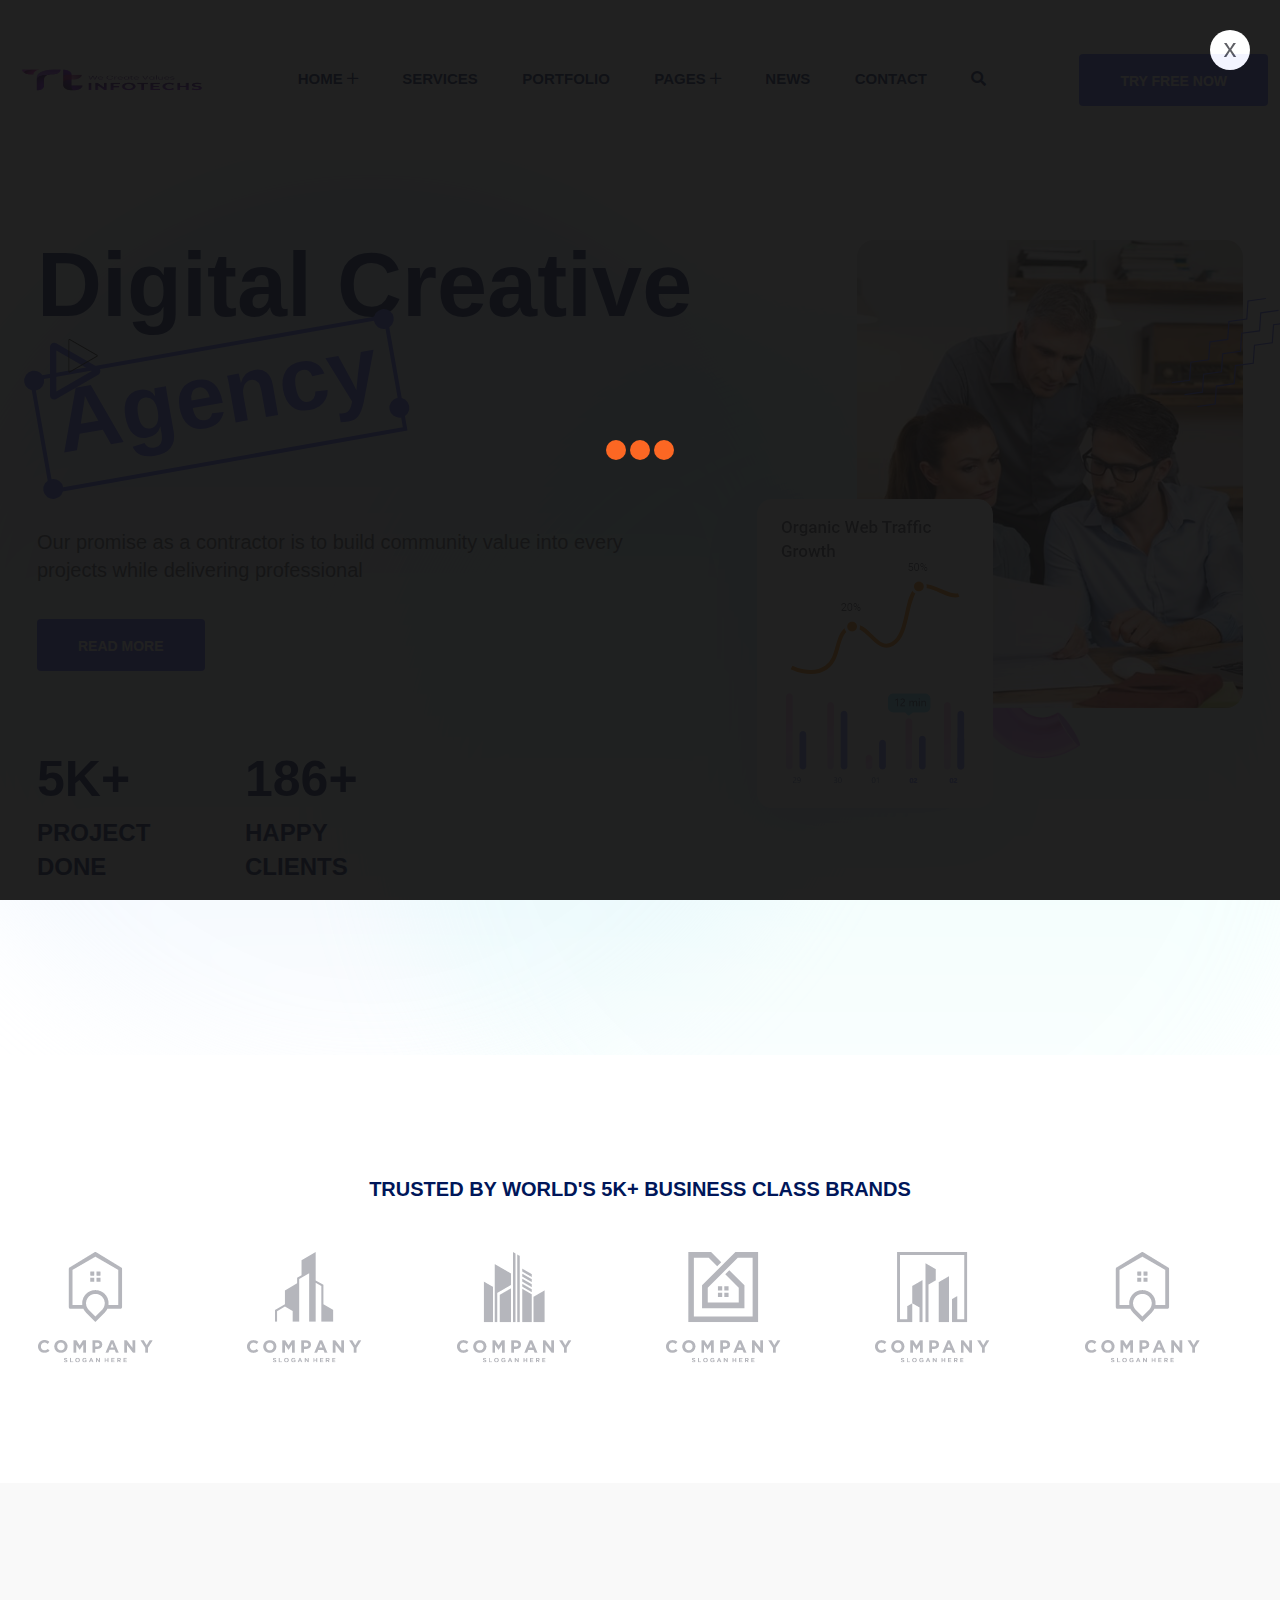
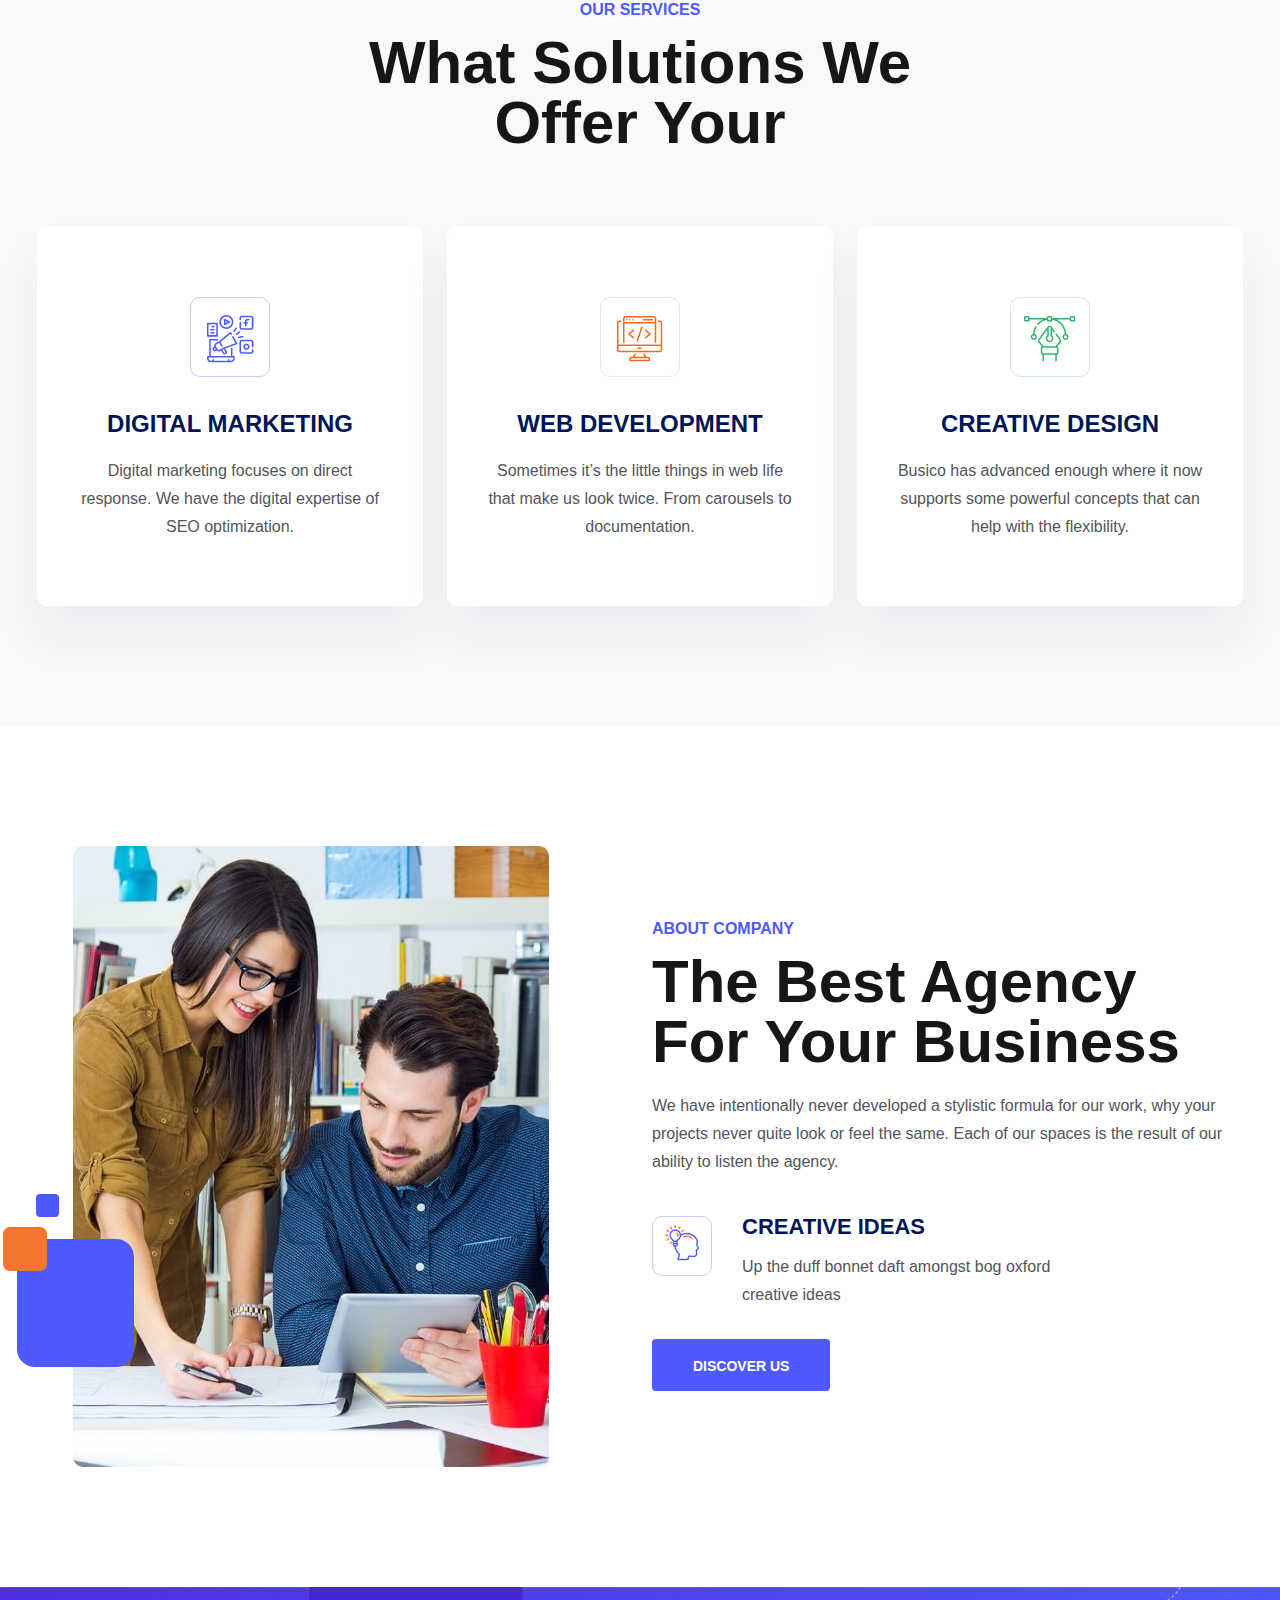
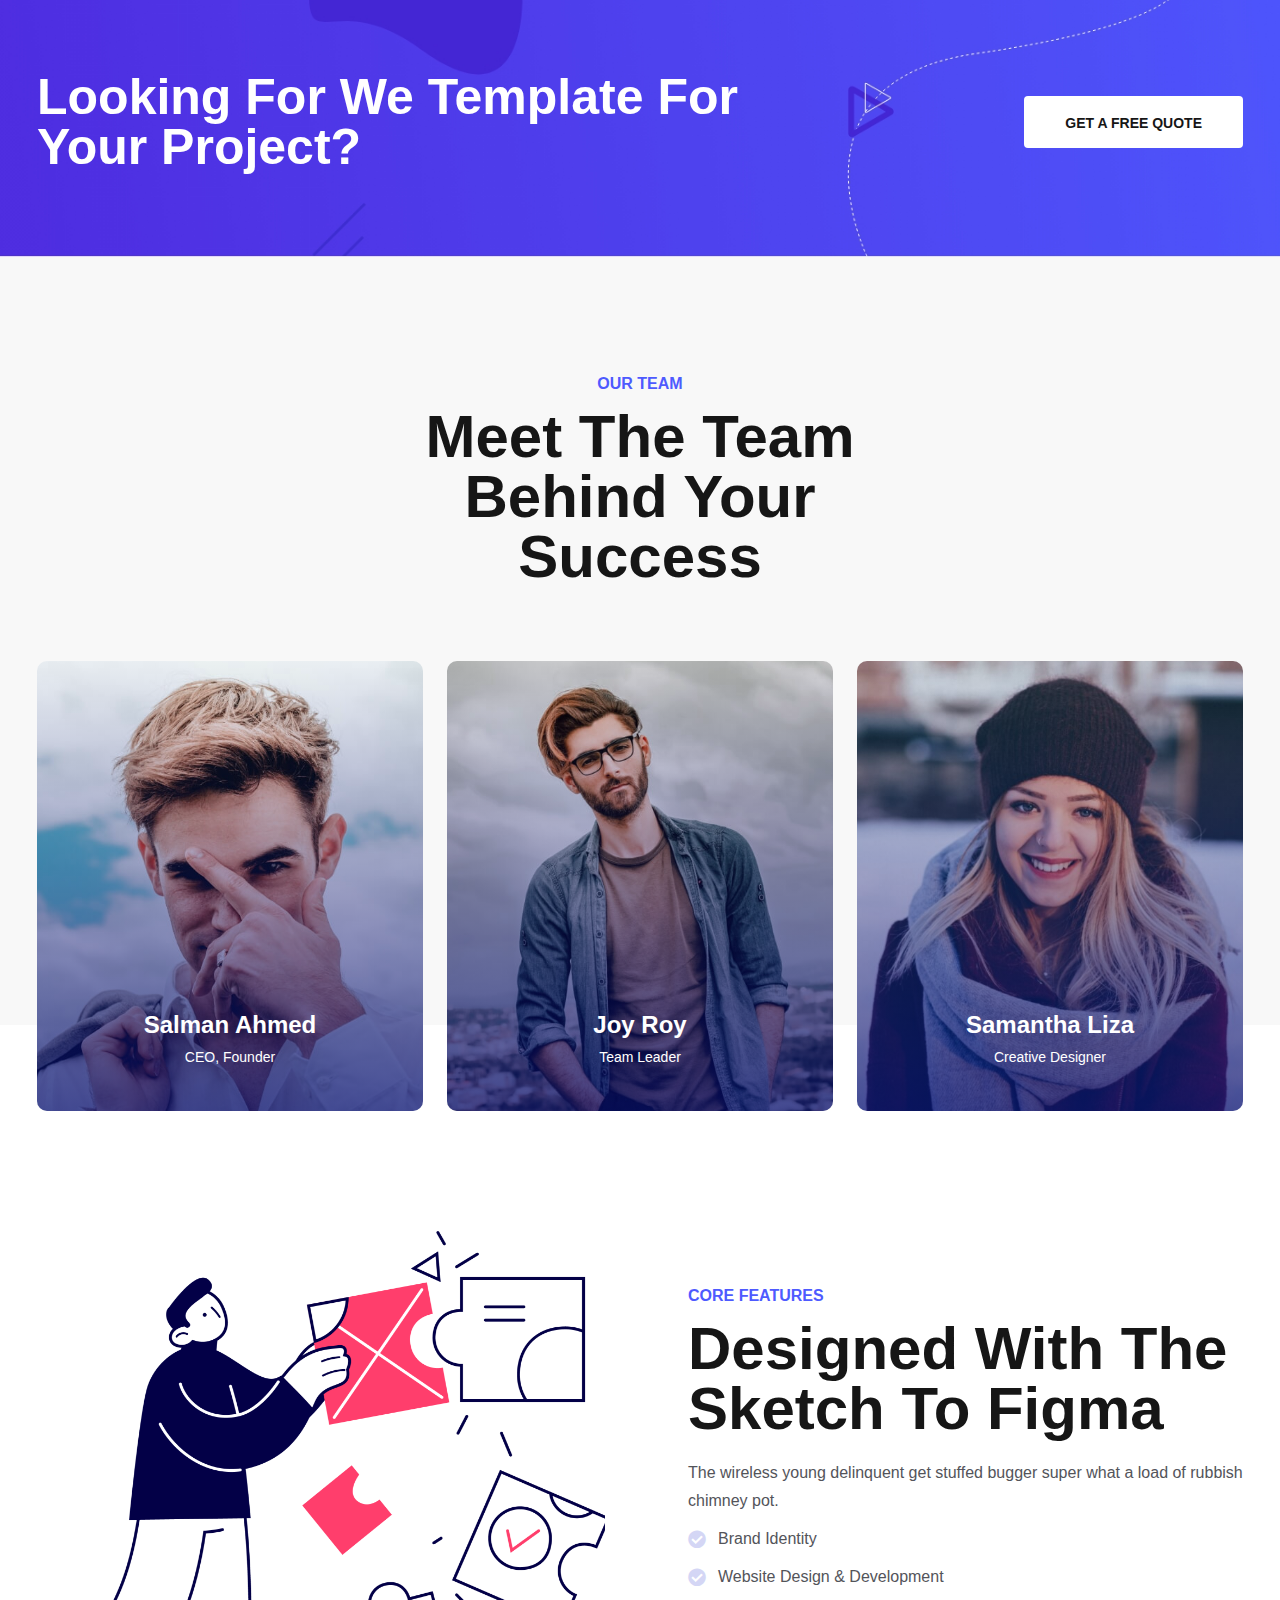
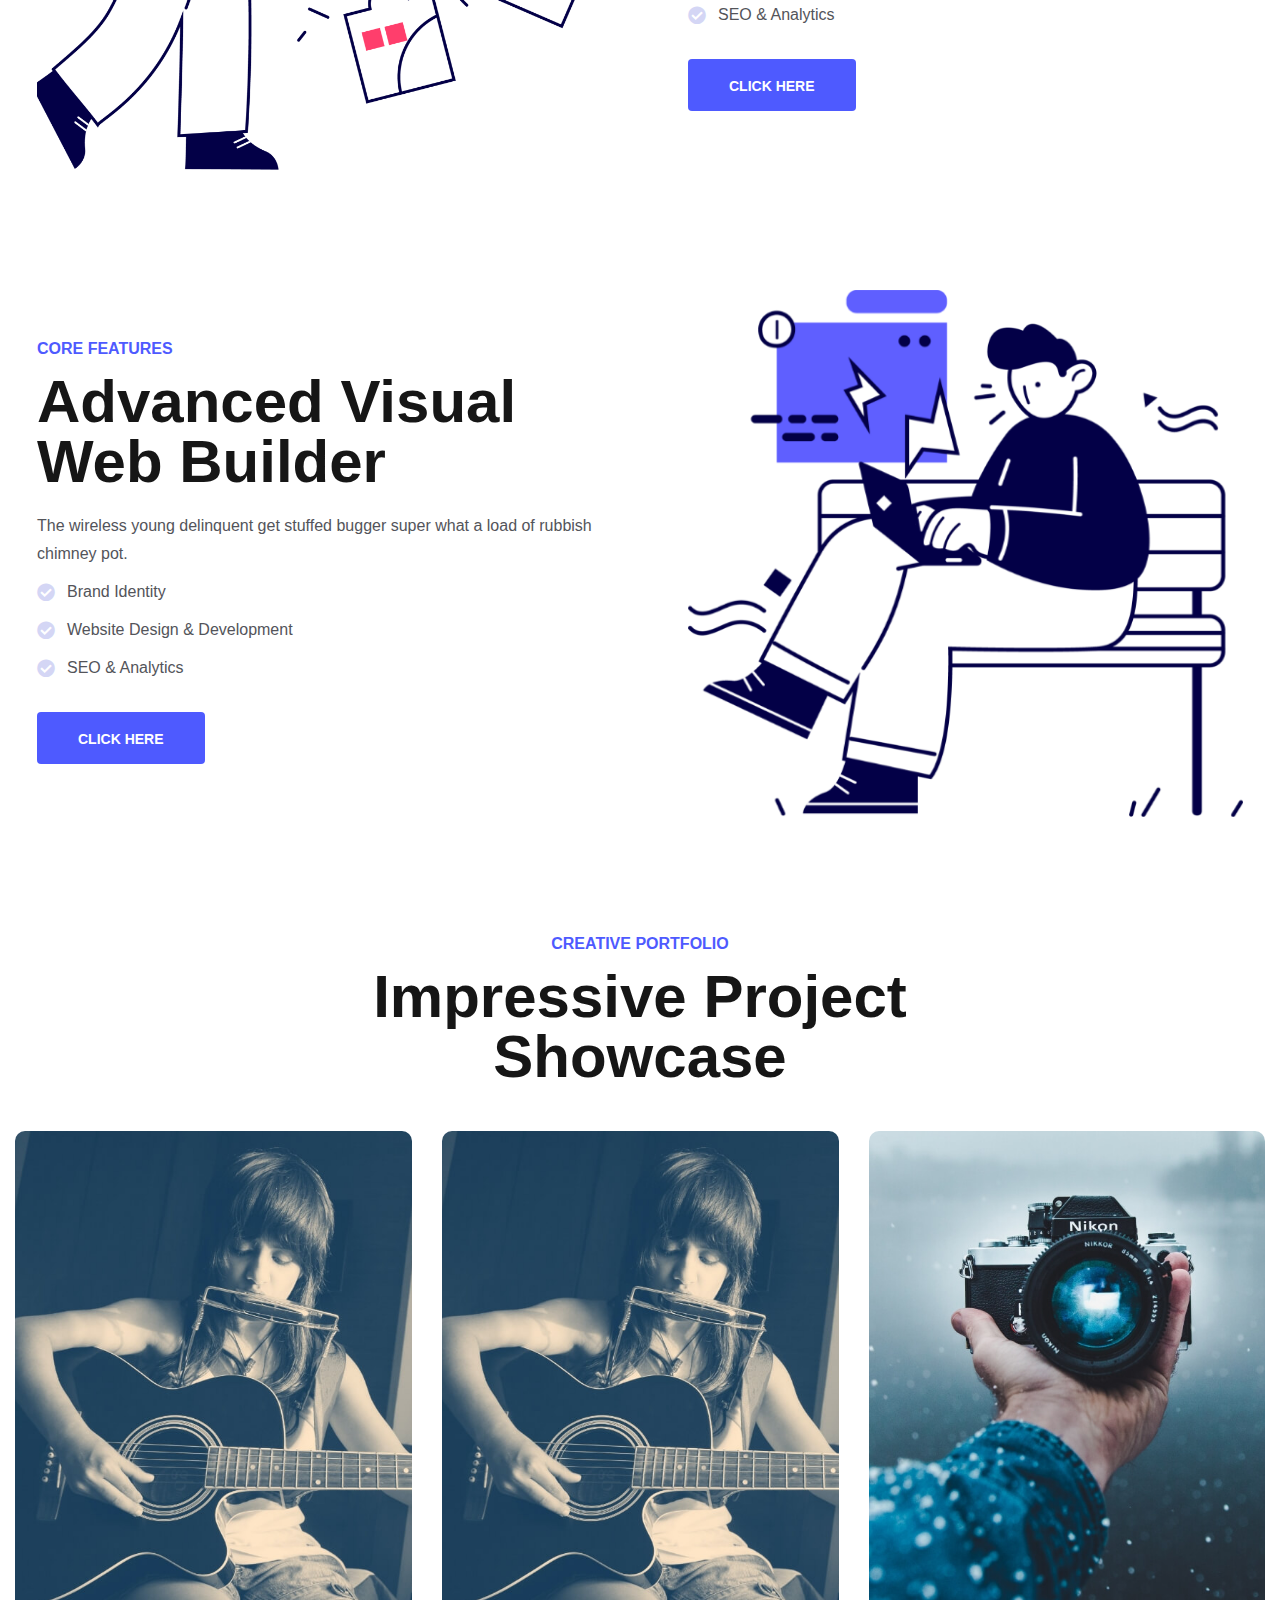
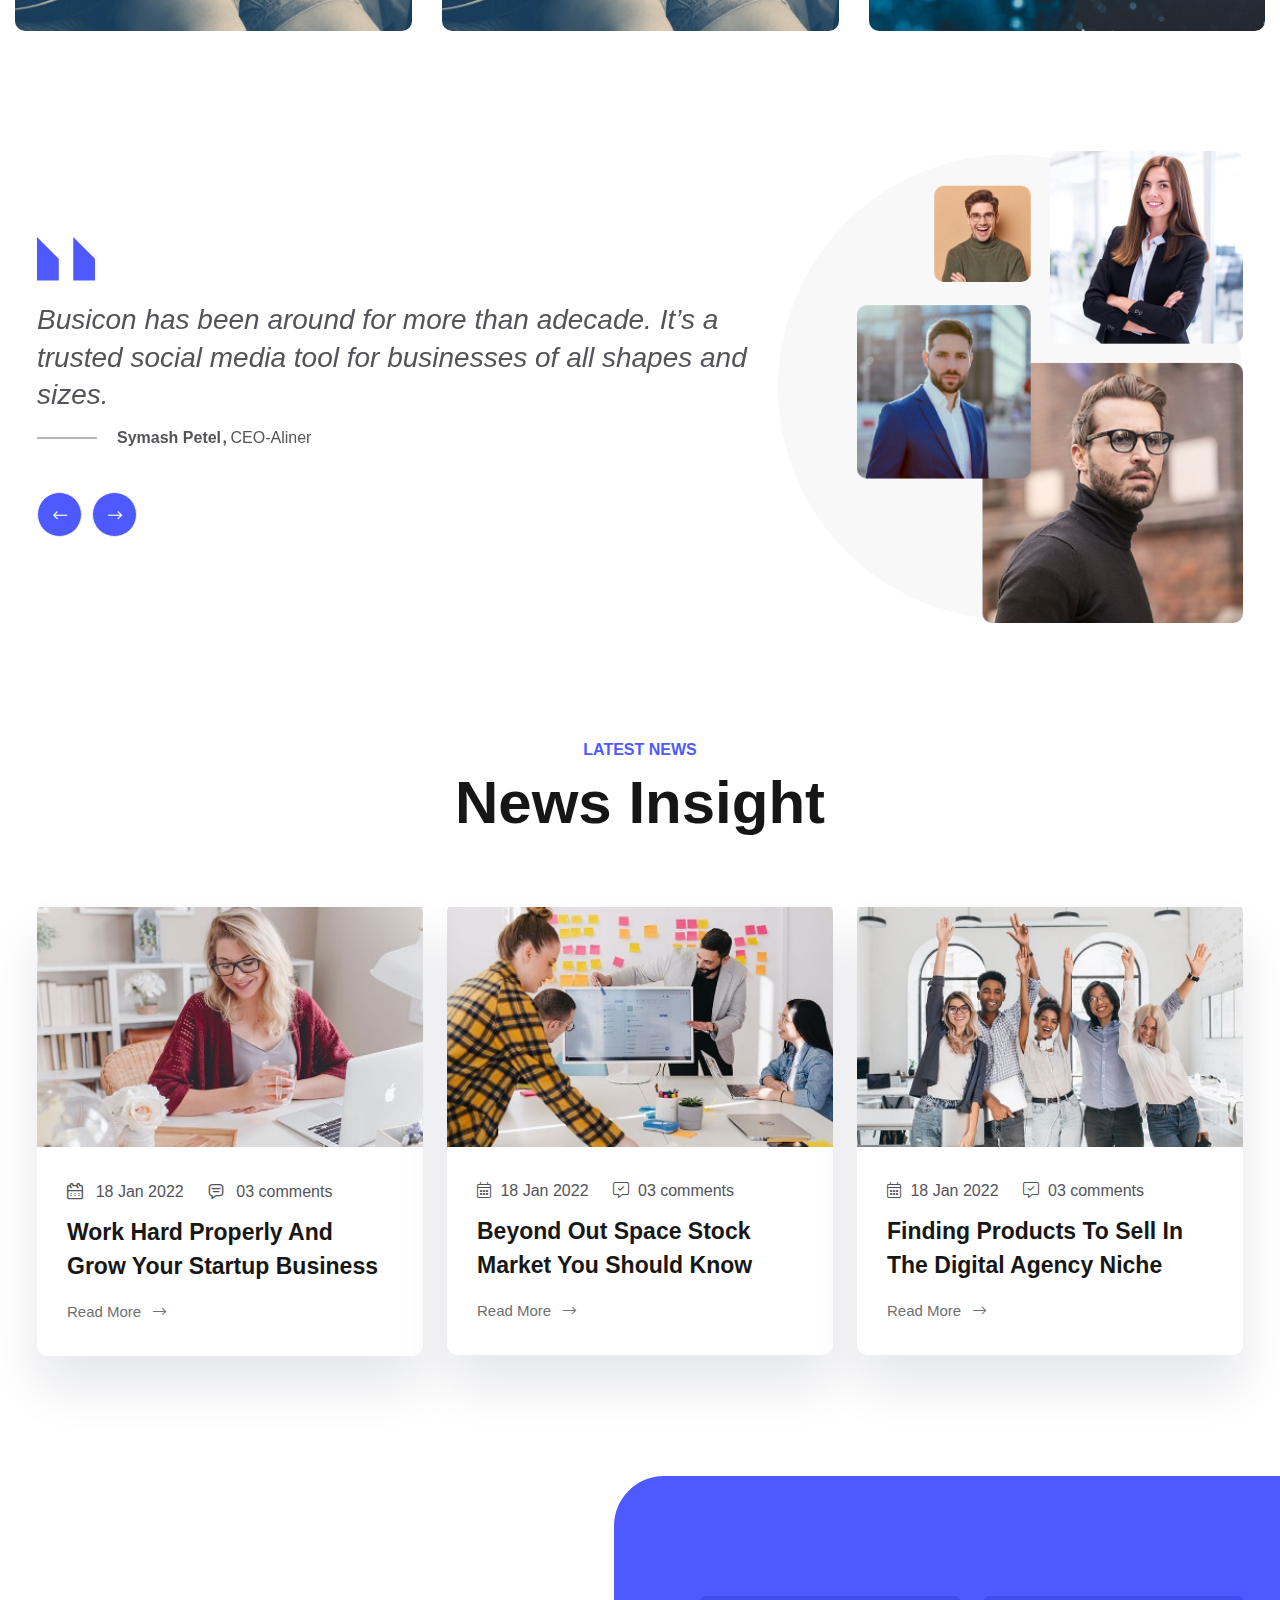
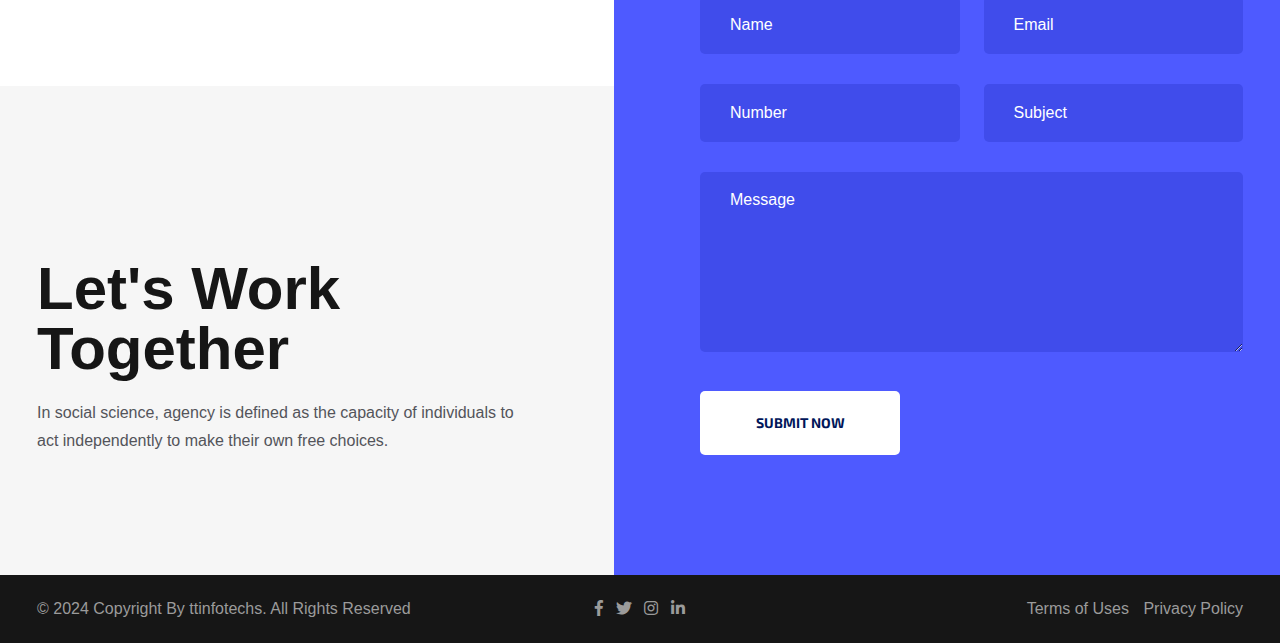
<file: index.html>
<!DOCTYPE html>
<html lang="en">


<!-- Mirrored from rrdevs.net/demos/html/busico/index-6.html by HTTrack Website Copier/3.x [XR&CO'2014], Sat, 30 Mar 2024 04:02:32 GMT -->
<head>
    <!-- ========== Meta Tags ========== -->
    <meta charset="UTF-8">
    <meta http-equiv="X-UA-Compatible" content="IE=edge">
    <meta name="viewport" content="width=device-width, initial-scale=1.0">
    <meta name="author" content="modinatheme">
    <!-- ======== Page title ============ -->
    <title>BUSICO - Multipurpose Bootstrap 5 Template</title>
    <!-- ========== Favicon Icon ========== -->
    <link rel="shortcut icon" href="assets/img/ttlogo.png">
    <!-- ===========  All Stylesheet ================= -->
    <!--  Icon css plugins -->
    <link rel="stylesheet" href="assets/css/icons.css">
    <!--  animate css plugins -->
    <link rel="stylesheet" href="assets/css/animate.css">
    <!--  magnific-popup css plugins -->
    <link rel="stylesheet" href="assets/css/magnific-popup.css">
    <!--  owl carosuel css plugins -->
    <link rel="stylesheet" href="assets/css/owl.carousel.min.css">
    <!-- meanmenu css file -->
    <link rel="stylesheet" href="assets/css/meanmenu.css">
    <!--  owl theme css plugins -->
    <link rel="stylesheet" href="assets/css/owl.theme.css">
    <!--  Bootstrap css plugins -->
    <link rel="stylesheet" href="assets/css/bootstrap.min.css">
    <!--  main style css file -->
    <link rel="stylesheet" href="assets/css/style.css">
    <!-- template main style css file -->
    <link rel="stylesheet" href="style.css">

</head>

<body class="body-wrapper font-cambria">

    <!-- preloader start -->
    <div id="preloader">
        <div class="preloader-close">x</div>
        <div class="sk-three-bounce">
            <div class="sk-child sk-bounce1"></div>
            <div class="sk-child sk-bounce2"></div>
            <div class="sk-child sk-bounce3"></div>
        </div>
    </div>
    <!-- preloader start -->

    <!-- search popup start -->
    <div class="search__popup">
        <div class="container">
            <div class="row">
                <div class="col-xxl-12">
                    <div class="search__wrapper">
                        <div class="search__top d-flex justify-content-between align-items-center">
                            <div class="search__logo">
                                <a href="index.html">
                                    <img src="assets/img/footer-logo.png" alt="">
                                </a>
                            </div>
                            <div class="search__close">
                                <button type="button" class="search__close-btn search-close-btn">
                                    <i class="fal fa-times"></i>
                                </button>
                            </div>
                        </div>
                        <div class="search__form">
                            <form action="#">
                                <div class="search__input">
                                    <input class="search-input-field" type="text" placeholder="Search Here...">
                                    <span class="search-focus-border"></span>
                                    <button type="submit">
                                        <i class="far fa-search"></i>
                                    </button>
                                </div>
                            </form>
                        </div>
                    </div>
                </div>
            </div>
        </div>
    </div>
    <!-- search popup end -->

    <!-- welcome content start from here -->
    <header class="header-wrap header-1">
        <div class="container-fluid d-flex justify-content-between align-items-center">
            <div class="logo">
                <a href="index.html">
                    <img src="assets/img/ttlogo.png" alt="logo" style="height: 120px; width: 200px;">
                </a>
            </div>
            <div class="header-right-area d-flex justify-content-between">
                <div class="main-menu d-none d-xl-block me-xl-5">
                    <nav id="mobile-menu">
                        <ul>
                            <li><a href="index.html">Home <i class="fal fa-plus"></i></a>
                                <ul class="sub-menu">
                                    <li><a href="index.html">homepage 1</a></li>
                                    <li><a href="index-2.html">homepage 2</a></li>
                                    <li><a href="index-3.html">homepage 3</a></li>
                                    <li><a href="index-4.html">homepage 4</a></li>
                                    <li><a href="index-5.html">homepage 5</a></li>
                                    <li><a href="index-6.html">homepage 6</a></li>
                                </ul>
                            </li>
                            <li><a href="services.html">Services</a></li>
                            <li><a href="projects.html">portfolio</a></li>
                            <li><a href="#">Pages <i class="fal fa-plus"></i></a>
                                <ul class="sub-menu">
                                    <li><a href="about-2.html">about 2</a></li>
                                    <li><a href="team.html">team</a></li>
                                    <li><a href="faq.html">faq</a></li>
                                    <li><a href="projects.html">projects</a></li>
                                    <li><a href="projects-2.html">projects 2</a></li>
                                    <li><a href="pricing.html">Pricing</a></li>
                                    <li><a href="pricing-2.html">Pricing 2</a></li>
                                    <li><a href="services-2.html">services 2</a></li>
                                </ul>
                            </li>
                            <li><a href="news.html">News</a></li>
                            <li><a href="contact.html">Contact</a></li>
                            <li>
                                <a href="#" class="search-btn search-open-btn"><i class="fas fa-search"></i></a>
                            </li>
                        </ul>
                    </nav>
                </div>
                <div class="header-right-elements d-flex align-items-center justify-content-between">
                    <a href="contact.html" class="theme-btn style-3 d-none d-sm-block">Try Free Now</a>
                    <div class="d-inline-block ms-4 d-xl-none">
                        <div class="mobile-nav-wrap side-toggle">
                            <div id="hamburger">
                                <i class="fal fa-bars"></i>
                            </div>
                        </div>
                    </div>
                </div>
            </div>
        </div>
    </header>

    <!-- side toggle start -->
    <aside>
        <div class="side-info">
            <div class="side-info-content">
                <div class="offset__widget offset__header">
                    <div class="offset__logo">
                        <a href="index.html">
                            <img src="assets/img/footer-logo.png" alt="logo">
                        </a>
                    </div>
                    <button class="side-info-close">
                        <i class="fal fa-times"></i>
                    </button>
                </div>
                <div class="mobile-menu d-xl-none fix"></div>
                <div class="offset__widget offset__support">
                    <ul class="mobile-nav__contact list-unstyled">
                        <li>
                            <i class="fas fa-envelope"></i>
                            <a href="mailto:needhelp@Washup.com">needhelp@busico.com</a>
                        </li>
                        <li>
                            <i class="fas fa-phone"></i>
                            <a href="tel:+673853605985">+673 853 605 985</a>
                        </li>
                        <li>
                            <i class="fas fa-map-marker-alt"></i> 7300-7398 Colonial Rd, Brooklyn, NY 11209
                        </li>
                    </ul>
                    <div class="mobile-nav__top">
                        <div class="mobile-nav__social">
                            <a href="#"><i class="fab fa-facebook"></i></a>
                            <a href="#"><i class="fab fa-twitter"></i></a>
                            <a href="#"><i class="fab fa-youtube"></i></a>
                            <a href="#"><i class="fab fa-pinterest-p"></i></a>
                            <a href="#"><i class="fab fa-linkedin"></i></a>
                        </div>
                        <!-- /.mobile-nav__social -->
                    </div>
                </div>
            </div>
        </div>
    </aside>
    <div class="offcanvas-overlay"></div>
    <div class="offcanvas-overlay-white"></div>
    <!-- side toggle end -->

    <section class="hero-wrapper hero-3">
        <div class="welcome-slide">
            <div class="container">
                <div class="row">
                    <div class="col-xl-8 pe-lg-0">
                        <div class="hero-content text-center text-md-start">
                            <h1>Digital Creative</h1>
                            <h2><span>Agency</span></h2>
                            <p>Our promise as a contractor is to build community value into every projects while delivering professional</p>
                            <a href="#" class="theme-btn style-3 mt-35">Read More</a>

                            <div class="hero-funfact mt-5">
                                <div class="row">
                                    <div class="col-lg-3 col-md-6 col-12">
                                        <div class="single-fun-fact mt-4">
                                            <h2><span>30</span>K+</h2>
                                            <h3>PROJECT DONE</h3>
                                        </div>
                                    </div>
                                    <div class="col-lg-3 col-md-6 col-12">
                                        <div class="single-fun-fact mt-4">
                                            <h2><span>980</span>+</h2>
                                            <h3>HAPPY CLIENTS</h3>
                                        </div>
                                    </div>
                                </div>
                            </div>
                        </div>
                    </div>
                    <div class="col-xl-4">
                        <div class="hero-image">
                            <div class="big-img">
                                <img src="assets/img/home3/hero-big-img.jpg" alt="">

                                <div class="element">
                                    <img src="assets/img/home3/3d-element.png" alt="">
                                    <img src="assets/img/home3/element-wave.png" alt="">
                                </div>
                            </div>
                            <div class="card-img">
                                <img src="assets/img/home3/card.png" alt="">
                            </div>
                        </div>
                    </div>
                </div>
            </div>
            <div class="play-icon d-none d-lg-block">
                <img src="assets/img/home3/play-icon.png" alt="">
            </div>
        </div>
    </section>

    <section class="our-brand-showcase section-padding">
        <div class="container text-center">
            <h5>Trusted by world's <b>5k+</b> business class brands</h5>
            <div class="brand-carousel-2 mt-5 owl-carousel">
                <div class="single-brand-logo">
                    <img src="assets/img/brand-logo/b1.png" alt="">
                </div>
                <div class="single-brand-logo">
                    <img src="assets/img/brand-logo/b2.png" alt="">
                </div>
                <div class="single-brand-logo">
                    <img src="assets/img/brand-logo/b3.png" alt="">
                </div>
                <div class="single-brand-logo">
                    <img src="assets/img/brand-logo/b4.png" alt="">
                </div>
                <div class="single-brand-logo">
                    <img src="assets/img/brand-logo/b5.png" alt="">
                </div>
            </div>
        </div>
    </section>

    <section class="our-services-box-wrapper section-padding bg-gray">
        <div class="container">
            <div class="row">
                <div class="col-xl-6 col-lg-8 mb-4 offset-xl-3 offset-lg-2 col-12 text-center">
                    <div class="section-title-3">
                        <h6>Our Services</h6>
                        <h2>What solutions we offer your</h2>
                    </div>
                </div>
            </div>

            <div class="row">
                <div class="col-xl-4 col-md-6">
                    <div class="single-services-box sb1">
                        <div class="icon">
                            <img src="assets/img/home3/s1.png" alt="">
                        </div>
                        <div class="content">
                            <h3><a href="services-details.html">Digital Marketing</a></h3>
                            <p>Digital marketing focuses on direct response. We have the digital expertise of SEO optimization.</p>
                        </div>
                    </div>
                </div>
                <div class="col-xl-4 col-md-6">
                    <div class="single-services-box sb2">
                        <div class="icon">
                            <img src="assets/img/home3/s2.png" alt="">
                        </div>
                        <div class="content">
                            <h3><a href="services-details.html">Web Development</a></h3>
                            <p>Sometimes it’s the little things in web life that make us look twice. From carousels to documentation.</p>
                        </div>
                    </div>
                </div>
                <div class="col-xl-4 col-md-6">
                    <div class="single-services-box sb3">
                        <div class="icon">
                            <img src="assets/img/home3/s3.png" alt="">
                        </div>
                        <div class="content">
                            <h3><a href="services-details.html">Creative Design</a></h3>
                            <p>Busico has advanced enough where it now supports some powerful concepts that can help with the flexibility.</p>
                        </div>
                    </div>
                </div>
            </div>
        </div>
    </section>

    <section class="about-our-agency section-padding fix">
        <div class="container">
            <div class="row align-items-center">
                <div class="col-xl-6 col-lg-6 pe-xl-5 ps-xl-5 col-12">
                    <div class="about-company-img">
                        <img src="assets/img/home3/about.jpg" alt="">
                        <img src="assets/img/home3/about-element.png" class="about-element" alt="">
                    </div>
                </div>
                <div class="col-xl-6 col-lg-6 col-12 mt-5 mt-lg-0">
                    <div class="section-title-3">
                        <h6>About Company</h6>
                        <h2>The best agency for your business</h2>
                        <p>We have intentionally never developed a stylistic formula for our work, why your projects never quite look or feel the same. Each of our spaces is the result of our ability to listen the agency.</p>
                    </div>
                    <div class="icon-features-item mt-40">
                        <div class="icon">
                            <img src="assets/img/home3/idea.png" alt="">
                        </div>
                        <div class="content">
                            <h4>Creative Ideas</h4>
                            <p>Up the duff bonnet daft amongst bog oxford <br> creative ideas</p>
                        </div>
                    </div>
                    <a href="about-2.html" class="theme-btn style-3 mt-30">Discover Us</a>
                </div>
            </div>
        </div>
    </section>

    <section class="cta-promo-wrapper bg-cover" style="background-image: url('assets/img/home3/cta-bg.jpg')">
        <div class="container">
            <div class="row align-items-center">
                <div class="col-lg-8 text-center text-lg-start col-12 text-white">
                    <div class="cta-heading">
                        <h2 class="mb-0">Looking for we template for your project?</h2>
                    </div>
                </div>
                <div class="col-lg-4 col-12 text-center text-lg-end mt-4 mt-lg-0">
                    <a href="contact.html" class="theme-btn style-3 white">Get a Free Quote</a>
                </div>
            </div>
        </div>
    </section>

    <section class="our-team-two-wrapper half-bg section-padding pb-0">
        <div class="container">
            <div class="row">
                <div class="col-xl-6 col-lg-8 mb-4 offset-xl-3 offset-lg-2 col-12 text-center">
                    <div class="section-title-3">
                        <h6>Our Team</h6>
                        <h2>Meet the team behind your success</h2>
                    </div>
                </div>
            </div>

            <div class="row text-center">
                <div class="col-xl-4 col-md-6">
                    <div class="single-team-card team1 bg-cover" style="background-image: url('assets/img/home3/team1.jpg')">
                        <div class="member-info-card">
                            <div class="member-details">
                                <h3>Salman Ahmed</h3>
                                <span>CEO, Founder</span>
                            </div>
                            <div class="member-social-net">
                                <a href="#"><i class="fab fa-facebook-f"></i></a>
                                <a href="#"><i class="fab fa-twitter"></i></a>
                                <a href="#"><i class="fab fa-instagram"></i></a>
                                <a href="#"><i class="fab fa-linkedin-in"></i></a>
                            </div>
                        </div>
                    </div>
                </div>
                <div class="col-xl-4 col-md-6">
                    <div class="single-team-card team1 bg-cover" style="background-image: url('assets/img/home3/team2.jpg')">
                        <div class="member-info-card">
                            <div class="member-details">
                                <h3>Joy Roy</h3>
                                <span>Team Leader</span>
                            </div>
                            <div class="member-social-net">
                                <a href="#"><i class="fab fa-facebook-f"></i></a>
                                <a href="#"><i class="fab fa-twitter"></i></a>
                                <a href="#"><i class="fab fa-instagram"></i></a>
                                <a href="#"><i class="fab fa-linkedin-in"></i></a>
                            </div>
                        </div>
                    </div>
                </div>
                <div class="col-xl-4 col-md-6">
                    <div class="single-team-card team1 bg-cover" style="background-image: url('assets/img/home3/team3.jpg')">
                        <div class="member-info-card">
                            <div class="member-details">
                                <h3>Samantha Liza</h3>
                                <span>Creative Designer</span>
                            </div>
                            <div class="member-social-net">
                                <a href="#"><i class="fab fa-facebook-f"></i></a>
                                <a href="#"><i class="fab fa-twitter"></i></a>
                                <a href="#"><i class="fab fa-instagram"></i></a>
                                <a href="#"><i class="fab fa-linkedin-in"></i></a>
                            </div>
                        </div>
                    </div>
                </div>
            </div>
        </div>
    </section>

    <section class="content-block-wrapper section-padding bg-circle fix">
        <div class="container">
            <div class="row align-items-center">
                <div class="col-xl-6 col-lg-6 pe-xl-4 col-12">
                    <div class="content-block-img">
                        <img src="assets/img/home3/block1.png" alt="">
                    </div>
                </div>
                <div class="col-xl-6 ps-xl-5 col-lg-6 col-12 mt-5 mt-lg-0">
                    <div class="section-title-3">
                        <h6>Core Features</h6>
                        <h2>Designed with the sketch to Figma</h2>
                        <p>The wireless young delinquent get stuffed bugger super what a load of rubbish chimney pot.</p>
                    </div>
                    <div class="checked-features-list style-2">
                        <ul>
                            <li>Brand Identity</li>
                            <li>Website Design & Development</li>
                            <li>SEO & Analytics</li>
                        </ul>
                    </div>
                    <a href="about-2.html" class="theme-btn style-3 mt-30">click here</a>
                </div>
            </div>
            <div class="row align-items-center section-padding pb-0">
                <div class="col-xl-6 col-lg-6 col-12 mt-5 mt-lg-0 order-2 order-lg-1">
                    <div class="section-title-3">
                        <h6>Core Features</h6>
                        <h2>Advanced visual web builder</h2>
                        <p>The wireless young delinquent get stuffed bugger super what a load of rubbish chimney pot.</p>
                    </div>
                    <div class="checked-features-list style-2">
                        <ul>
                            <li>Brand Identity</li>
                            <li>Website Design & Development</li>
                            <li>SEO & Analytics</li>
                        </ul>
                    </div>
                    <a href="about-2.html" class="theme-btn style-3 mt-30">click here</a>
                </div>
                <div class="col-xl-6 col-lg-6 ps-xl-5 col-12 order-1 order-lg-2">
                    <div class="content-block-img">
                        <img src="assets/img/home3/block2.png" alt="">
                    </div>
                </div>
            </div>
        </div>
    </section>

    <section class="project-showcase-wrapper section-padding pt-0">
        <div class="container">
            <div class="row">
                <div class="col-xl-6 col-lg-8 mb-4 offset-xl-3 offset-lg-2 col-12 text-center">
                    <div class="section-title-3">
                        <h6>Creative Portfolio</h6>
                        <h2>Impressive project showcase</h2>
                    </div>
                </div>
            </div>
        </div>

        <div class="project-showcase-carousel owl-carousel">
            <div class="single-recent-project bg-cover" style="background-image: url('assets/img/home3/p1.jpg')">
                <div class="project-details">
                    <div class="project-cat">
                        <span>Development</span>
                    </div>
                    <h4><a href="project-details.html">Sketch To Figma</a></h4>
                    <span>May 25 2010</span>
                </div>
            </div>
            <div class="single-recent-project bg-cover" style="background-image: url('assets/img/home3/p2.jpg')">
                <div class="project-details">
                    <div class="project-cat">
                        <span>Development</span>
                    </div>
                    <h4><a href="project-details.html">Sketch To Figma</a></h4>
                    <span>May 25 2010</span>
                </div>
            </div>
            <div class="single-recent-project bg-cover" style="background-image: url('assets/img/home3/p3.jpg')">
                <div class="project-details">
                    <div class="project-cat">
                        <span>Development</span>
                    </div>
                    <h4><a href="project-details.html">Sketch To Figma</a></h4>
                    <span>May 25 2010</span>
                </div>
            </div>
            <div class="single-recent-project bg-cover" style="background-image: url('assets/img/home3/p4.jpg')">
                <div class="project-details">
                    <div class="project-cat">
                        <span>Development</span>
                    </div>
                    <h4><a href="project-details.html">Sketch To Figma</a></h4>
                    <span>May 25 2010</span>
                </div>
            </div>
            <div class="single-recent-project bg-cover" style="background-image: url('assets/img/home3/p1.jpg')">
                <div class="project-details">
                    <div class="project-cat">
                        <span>Development</span>
                    </div>
                    <h4><a href="project-details.html">Sketch To Figma</a></h4>
                    <span>May 25 2010</span>
                </div>
            </div>
        </div>

    </section>

    <div class="testimonial-wrapper section-padding pt-0">
        <div class="container">
            <div class="row align-items-center">
                <div class="col-xl-8 pe-xl-5 col-lg-6 mt-5 mt-lg-0 order-2 order-lg-1">
                    <div class="testimonial-carousel-list owl-carousel me-xl-5">
                        <div class="single-testimonial-carousel">
                            <div class="icon">
                                <img src="assets/img/home3/quotes.png" alt="">
                            </div>
                            <p>Busicon has been around for more than adecade. It’s a trusted social media tool for businesses of all shapes and sizes.</p>
                            <span><b>Symash Petel</b> CEO-Aliner</span>
                        </div>
                        <div class="single-testimonial-carousel">
                            <div class="icon">
                                <img src="assets/img/home3/quotes.png" alt="">
                            </div>
                            <p>Busicon has been around for more than adecade. It’s a trusted social media tool for businesses of all shapes and sizes.</p>
                            <span><b>Symash Petel</b> CEO-Aliner</span>
                        </div>
                        <div class="single-testimonial-carousel">
                            <div class="icon">
                                <img src="assets/img/home3/quotes.png" alt="">
                            </div>
                            <p>Busicon has been around for more than adecade. It’s a trusted social media tool for businesses of all shapes and sizes.</p>
                            <span><b>Symash Petel</b> CEO-Aliner</span>
                        </div>
                    </div>
                </div>
                <div class="col-xl-4 col-lg-6 order-1 order-lg-2">
                    <div class="testimonial-img-right">
                        <img src="assets/img/home3/testimonial-img.png" alt="">
                    </div>
                </div>
            </div>
        </div>
    </div>

    <section class="blog-listing-wrapper section-padding pt-0">
        <div class="container">
            <div class="row">
                <div class="col-xl-6 col-lg-8 mb-4 offset-xl-3 offset-lg-2 col-12 text-center">
                    <div class="section-title-3">
                        <h6>Latest News</h6>
                        <h2>News Insight</h2>
                    </div>
                </div>
            </div>

            <div class="row">
                <div class="col-xl-4 col-md-6 col-12">
                    <div class="single-news-card">
                        <div class="post-thumb bg-cover" style="background-image: url('assets/img/home3/b1.jpg')"></div>
                        <div class="content">
                            <div class="post-meta d-flex mb-10 align-items-center">
                                <div class="post-date me-4">
                                    <i class="icon-calendar"></i> 18 Jan 2022
                                </div>
                                <div class="post-comment">
                                    <i class="icon-chat"></i> 03 comments
                                </div>
                            </div>
                            <h3><a href="news-details.html">Work hard properly and grow your startup business</a></h3>
                            <div class="post-btn-link">
                                <a href="news-details.html" class="read-btn">Read More <i class="fal fa-long-arrow-right"></i></a>
                            </div>
                        </div>
                    </div>
                </div>
                <div class="col-xl-4 col-md-6 col-12">
                    <div class="single-news-card">
                        <div class="post-thumb bg-cover" style="background-image: url('assets/img/home3/b2.jpg')"></div>
                        <div class="content">
                            <div class="post-meta d-flex mb-10 align-items-center">
                                <div class="post-date me-4">
                                    <i class="fal fa-calendar-alt"></i> 18 Jan 2022
                                </div>
                                <div class="post-comment">
                                    <i class="fal fa-comment-alt-check"></i> 03 comments
                                </div>
                            </div>
                            <h3><a href="news-details.html">Beyond out space stock market you should know</a></h3>
                            <div class="post-btn-link">
                                <a href="news-details.html" class="read-btn">Read More <i class="fal fa-long-arrow-right"></i></a>
                            </div>
                        </div>
                    </div>
                </div>
                <div class="col-xl-4 col-md-6 col-12">
                    <div class="single-news-card">
                        <div class="post-thumb bg-cover" style="background-image: url('assets/img/home3/b3.jpg')"></div>
                        <div class="content">
                            <div class="post-meta d-flex mb-10 align-items-center">
                                <div class="post-date me-4">
                                    <i class="fal fa-calendar-alt"></i> 18 Jan 2022
                                </div>
                                <div class="post-comment">
                                    <i class="fal fa-comment-alt-check"></i> 03 comments
                                </div>
                            </div>
                            <h3><a href="news-details.html">Finding products to sell in the digital agency niche</a></h3>
                            <div class="post-btn-link">
                                <a href="news-details.html" class="read-btn">Read More <i class="fal fa-long-arrow-right"></i></a>
                            </div>
                        </div>
                    </div>
                </div>
            </div>
        </div>
    </section>

    <section class="contact-sec-wrapper fix section-bg section-padding">
        <div class="container">
            <div class="row align-items-end d-flex">
                <div class="col-lg-6 col-xl-5">
                    <div class="section-title-3">
                        <h2>Let's work together
                        </h2>
                        <p>In social science, agency is defined as the capacity of individuals to act independently to make their own free choices. </p>
                    </div>
                </div>
                <div class="col-lg-6 col-xl-6 mt-5 mt-lg-0 offset-xl-1">
                    <div class="homepage-contact-from ms-xl-5">
                        <form action="https://rrdevs.net/demos/html/busico/mail.php" method="POST" class="row" id="contact-form">
                            <div class="col-md-6 col-12">
                                <div class="single-personal-info">
                                    <input type="text" name="name" placeholder="Name">
                                </div>
                            </div>
                            <div class="col-md-6 col-12">
                                <div class="single-personal-info">
                                    <input type="email" name="email" placeholder="Email">
                                </div>
                            </div>
                            <div class="col-md-6 col-12">
                                <div class="single-personal-info">
                                    <input type="text" name="phone" placeholder="Number">
                                </div>
                            </div>
                            <div class="col-md-6 col-12">
                                <div class="single-personal-info">
                                    <input type="text" name="subject" placeholder="Subject">
                                </div>
                            </div>
                            <div class="col-md-12 col-12">
                                <div class="single-personal-info">
                                    <textarea name="message" placeholder="message"></textarea>
                                </div>
                            </div>
                            <div class="col-md-12 col-12">
                                <input class="submit-btn" type="submit" value="Submit Now">
                            </div>
                        </form>
                        <span class="form-message"></span>
                    </div>
                </div>
            </div>
        </div>
    </section>

    <footer class="footer-3 footer-wrap">
        <div class="container">
            <div class="row align-items-center">
                <div class="col-lg-5 order-3 col-md-6 mt-3 mt-lg-0 order-lg-1 col-12 text-center text-md-start">
                    <div class="copyright-info">
                        <p>© 2024 Copyright By <a href="index.html">ttinfotechs</a>. All Rights Reserved</p>
                    </div>
                </div>
                <div class="col-lg-2 col-md-12 text-center order-1 order-lg-2 col-12">
                    <div class="footer-social">
                        <a href="#"><i class="fab fa-facebook-f"></i></a>
                        <a href="#"><i class="fab fa-twitter"></i></a>
                        <a href="#"><i class="fab fa-instagram"></i></a>
                        <a href="#"><i class="fab fa-linkedin-in"></i></a>
                    </div>
                </div>
                <div class="col-lg-5 col-md-6 col-12 order-1 order-lg-2 ">
                    <div class="footer-menu-2 mt-3 mt-lg-0 text-center text-md-end">
                        <ul>
                            <li><a href="#">Terms of Uses</a></li>
                            <li><a href="#">Privacy Policy</a></li>
                        </ul>
                    </div>
                </div>
            </div>
        </div>
    </footer>

    <!--  ALl JS Plugins
    ====================================== -->
    <script src="assets/js/jquery.min.js"></script>
    <script src="assets/js/bootstrap.bundle.min.js"></script>
    <script src="assets/js/meanmenu.js"></script>
    <script src="assets/js/jquery.easing.js"></script>
    <script src="assets/js/isotope.pkgd.min.js"></script>
    <script src="assets/js/imageload.min.js"></script>
    <script src="assets/js/owl.carousel.min.js"></script>
    <script src="assets/js/slick.min.js"></script>
    <script src="assets/js/magnific-popup.min.js"></script>
    <script src="assets/js/counterup.min.js"></script>
    <script src="assets/js/wow.min.js"></script>
    <script src="assets/js/scrollUp.min.js"></script>
    <script src="assets/js/ajax-mail.js"></script>
    <script src="assets/js/active.js"></script>
</body>


<!-- Mirrored from rrdevs.net/demos/html/busico/index-6.html by HTTrack Website Copier/3.x [XR&CO'2014], Sat, 30 Mar 2024 04:02:42 GMT -->
</html>
</file>
<file: assets/css/style.css>
@charset "UTF-8";
/*
Template: BUSICO - Multipurpose Bootstrap 5 Template
Author: RRDevs
Author URI: https://themeforest.net/user/rrdevs
Description: Multipurpose Bootstrap 5 Template
Version: 1.2.0
*/
@import url("https://fonts.googleapis.com/css2?family=Exo+2:wght@300;400;500;600;700;800&amp;family=Roboto:wght@300;400;500;700&amp;display=swap");
@import url("https://fonts.googleapis.com/css2?family=Oswald:wght@500;600;700&amp;display=swap");
@import url("https://fonts.googleapis.com/css2?family=Poppins:ital,wght@0,300;0,400;0,500;0,600;0,700;0,800;0,900;1,400;1,500;1,600;1,700;1,800;1,900&amp;display=swap");
* {
  box-sizing: border-box;
  margin: 0;
  padding: 0;
}

body,
html {
  height: 100%;
}

html {
  scroll-behavior: smooth;
}

html, body, div, span, img,
ol, ul, li, a, p, h1, h2, h3,
h4, h5, h6, option, legend, label,
table, th, td, tr, article, aside,
caption, figure, footer, header, hgroup,
mark, nav, section, time, audio, video {
  margin: 0;
  padding: 0;
  border: 0;
  outline: 0;
}

img {
  max-width: 100%;
}

a:hover, a:focus, a:active {
  text-decoration: none;
  outline: none !important;
  border: 0;
}

input:focus {
  outline: none;
}

input::-moz-focus-inner {
  border: 0;
  display: none;
}

input::-webkit-focus-inner {
  border: 0;
  display: none;
}

input:-webkit-autofill,
input:-webkit-autofill:hover,
input:-webkit-autofill:focus {
  -webkit-box-shadow: 0 0 0px 1000px white inset !important;
}

::placeholder {
  color: #555;
  opacity: 1; /* Firefox */
}

:-ms-input-placeholder { /* Internet Explorer 10-11 */
  color: #555;
}

::-ms-input-placeholder { /* Microsoft Edge */
  color: #555;
}

table {
  border-collapse: collapse;
}

html {
  margin: 0;
  padding: 0;
  width: 100%;
  height: 100%;
  overflow-y: scroll;
  overflow-x: hidden;
}

ul, li {
  margin: 0;
  padding: 0;
}

figure {
  margin: 0px;
}

form {
  position: relative;
}

.form-control:focus {
  outline: none !important;
  border: none !important;
  box-shadow: 0 0 0;
}

h1 a, h2 a, h3 a, h4 a, h5 a, h6 a {
  font-size: inherit;
  color: inherit;
  font-weight: inherit;
  line-height: inherit;
}

h1:hover a, h2:hover a, h3:hover a, h4:hover a, h5:hover a, h6:hover a {
  font-size: inherit;
  color: inherit;
  font-weight: inherit;
}

hr {
  margin: 0;
  padding: 0;
  border-color: #000;
}

ul {
  list-style-type: none;
}

li {
  list-style: none;
  position: relative;
}

a,
button {
  position: relative;
}
a:hover, a:focus,
button:hover,
button:focus {
  outline: 0;
  text-decoration: none;
}

input, textarea, button {
  border: 0px;
}

.container {
  max-width: 1200px;
  width: 100%;
}

/* ------------------------------------------------------------------
    Template All Variables Defined - Value Change with Your's Need
 -------------------------------------------------------------------- */
/* --------------------------------------------
    Template Default Fonts & Fonts Styles
 ---------------------------------------------- */
body {
  font-family: "Roboto", sans-serif;
  font-size: 16px;
  font-weight: 400;
  line-height: 28px;
  color: #53545A;
  background-color: #fff;
}

h1,
h2,
h3,
h4,
h5,
h6 {
  font-family: "Exo 2", sans-serif;
  margin: 0px;
  margin-bottom: 15px;
  font-weight: 700;
  color: #001659;
  text-transform: uppercase;
}

h1 {
  font-size: 60px;
  line-height: 1.17;
}
@media (max-width: 991px) {
  h1 {
    font-size: 42px;
  }
}
h1.fs-lg {
  font-size: 90px;
  text-transform: uppercase;
}
@media (max-width: 1200px) {
  h1.fs-lg {
    font-size: 70px;
  }
}
@media (max-width: 991px) {
  h1.fs-lg {
    font-size: 50px;
  }
}
@media (max-width: 500px) {
  h1.fs-lg {
    font-size: 46px;
  }
}

h2 {
  font-size: 30px;
  line-height: 145%;
}

h3 {
  font-size: 24px;
  line-height: 145%;
}

h4 {
  font-size: 22px;
  line-height: 145%;
}

h5 {
  font-size: 20px;
  line-height: 145%;
}

h6 {
  font-size: 18px;
  line-height: 145%;
}

a {
  text-decoration: none;
  font-weight: 600;
  outline: none !important;
  cursor: pointer;
  font-size: 16px;
  line-height: 28px;
  -webkit-transition: all 0.3s ease-in-out;
  -moz-transition: all 0.3s ease-in-out;
  -ms-transition: all 0.3s ease-in-out;
  -o-transition: all 0.3s ease-in-out;
  transition: all 0.3s ease-in-out;
  color: #001659;
}

p {
  margin: 0px;
}

.font-oswald h1, .font-oswald h2, .font-oswald h3, .font-oswald h4, .font-oswald h5, .font-oswald h6, .font-oswald a {
  font-family: "Oswald", sans-serif;
}

.font-cambria h1, .font-cambria h2, .font-cambria h3, .font-cambria h4, .font-cambria h5, .font-cambria h6, .font-cambria a {
  font-family: "Cambria", sans-serif;
}

.coverbg {
  background-repeat: no-repeat;
  background-position: 50% 50%;
  -webkit-background-size: cover !important;
  -moz-background-size: cover !important;
  -o-background-size: cover !important;
  background-size: cover !important;
}

.mx-auto {
  margin: 0 auto;
}

.align-center {
  display: -webkit-box;
  display: -ms-flexbox;
  display: flex;
  -webkit-box-pack: center;
  -ms-flex-pack: center;
  justify-content: center;
  -webkit-box-align: center;
  -ms-flex-align: center;
  align-items: center;
}
.align-center:before, .align-center:after {
  content: none;
}

.align-center-h {
  display: -webkit-box;
  display: -ms-flexbox;
  display: flex;
  -webkit-box-pack: center;
  -ms-flex-pack: center;
  justify-content: center;
}
.align-center-h:before, .align-center-h:after {
  content: none;
}

.align-center-v {
  height: 100%;
  display: -webkit-box;
  display: -ms-flexbox;
  display: flex;
  -webkit-box-align: center;
  -ms-flex-align: center;
  align-items: center;
}
.align-center-v:before, .align-center-v:after {
  content: none;
}

.align-center-v-b {
  height: 100%;
  display: -webkit-box;
  display: -ms-flexbox;
  display: flex;
  -webkit-box-align: end;
  -ms-flex-align: end;
  align-items: flex-end;
}
.align-center-v-b:before, .align-center-v-b:after {
  content: none;
}

.justify-content-center {
  justify-content: center !important;
  display: flex;
  flex-wrap: wrap;
}
.justify-content-center:before, .justify-content-center:after {
  content: none;
}

.eq-height {
  display: flex;
  flex-wrap: wrap;
}
.eq-height:before, .eq-height:after {
  content: none;
}

.owl-theme .owl-dots .owl-dot span {
  width: 35px;
  height: 7px;
  border-radius: 5px;
}
.owl-theme .owl-dots .active span {
  background: #FF5E14 !important;
}
.owl-theme .owl-dots .owl-dot:hover span {
  background: #FF5E14 !important;
}

.why__wrapper p {
  font-family: "Roboto", sans-serif;
  font-style: normal;
  font-weight: 400;
  font-size: 16px;
  line-height: 26px;
}
.why__wrapper ul li {
  font-family: "Poppins", sans-serif;
  margin: 20px 0px;
  font-style: normal;
  font-weight: 500;
  font-size: 16px;
  line-height: 26px;
  padding-left: 30px;
  position: relative;
}
.why__wrapper ul li::after {
  content: "\f336";
  font-family: "Font Awesome 5 Pro";
  color: #FF5E14;
  clear: both;
  left: 0;
  top: 0;
  position: absolute;
  display: block;
  font-weight: 900;
  font-size: 25px;
}
.why__wrapper .single-fun-fact h3 {
  font-family: "Poppins", sans-serif;
  font-style: normal;
  font-weight: 700;
  font-size: 36px;
  line-height: 100%;
  color: #020231;
  margin-bottom: 10px;
}
.why__wrapper .single-fun-fact p {
  font-family: "Poppins", sans-serif;
  font-style: normal;
  font-weight: 500;
  font-size: 16px;
  line-height: 100%;
}

.tab-content {
  display: block !important;
}

.tab-content.active {
  display: block;
}

/* ----------------------------------
    Template Helps Classes - Styles
 ------------------------------------ */
.text-white h1,
.text-white h2,
.text-white h3,
.text-white h4,
.text-white h5,
.text-white h6,
.text-white p,
.text-white span,
.text-white a {
  color: #fff !important;
}

.mlm-30 {
  margin-left: -30px;
}

/* padding left */
.pl-5 {
  padding-left: 5px;
}

.pl-10 {
  padding-left: 10px;
}

.pl-15 {
  padding-left: 15px;
}

.pl-20 {
  padding-left: 20px;
}

.pl-25 {
  padding-left: 25px;
}

.pl-30 {
  padding-left: 30px;
}

.pl-35 {
  padding-left: 35px;
}

.pl-40 {
  padding-left: 40px;
}

.pl-45 {
  padding-left: 45px;
}

.pl-50 {
  padding-left: 50px;
}

.pl-60 {
  padding-left: 60px;
}

.pl-65 {
  padding-left: 65px;
}

.pl-70 {
  padding-left: 70px;
}

.pl-75 {
  padding-left: 75px;
}

.pl-80 {
  padding-left: 80px;
}

.pl-90 {
  padding-left: 90px;
}

.pl-100 {
  padding-left: 100px;
}

.pl-110 {
  padding-left: 110px;
}

.pl-115 {
  padding-left: 115px;
}

.pl-120 {
  padding-left: 120px;
}

.pl-125 {
  padding-left: 125px;
}

.pl-130 {
  padding-left: 130px;
}

.pl-140 {
  padding-left: 140px;
}

.pl-150 {
  padding-left: 150px;
}

/* padding right */
.pr-5 {
  padding-right: 5px;
}

.pr-5i {
  padding-right: 5px !important;
}
@media (max-width: 767px) {
  .pr-5i {
    padding-right: 15px !important;
  }
}

.pr-10 {
  padding-right: 10px;
}

.pr-15 {
  padding-right: 15px;
}

.pr-20 {
  padding-right: 20px;
}

.pr-25 {
  padding-right: 25px;
}

.pr-30 {
  padding-right: 30px;
}

.pr-35 {
  padding-right: 35px;
}

.pr-40 {
  padding-right: 40px;
}

.pr-45 {
  padding-right: 45px;
}

.pr-50 {
  padding-right: 50px;
}

.pr-60 {
  padding-right: 60px;
}

.pr-70 {
  padding-right: 70px;
}

.pr-75 {
  padding-right: 75px;
}

.pr-80 {
  padding-right: 80px;
}

.pr-90 {
  padding-right: 90px;
}

.pr-100 {
  padding-right: 100px;
}

.pr-110 {
  padding-right: 110px;
}

.pr-115 {
  padding-right: 115px;
}

.pr-120 {
  padding-right: 120px;
}

.pr-125 {
  padding-right: 125px;
}

.pr-130 {
  padding-right: 130px;
}

.pr-140 {
  padding-right: 140px;
}

.pr-150 {
  padding-right: 150px;
}

/* padding top */
.pt-5 {
  padding-top: 5px;
}

.pt-10 {
  padding-top: 10px;
}

.pt-15 {
  padding-top: 15px;
}

.pt-20 {
  padding-top: 20px;
}

.pt-25 {
  padding-top: 25px;
}

.pt-30 {
  padding-top: 30px;
}

.pt-35 {
  padding-top: 35px;
}

.pt-40 {
  padding-top: 40px;
}

.pt-45 {
  padding-top: 45px;
}

.pt-50 {
  padding-top: 50px;
}

.pt-60 {
  padding-top: 60px;
}

.pt-65 {
  padding-top: 65px;
}

.pt-70 {
  padding-top: 70px;
}

.pt-75 {
  padding-top: 75px;
}

.pt-80 {
  padding-top: 80px;
}

.pt-90 {
  padding-top: 90px;
}

.pt-100 {
  padding-top: 100px;
}

.pt-110 {
  padding-top: 110px;
}

.pt-115 {
  padding-top: 115px;
}

.pt-120 {
  padding-top: 120px;
}

.pt-125 {
  padding-top: 125px;
}

.pt-130 {
  padding-top: 130px;
}

.pt-140 {
  padding-top: 140px;
}

.pt-150 {
  padding-top: 150px;
}

/* padding bottom */
.pb-5 {
  padding-bottom: 5px;
}

.pb-10 {
  padding-bottom: 10px;
}

.pb-15 {
  padding-bottom: 15px;
}

.pb-20 {
  padding-bottom: 20px;
}

.pb-25 {
  padding-bottom: 25px;
}

.pb-30 {
  padding-bottom: 30px;
}

.pb-35 {
  padding-bottom: 35px;
}

.pb-40 {
  padding-bottom: 40px;
}

.pb-45 {
  padding-bottom: 45px;
}

.pb-50 {
  padding-bottom: 50px;
}

.pb-60 {
  padding-bottom: 60px;
}

.pb-65 {
  padding-bottom: 65px;
}

.pb-70 {
  padding-bottom: 70px;
}

.pb-75 {
  padding-bottom: 75px;
}

.pb-80 {
  padding-bottom: 80px;
}

.pb-90 {
  padding-bottom: 90px;
}

.pb-100 {
  padding-bottom: 100px;
}

.pb-110 {
  padding-bottom: 110px;
}

.pb-115 {
  padding-bottom: 115px;
}

.pb-120 {
  padding-bottom: 120px;
}

.pb-125 {
  padding-bottom: 125px;
}

.pb-130 {
  padding-bottom: 130px;
}

.pb-140 {
  padding-bottom: 140px;
}

.pb-150 {
  padding-bottom: 150px;
}

/* margin left */
.ml-5 {
  margin-left: 5px;
}

.ml-10 {
  margin-left: 10px;
}

.ml-15 {
  margin-left: 15px;
}

.ml-20 {
  margin-left: 20px;
}

.ml-25 {
  margin-left: 25px;
}

.ml-30 {
  margin-left: 30px;
}

.ml-35 {
  margin-left: 35px;
}

.ml-40 {
  margin-left: 40px;
}

.ml-45 {
  margin-left: 45px;
}

.ml-50 {
  margin-left: 50px;
}

.ml-60 {
  margin-left: 60px;
}

.ml-70 {
  margin-left: 70px;
}

.ml-75 {
  margin-left: 75px;
}

.ml-80 {
  margin-left: 80px;
}

.ml-90 {
  margin-left: 90px;
}

.ml-100 {
  margin-left: 100px;
}

.ml-110 {
  margin-left: 110px;
}

.ml-115 {
  margin-left: 115px;
}

.ml-120 {
  margin-left: 120px;
}

.ml-125 {
  margin-left: 125px;
}

.ml-130 {
  margin-left: 130px;
}

.ml-140 {
  margin-left: 140px;
}

.ml-150 {
  margin-left: 150px;
}

/* margin right */
.mr-5 {
  margin-right: 5px;
}

.mr-10 {
  margin-right: 10px;
}

.mr-15 {
  margin-right: 15px;
}

.mr-20 {
  margin-right: 20px;
}

.mr-25 {
  margin-right: 25px;
}

.mr-30 {
  margin-right: 30px;
}

.mr-35 {
  margin-right: 35px;
}

.mr-40 {
  margin-right: 40px;
}

.mr-45 {
  margin-right: 45px;
}

.mr-50 {
  margin-right: 50px;
}

.mr-60 {
  margin-right: 60px;
}

.mr-70 {
  margin-right: 70px;
}

.mr-75 {
  margin-right: 75px;
}

.mr-80 {
  margin-right: 80px;
}

.mr-90 {
  margin-right: 90px;
}

.mr-100 {
  margin-right: 100px;
}

.mr-110 {
  margin-right: 110px;
}

.mr-115 {
  margin-right: 115px;
}

.mr-120 {
  margin-right: 120px;
}

.mr-125 {
  margin-right: 125px;
}

.mr-130 {
  margin-right: 130px;
}

.mr-140 {
  margin-right: 140px;
}

.mr-150 {
  margin-right: 150px;
}

/* margin top */
.mt-5 {
  margin-top: 5px;
}

.mt-10 {
  margin-top: 10px;
}

.mt-15 {
  margin-top: 15px;
}

.mt-20 {
  margin-top: 20px;
}

.mt-25 {
  margin-top: 25px;
}

.mt-30 {
  margin-top: 30px;
}

.mt-35 {
  margin-top: 35px;
}

.mt-40 {
  margin-top: 40px;
}

.mt-45 {
  margin-top: 45px;
}

.mt-50 {
  margin-top: 50px;
}

.mt-60 {
  margin-top: 60px;
}

.mt-70 {
  margin-top: 70px;
}

.mt-75 {
  margin-top: 75px;
}

.mt-80 {
  margin-top: 80px;
}

.mt-90 {
  margin-top: 90px;
}

.mt-100 {
  margin-top: 100px;
}

.mt-110 {
  margin-top: 110px;
}

.mt-115 {
  margin-top: 115px;
}

.mt-120 {
  margin-top: 120px;
}

.mt-125 {
  margin-top: 125px;
}

.mt-130 {
  margin-top: 130px;
}

.mt-140 {
  margin-top: 140px;
}

.mt-150 {
  margin-top: 150px;
}

/* margin bottom */
.mb-5 {
  margin-bottom: 5px;
}

.mb-10 {
  margin-bottom: 10px;
}

.mb-15 {
  margin-bottom: 15px;
}

.mb-20 {
  margin-bottom: 20px;
}

.mb-25 {
  margin-bottom: 25px;
}

.mb-30 {
  margin-bottom: 30px;
}

.mb-35 {
  margin-bottom: 35px;
}

.mb-40 {
  margin-bottom: 40px;
}

.mb-45 {
  margin-bottom: 45px;
}

.mb-50 {
  margin-bottom: 50px;
}

.mb-55 {
  margin-bottom: 55px;
}

.mb-60 {
  margin-bottom: 60px;
}

.mb-70 {
  margin-bottom: 70px;
}

.mb-75 {
  margin-bottom: 75px;
}

.mb-80 {
  margin-bottom: 80px;
}

.mb-90 {
  margin-bottom: 90px;
}

.mb-100 {
  margin-bottom: 100px;
}

.mb-110 {
  margin-bottom: 110px;
}

.mb-115 {
  margin-bottom: 115px;
}

.mb-120 {
  margin-bottom: 120px;
}

.mb-125 {
  margin-bottom: 125px;
}

.mb-130 {
  margin-bottom: 130px;
}

.mb-140 {
  margin-bottom: 140px;
}

.mb-150 {
  margin-bottom: 150px;
}

.mmb10 {
  margin-bottom: -10px;
}

.mtm-30 {
  margin-top: -30px;
}

.mbm-30 {
  margin-bottom: -30px;
}

.mbm-50 {
  margin-bottom: -50px;
}

.mlm-30 {
  margin-left: -30px;
}

.mtm-40 {
  margin-top: -40px;
}

.mlm-40 {
  margin-left: -40px;
}

.mlm-50 {
  margin-left: -50px;
}

.mlm-80 {
  margin-left: -80px;
}

.mlm-100 {
  margin-left: -100px;
}

/* background */
.bg-cover {
  background-repeat: no-repeat;
  background-size: cover;
  position: relative;
  background-position: center;
}

.bg-center {
  background-position: center;
}

.bg-contain {
  background-repeat: no-repeat;
  background-size: contain;
  position: relative;
  background-position: left;
}

.bg-right {
  background-repeat: no-repeat;
  background-position: right;
}

.bg-left {
  background-repeat: no-repeat;
  background-position: left;
}

.bg-bottom {
  background-repeat: no-repeat;
  background-position: bottom;
}

.bg-top {
  background-repeat: no-repeat;
  background-position: top;
}

.bg-100 {
  -webkit-background-size: 100% 100%;
  background-size: 100% 100%;
}

.mmb-100 {
  margin-bottom: -100px;
}

.mmb-80 {
  margin-bottom: -80px;
}

.lr-9 {
  margin-left: -9px;
  margin-right: -9px;
}
.lr-9 [class*=col] {
  padding-left: 9px;
  padding-right: 9px;
}

.bg-overlay {
  position: relative;
  z-index: 1;
}
.bg-overlay::before {
  position: absolute;
  left: 0;
  content: "";
  top: 0;
  width: 100%;
  height: 100%;
  opacity: 0.8;
  background-color: #000;
  z-index: -1;
}

.fix {
  position: relative;
  overflow: hidden;
  z-index: 1;
}

.shape {
  position: absolute;
}
@media (max-width: 1191px) {
  .shape {
    display: none;
    opacity: 0;
  }
}

.navbar-brand {
  padding: 0;
  margin-right: 0;
}

#scrollUp {
  background-color: #001659;
  border-radius: 50%;
  bottom: 20px;
  color: #ffffff;
  font-size: 22px;
  height: 40px;
  line-height: 40px;
  right: 20px;
  text-align: center;
  width: 40px;
  box-shadow: 0px 5px 15px 0px rgba(1, 29, 80, 0.1);
  font-weight: 400;
  -webkit-transition: all 0.4s ease-in-out;
  -moz-transition: all 0.4s ease-in-out;
  -ms-transition: all 0.4s ease-in-out;
  -o-transition: all 0.4s ease-in-out;
  transition: all 0.4s ease-in-out;
}
#scrollUp:hover {
  background-color: #FF5E14;
}

@media only screen and (max-width: 991px) {
  #scrollUp {
    font-size: 15px;
    height: 30px;
    line-height: 30px;
    right: 30px;
    width: 30px;
  }
}
button {
  border: none;
}

section {
  position: relative;
}

@keyframes sticky {
  0% {
    opacity: 0;
    margin-top: -120px;
  }
  50% {
    opacity: 0;
    margin-top: -60px;
  }
  100% {
    opacity: 1;
    margin-top: 0;
  }
}
.equal {
  display: -webkit-box;
  display: -webkit-flex;
  display: -ms-flexbox;
  display: flex;
  flex-wrap: wrap;
}

.equal > [class*=col-] {
  display: flex;
  flex-direction: column;
}

.hidden-fix {
  overflow: hidden;
}

@media (max-width: 414px) {
  .d-none-mobile {
    display: none !important;
  }
}

.overlay {
  transition: all 0.2s ease-in-out;
  width: 40%;
  opacity: 0;
  visibility: hidden;
}
.overlay.active {
  position: fixed;
  right: 0;
  top: 0;
  height: 100%;
  width: 100%;
  content: "";
  background-color: #000;
  z-index: 99;
  opacity: 0.5;
  visibility: visible;
}

.dark-bg {
  background-color: #000;
}
.dark-bg h1, .dark-bg h2, .dark-bg h3, .dark-bg h4, .dark-bg h5, .dark-bg h6, .dark-bg a {
  color: #FFF;
}
.dark-bg p {
  color: #cacaca;
}

.no-padding .col-12 {
  padding: 0;
}
@media (max-width: 991px) {
  .no-padding .col-12 {
    padding: 0px 15px;
  }
}

header ul, header li, footer ul, footer li {
  list-style: none;
}

/* Alignments
--------------------------------------------- */
.alignleft {
  /*rtl:ignore*/
  float: left;
  /*rtl:ignore*/
  margin-right: 1.5em;
  margin-bottom: 1.5em;
}

.alignright {
  /*rtl:ignore*/
  float: right;
  /*rtl:ignore*/
  margin-left: 1.5em;
  margin-bottom: 1.5em;
}

.aligncenter {
  clear: both;
  display: block;
  margin-left: auto;
  margin-right: auto;
  margin-bottom: 1.5em;
}

.scroll-up-btn a {
  display: inline-block;
  padding: 16px 20px;
  border-radius: 10px;
  line-height: 1;
  background-color: #ffcb61;
}
.scroll-up-btn a:hover {
  color: #fff !important;
  background-color: #FF5E14;
}

.map-iframe {
  display: block;
}
.map-iframe iframe {
  width: 100%;
  height: 650px;
}
@media (max-width: 991px) {
  .map-iframe iframe {
    height: 400px;
  }
}
@media (max-width: 767px) {
  .map-iframe iframe {
    height: 300px;
  }
}

.border-right {
  position: relative;
}
.border-right::after {
  position: absolute;
  height: 100%;
  width: 1px;
  background-color: #EBEDF2;
  content: "";
  right: 50px;
  top: 0;
}
@media (max-width: 1100px) {
  .border-right::after {
    right: 20px;
  }
}
@media (max-width: 991px) {
  .border-right::after {
    right: 50px;
  }
}
@media (max-width: 767px) {
  .border-right::after {
    display: none;
  }
}
@media (max-width: 991px) {
  .border-right:nth-of-type(2)::after {
    display: none;
  }
}
.border-right:last-of-type::after {
  display: none;
}

.border-line {
  position: relative;
}
.border-line::after {
  position: absolute;
  height: 100%;
  width: 1px;
  background-color: #2C3B65;
  content: "";
  right: 0;
  top: 0;
}
@media (max-width: 767px) {
  .border-line::after {
    display: none;
  }
}
.border-line:last-of-type::after {
  display: none;
}

.animated {
  animation-duration: 1000 ms;
  -webkit-animation-fill-mode: both;
  animation-fill-mode: both;
}

@keyframes playVideo {
  0% {
    -webkit-box-shadow: 0 0 0 0 rgba(255, 255, 255, 0.3);
    box-shadow: 0 0 0 0 rgba(255, 255, 255, 0.3);
  }
  40% {
    -webkit-box-shadow: 0 0 0 20px rgba(255, 255, 255, 0);
    box-shadow: 0 0 0 20px rgba(255, 255, 255, 0);
  }
  80% {
    -webkit-box-shadow: 0 0 0 20px rgba(255, 255, 255, 0);
    box-shadow: 0 0 0 20px rgba(255, 255, 255, 0);
  }
  100% {
    -webkit-box-shadow: 0 0 0 0 rgba(255, 255, 255, 0);
    box-shadow: 0 0 0 0 rgba(255, 255, 255, 0);
  }
}
@keyframes dimond {
  0% {
    transform: rotate(0deg);
  }
  100% {
    transform: rotate(360deg);
  }
}
@-webkit-keyframes bounce {
  0%, 100% {
    -webkit-transform: scale(0);
  }
  50% {
    -webkit-transform: scale(1);
  }
}
@keyframes bounce {
  0%, 100% {
    transform: scale(0);
    -webkit-transform: scale(0);
  }
  50% {
    transform: scale(1);
    -webkit-transform: scale(1);
  }
}
@-webkit-keyframes movebounce {
  0% {
    -webkit-transform: translateY(0px);
    transform: translateY(0px);
  }
  50% {
    -webkit-transform: translateY(20px);
    transform: translateY(20px);
  }
  100% {
    -webkit-transform: translateY(0px);
    transform: translateY(0px);
  }
}
@keyframes movebounce {
  0% {
    -webkit-transform: translateY(0px);
    transform: translateY(0px);
  }
  50% {
    -webkit-transform: translateY(20px);
    transform: translateY(20px);
  }
  100% {
    -webkit-transform: translateY(0px);
    transform: translateY(0px);
  }
}
@-webkit-keyframes bounceUp {
  0% {
    -webkit-transform: translateY(0px);
    transform: translateY(0px);
  }
  50% {
    -webkit-transform: translateY(40px);
    transform: translateY(40px);
  }
  100% {
    -webkit-transform: translateY(0px);
    transform: translateY(0px);
  }
}
@keyframes bounceUp {
  0% {
    -webkit-transform: translateY(0px);
    transform: translateY(0px);
  }
  50% {
    -webkit-transform: translateY(40px);
    transform: translateY(40px);
  }
  100% {
    -webkit-transform: translateY(0px);
    transform: translateY(0px);
  }
}
@-webkit-keyframes moveleftbounce {
  0% {
    -webkit-transform: translateX(0px);
    transform: translateX(0px);
  }
  50% {
    -webkit-transform: translateX(40px);
    transform: translateX(40px);
  }
  100% {
    -webkit-transform: translateX(0px);
    transform: translateX(0px);
  }
}
@keyframes moveleftbounce {
  0% {
    -webkit-transform: translateX(0px);
    transform: translateX(0px);
  }
  50% {
    -webkit-transform: translateX(40px);
    transform: translateX(40px);
  }
  100% {
    -webkit-transform: translateX(0px);
    transform: translateX(0px);
  }
}
@-webkit-keyframes moverightbounce {
  0% {
    margin-left: 0px;
  }
  50% {
    margin-left: 30px;
  }
  100% {
    margin-left: 0px;
  }
}
@keyframes moverightbounce {
  0% {
    margin-left: 0px;
  }
  50% {
    margin-left: 30px;
  }
  100% {
    margin-left: 0px;
  }
}
.rotateme {
  -webkit-animation-name: rotateme;
  animation-name: rotateme;
  -webkit-animation-duration: 20s;
  animation-duration: 20s;
  -webkit-animation-iteration-count: infinite;
  animation-iteration-count: infinite;
  -webkit-animation-timing-function: linear;
  animation-timing-function: linear;
}

@keyframes guraguri {
  from {
    -webkit-transform: rotate(0deg);
    transform: rotate(0deg);
  }
  to {
    -webkit-transform: rotate(360deg);
    transform: rotate(360deg);
  }
}
@-webkit-keyframes guraguri {
  from {
    -webkit-transform: rotate(0deg);
  }
  to {
    -webkit-transform: rotate(360deg);
  }
}
@-webkit-keyframes rotate3d {
  0% {
    -webkit-transform: rotateY(0deg);
    transform: rotateY(0deg);
  }
  100% {
    -webkit-transform: rotateY(360deg);
    transform: rotateY(360deg);
  }
}
@keyframes rotate3d {
  0% {
    -webkit-transform: rotateY(0deg);
    transform: rotateY(0deg);
  }
  100% {
    -webkit-transform: rotateY(360deg);
    transform: rotateY(360deg);
  }
}
@keyframes move_wave {
  0% {
    transform: translateX(0) translateZ(0) scaleY(1);
  }
  50% {
    transform: translateX(-25%) translateZ(0) scaleY(0.55);
  }
  100% {
    transform: translateX(-50%) translateZ(0) scaleY(1);
  }
}
@-webkit-keyframes move_wave {
  0% {
    transform: translateX(0) translateZ(0) scaleY(1);
  }
  50% {
    transform: translateX(-25%) translateZ(0) scaleY(0.55);
  }
  100% {
    transform: translateX(-50%) translateZ(0) scaleY(1);
  }
}
/* ----------------------------------
  All Aniamtion Styles
 ------------------------------------ */
@-webkit-keyframes spinner {
  to {
    -webkit-transform: rotateZ(360deg);
    transform: rotateZ(360deg);
  }
}
@keyframes spinner {
  to {
    transform: rotateZ(360deg);
  }
}
@-webkit-keyframes letters-loading {
  0%, 75%, 100% {
    opacity: 0;
    transform: rotateY(-90deg);
  }
  25%, 50% {
    opacity: 1;
    transform: rotateY(0deg);
  }
}
@keyframes letters-loading {
  0%, 75%, 100% {
    opacity: 0;
    transform: rotateY(-90deg);
  }
  25%, 50% {
    opacity: 1;
    transform: rotateY(0deg);
  }
}
@keyframes top-to-down {
  0% {
    -webkit-transform: translateY(0px);
    transform: translateY(0px);
  }
  50% {
    -webkit-transform: translateY(20px);
    transform: translateY(20px);
  }
  100% {
    -webkit-transform: translateY(0px);
    transform: translateY(0px);
  }
}
@keyframes left-to-right {
  0% {
    -webkit-transform: translateX(0px);
    transform: translateX(0px);
  }
  50% {
    -webkit-transform: translateX(20px);
    transform: translateX(20px);
  }
  100% {
    -webkit-transform: translateX(0px);
    transform: translateX(0px);
  }
}
@keyframes shake {
  0%, 20%, 60%, 100% {
    -webkit-transform: translateX(0);
    transform: translateX(0);
  }
  40% {
    -webkit-transform: translateX(-5px);
    transform: translateX(-5px);
  }
  80% {
    -webkit-transform: translateX(-3px);
    transform: translateX(-3px);
  }
}
@keyframes shake-item {
  0%, 20%, 60%, 100% {
    -webkit-transform: translateX(0);
    transform: translateX(0);
  }
  40% {
    -webkit-transform: translateX(5px);
    transform: translateX(5px);
  }
  80% {
    -webkit-transform: translateX(3px);
    transform: translateX(3px);
  }
}
@keyframes top {
  0% {
    -webkit-transform: translateY(0px);
    transform: translateY(0px);
  }
  50% {
    -webkit-transform: translateY(20px);
    transform: translateY(20px);
  }
  100% {
    -webkit-transform: translateY(0px);
    transform: translateY(0px);
  }
}
@keyframes left-to {
  0% {
    -webkit-transform: translateX(0px);
    transform: translateX(0px);
  }
  50% {
    -webkit-transform: translateX(20px);
    transform: translateX(20px);
  }
  100% {
    -webkit-transform: translateX(0px);
    transform: translateX(0px);
  }
}
@keyframes top-to-down {
  0% {
    -webkit-transform: translateY(0px);
    transform: translateY(0px);
  }
  50% {
    -webkit-transform: translateY(20px);
    transform: translateY(20px);
  }
  100% {
    -webkit-transform: translateY(0px);
    transform: translateY(0px);
  }
}
@keyframes playVideo1 {
  0% {
    -webkit-box-shadow: 0 0 0 0 rgba(255, 94, 20, 0.05);
    box-shadow: 0 0 0 0 rgba(255, 94, 20, 0.05);
  }
  40% {
    -webkit-box-shadow: 0 0 0 30px rgba(255, 94, 20, 0.05);
    box-shadow: 0 0 0 30px rgba(255, 94, 20, 0.05);
  }
  80% {
    -webkit-box-shadow: 0 0 0 30px rgba(255, 94, 20, 0.05);
    box-shadow: 0 0 0 30px rgba(255, 94, 20, 0.05);
  }
  100% {
    -webkit-box-shadow: 0 0 0 0 rgba(255, 94, 20, 0.05);
    box-shadow: 0 0 0 0 rgba(255, 94, 20, 0.05);
  }
}
/* ------------------------------------------------------------------
   Template Default Button, Input Styles - Value Change with Your's Need
 -------------------------------------------------------------------- */
.btnd, .video-btn, .theme-btn {
  line-height: 1;
  font-weight: 700;
  display: inline-block;
  -webkit-transition: all 0.4s ease-in-out;
  -moz-transition: all 0.4s ease-in-out;
  -ms-transition: all 0.4s ease-in-out;
  -o-transition: all 0.4s ease-in-out;
  transition: all 0.4s ease-in-out;
  text-transform: uppercase;
  font-size: 14px;
}

.btn {
  border: 0;
  background: transparent;
  border-radius: 0;
  line-height: 1;
  padding: 0;
  margin: 0;
  font-size: inherit;
}

.theme-btn {
  color: #FFF;
  padding: 25px 43px 21px;
  background-color: #FF5E14;
  transition: all 0.3s ease-in-out;
}
@media (max-width: 991px) {
  .theme-btn {
    padding: 16px 30px 14px;
  }
}
.theme-btn.theme_btn__2 {
  border: 1px solid #FFFFFF;
  padding: 14px 28px;
  border-radius: 4px;
  background-color: transparent;
  -webkit-transition: all 0.4s ease-in-out;
  -moz-transition: all 0.4s ease-in-out;
  -ms-transition: all 0.4s ease-in-out;
  -o-transition: all 0.4s ease-in-out;
  transition: all 0.4s ease-in-out;
}
.theme-btn.theme_btn__2:hover {
  border: 1px solid #FF5E14;
  background-color: #FF5E14 !important;
}
.theme-btn.theme_btn__3 {
  border: 1px solid #FFFFFF;
  padding: 14px 28px;
  border-radius: 4px;
  background-color: transparent;
  -webkit-transition: all 0.4s ease-in-out;
  -moz-transition: all 0.4s ease-in-out;
  -ms-transition: all 0.4s ease-in-out;
  -o-transition: all 0.4s ease-in-out;
  transition: all 0.4s ease-in-out;
  border: 1px solid #020231;
  color: #020231;
  text-transform: capitalize;
}
.theme-btn.theme_btn__3:hover {
  border: 1px solid #FF5E14;
  background-color: #FF5E14 !important;
}
.theme-btn.theme-2 {
  background: #ff5e14;
  padding: 22px 40px;
}
.theme-btn.theme-2:hover {
  background: #FF5E14;
}
.theme-btn.theme-2.white {
  background: #FFF;
  box-shadow: 0px 16px 32px 0px rgba(0, 0, 0, 0.1);
  color: #FF5E14;
}
.theme-btn.theme-2.white:hover {
  background: #FF5E14;
  color: #FFF;
}
.theme-btn.style-3 {
  background-color: #4E5AFF;
  color: #fff;
  border-radius: 4px;
  padding: 20px 41px 18px;
  font-size: 14px;
  line-height: 1 !important;
}
.theme-btn.style-3.white {
  background: #fff;
  border-color: #fff;
  color: #161616;
}
.theme-btn.style-3:hover {
  background: #001659;
  color: #fff;
}
.theme-btn.style-4 {
  background-color: #FFBB00;
  color: #161616;
  border-radius: 5px;
  padding: 21px 38px 20px;
  font-size: 14px;
  line-height: 1 !important;
  font-weight: 500;
  text-transform: uppercase;
}
.theme-btn.style-4 i {
  margin-left: 0px;
  font-size: 16px;
}
.theme-btn.style-4.white {
  background: #fff;
  border-color: #fff;
  color: #161616;
}
.theme-btn.style-4:hover {
  background: #001659;
  color: #fff;
}
@media (max-width: 767px) {
  .theme-btn {
    padding: 14px 28px 12px;
  }
}
@media (max-width: 580px) {
  .theme-btn {
    padding: 18px 35px 15px;
  }
}
@media (max-width: 480px) {
  .theme-btn {
    padding: 16px 30px 14px;
    font-size: 15px;
  }
}
.theme-btn i {
  margin-left: 10px;
}
.theme-btn.no-fil {
  background: transparent;
  margin-left: 15px;
  color: #252525;
  box-sizing: border-box;
  border: 2px solid #e9e9e9;
}
@media (max-width: 500px) {
  .theme-btn.no-fil {
    margin-left: 0;
  }
}
.theme-btn.no-fil:hover {
  background: #001659;
  border-color: #001659;
}
.theme-btn.black {
  background: #191c28;
  color: #FFF;
}
.theme-btn.black:hover {
  background: #001659;
  color: #fff;
}
.theme-btn.minimal-btn {
  color: #001659;
  background: transparent;
  box-shadow: inherit;
  border: 1px solid #001659;
}
.theme-btn.minimal-btn:hover {
  background: #001659;
  box-shadow: inherit;
  color: #FFF;
}
.theme-btn:hover {
  background: #001659;
  color: #FFF;
}

.video-btn i {
  margin-right: 10px;
}

.video-play-btn .play-video {
  border-radius: 50%;
  width: 90px;
  height: 90px;
  background-color: #FFF;
  color: #FF5E14;
  line-height: 90px;
  transition: 0.3s;
  text-align: center;
  animation: playVideo infinite 3.5s;
  display: inline-block;
  margin: 0px auto;
  font-size: 20px;
}
@media (max-width: 767px) {
  .video-play-btn .play-video {
    width: 60px;
    height: 60px;
    line-height: 60px;
    font-size: 14px;
  }
}
.video-play-btn .play-video:hover {
  color: #001659;
  box-shadow: 0 14px 28px rgba(0, 0, 0, 0.25), 0 10px 10px rgba(0, 0, 0, 0.22);
}
.video-play-btn .play-text {
  font-weight: 700;
}

.plus-text-btn {
  display: inline-block;
  overflow: hidden;
  clear: both;
  margin-top: 20px;
}
.plus-text-btn:hover {
  color: #001659;
}
.plus-text-btn:hover .icon {
  background: #001659;
  color: #fff;
}
.plus-text-btn .icon {
  width: 60px;
  height: 60px;
  line-height: 60px;
  text-align: center;
  color: #fff;
  background: #FF5E14;
  border-radius: 50px;
  margin-right: 20px;
  float: left;
  overflow: auto;
  transition: all 0.3s ease-in-out;
}
.plus-text-btn .link-text {
  float: left;
  overflow: auto;
  padding-top: 3px;
}
.plus-text-btn span {
  display: block;
}

.btn-wepper .bg-bth, .btn-wepper .theme-btns {
  overflow: hidden;
  -webkit-transition: all 0.3s ease-in-out;
  -moz-transition: all 0.3s ease-in-out;
  -ms-transition: all 0.3s ease-in-out;
  -o-transition: all 0.3s ease-in-out;
  transition: all 0.3s ease-in-out;
  border-radius: 5px;
  padding: 20px 40px;
  color: #001659;
  font-family: "Roboto", sans-serif;
  font-weight: 500;
  background-color: transparent;
}
.btn-wepper .bg-bth:hover, .btn-wepper .theme-btns:hover {
  color: #FFF;
  background-color: #FF5E14;
}
.btn-wepper .bg-bth {
  border: 2px solid #C2C5D7;
  padding: 18px 40px;
}
.btn-wepper .bg-bth:hover {
  border: 2px solid #FF5E14;
  color: #FFF;
  background-color: #FF5E14;
}
.btn-wepper .theme-btns {
  padding: 20px 40px;
  border: 0px solid #C2C5D7;
  color: #FFF;
  background-color: #FF5E14;
}
.btn-wepper .theme-btns:hover {
  background-color: #001659;
}
.btn-wepper .btns-plan {
  overflow: hidden;
  padding: 15px 40px;
}
.btn-wepper a {
  font-size: 16px !important;
  font-family: "Roboto", sans-serif !important;
  font-weight: 500 !important;
  font-size: 16px !important;
  line-height: 34px !important;
}
.btn-wepper a i {
  margin-right: 15px;
  font-size: 12px;
  padding: 10px 11px;
  background-color: #01A0E1;
  color: #FFF;
  border-radius: 100%;
}
.btn-wepper a:hover i {
  color: #FF5E14;
}

.preloader-close {
  position: fixed;
  z-index: 99999999;
  font-size: 26px;
  background: #FFF;
  width: 40px;
  height: 40px;
  line-height: 36px;
  text-align: center;
  border-radius: 50%;
  cursor: pointer;
  right: 30px;
  top: 30px;
}

#preloader {
  position: fixed;
  width: 100%;
  height: 100%;
  left: 0;
  top: 0;
  background-color: #121212;
  z-index: 999;
}

.sk-three-bounce {
  margin: 0;
  width: 100%;
  height: 100%;
  text-align: center;
  background-color: #121212;
}

.sk-three-bounce .sk-child {
  position: relative;
  top: 50%;
  -webkit-transform: translateY(-50%);
  transform: translateY(-50%);
  width: 20px;
  height: 20px;
  background-color: #FF5E14;
  border-radius: 100%;
  display: inline-block;
  -webkit-animation: sk-three-bounce 1.4s ease-in-out 0s infinite both;
  animation: sk-three-bounce 1.4s ease-in-out 0s infinite both;
}

.sk-three-bounce.is-brick-red.sk-three-bounce .sk-child {
  background-color: #FF5E14;
}

.sk-three-bounce.is-mainly-blue.sk-three-bounce .sk-child {
  background-color: #FF5E14;
}

.sk-three-bounce.is-orange.sk-three-bounce .sk-child {
  background-color: #FF5E14;
}

.sk-three-bounce.is-purple.sk-three-bounce .sk-child {
  background-color: #FF5E14;
}

.sk-three-bounce .sk-bounce1 {
  -webkit-animation-delay: -0.32s;
  animation-delay: -0.32s;
}

.sk-three-bounce .sk-bounce2 {
  -webkit-animation-delay: -0.16s;
  animation-delay: -0.16s;
}

@-webkit-keyframes sk-three-bounce {
  0%, 80%, 100% {
    -webkit-transform: scale(0);
    transform: scale(0);
  }
  40% {
    -webkit-transform: scale(1);
    transform: scale(1);
  }
}
@keyframes sk-three-bounce {
  0%, 80%, 100% {
    -webkit-transform: scale(0);
    transform: scale(0);
  }
  40% {
    -webkit-transform: scale(1);
    transform: scale(1);
  }
}
/* ----------------------------------
    Template Section Styles
 ------------------------------------*/
header {
  width: 100%;
}
header .container-xxl {
  max-width: 1350px;
  width: 100%;
}
header a {
  text-transform: capitalize;
}
header .header-right-elements > a {
  margin-left: 25px;
  color: #fff;
}
header .side-menu-toggle {
  font-size: 36px;
  line-height: 1;
  color: #001659 !important;
}
header .side-menu-toggle:hover {
  color: #FF5E14 !important;
}
header .theme-btn {
  padding: 17px 32px;
}
header .main__header__element {
  max-width: 1230px !important;
  position: absolute;
  z-index: 2;
  width: 100%;
  background-color: #fff;
}
header.header-1 {
  background-color: #fff;
}
@media (min-width: 1350px) {
  header.header-1 {
    padding: 20px 85px;
  }
}
@media (max-width: 1349px) {
  header.header-1 {
    padding: 20px 0px;
  }
}
@media (max-width: 767px) {
  header.header-1 {
    padding: 15px 0px;
  }
}
header.header-1 .main-menu ul {
  line-height: 1;
}
header.header-1 .main-menu ul > li {
  display: inline-block;
  line-height: 1;
}
header.header-1 .main-menu ul > li > a {
  display: inline-block;
  font-weight: 600;
  font-size: 15px;
  text-transform: uppercase;
  line-height: 1;
  padding: 25px 20px;
  overflow: hidden;
}
header.header-1 .main-menu ul > li:hover > a {
  color: #001041;
}
header.header-1 .main-menu ul > li:hover > ul {
  opacity: 1;
  visibility: visible;
  transform: translateY(0);
}
header.header-1 .main-menu ul > li > ul {
  position: absolute;
  top: 100%;
  width: 200px;
  background-color: #FFF;
  left: 0;
  z-index: 999;
  box-shadow: 0 13px 35px -12px rgba(35, 35, 35, 0.15);
  visibility: hidden;
  opacity: 0;
  transform: translateY(40px);
  transition: all 0.5s ease-in-out;
  padding: 10px 0px;
}
header.header-1 .main-menu ul > li > ul li {
  display: block;
}
header.header-1 .main-menu ul > li > ul li a {
  display: block;
  color: #252525;
  padding: 12px 25px;
}
header.header-1 .main-menu ul > li > ul li a:hover {
  color: #001659;
}
header.header-1 .main-menu ul > li > ul ul {
  left: 100%;
  top: 0;
}
header.header-2 {
  background-color: #fff;
}
header.header-2 .container-fluid {
  position: relative;
}
@media (min-width: 1600px) {
  header.header-2 .container-fluid {
    padding: 0px 200px;
  }
}
@media (max-width: 1599px) {
  header.header-2 .container-fluid {
    padding: 0px 50px;
  }
}
@media (max-width: 1350px) {
  header.header-2 .container-fluid {
    padding: 0px 30px;
  }
}
@media (max-width: 1200px) {
  header.header-2 .container-fluid {
    padding: 0px 15px;
  }
}
@media (max-width: 991px) {
  header.header-2 .container-fluid {
    padding: 15px;
  }
}
header.header-2 .main-menu ul {
  line-height: 1;
}
header.header-2 .main-menu ul > li {
  display: inline-block;
  line-height: 1;
}
header.header-2 .main-menu ul > li > a {
  display: inline-block;
  font-weight: 600;
  font-size: 15px;
  text-transform: uppercase;
  line-height: 1;
  padding: 30px 20px;
  overflow: hidden;
}
@media (max-width: 1191px) {
  header.header-2 .main-menu ul > li > a {
    padding: 30px 15px;
  }
}
header.header-2 .main-menu ul > li:hover > a {
  color: #001041;
}
header.header-2 .main-menu ul > li:hover > ul {
  opacity: 1;
  visibility: visible;
  transform: translateY(0);
}
header.header-2 .main-menu ul > li > ul {
  position: absolute;
  top: 100%;
  width: 200px;
  background-color: #FFF;
  left: 0;
  z-index: 999;
  box-shadow: 0 13px 35px -12px rgba(35, 35, 35, 0.15);
  visibility: hidden;
  opacity: 0;
  transform: translateY(40px);
  transition: all 0.5s ease-in-out;
  padding: 10px 0px;
}
header.header-2 .main-menu ul > li > ul li {
  display: block;
}
header.header-2 .main-menu ul > li > ul li a {
  display: block;
  color: #252525;
  padding: 12px 25px;
}
header.header-2 .main-menu ul > li > ul li a:hover {
  color: #001659;
}
header.header-2 .main-menu ul > li > ul ul {
  left: 100%;
  top: 0;
}
header.header-2 .right-elements .search-icon {
  color: #001659;
  margin-right: 30px;
}
header.header-2 .right-elements .call-action {
  background-color: #FF5E14;
  position: relative;
  z-index: 1;
}
header.header-2 .right-elements .call-action span,
header.header-2 .right-elements .call-action p {
  color: #fff;
}
header.header-2 .right-elements .call-action span {
  font-size: 14px;
  font-weight: 500;
  text-transform: uppercase;
}
header.header-2 .right-elements .call-action p {
  font-size: 24px;
  font-weight: 700;
  text-transform: uppercase;
}
header.header-2 .main-header-wrapper {
  position: relative;
}
header.header-2 .main-header-wrapper.main_wrapper::before {
  position: absolute;
  width: 385px;
  height: 100%;
  content: "";
  right: 0;
  top: 0;
  display: none;
}
header.header-2 .main-header-wrapper .main-header {
  margin: 0 auto;
  padding: 15px;
}
header.header-2 .main-header-wrapper::before {
  position: absolute;
  width: 385px;
  height: 100%;
  content: "";
  right: 0;
  top: 0;
  background-color: #FF5E14;
}
@media (max-width: 1599px) {
  header.header-2 .main-header-wrapper::before {
    width: 235px;
  }
}
@media (max-width: 1350px) {
  header.header-2 .main-header-wrapper::before {
    width: 215px;
  }
}
@media (max-width: 1200px) {
  header.header-2 .main-header-wrapper::before {
    display: none;
  }
}
header.header-4 {
  position: absolute;
  width: 100%;
  z-index: 2;
  background: transparent;
  top: 0;
  left: 0;
}
header.header-4 .main-menu ul > li:hover > a {
  color: #FFBB00;
}
header.header-4 .main-menu ul > li a {
  color: #fff;
}
header.header-4 .main-menu ul > li a:hover {
  color: #FFBB00 !important;
}
header.header-4.sticky {
  background-color: #000;
}
@media (max-width: 1248px) {
  header.header-5 {
    padding: 20px;
  }
}
@media (max-width: 768px) {
  header.header-5 .logo a img {
    width: 140px;
  }
}
header.header-5 .main-menu ul li a {
  font-family: "Roboto", sans-serif;
  font-style: normal;
  font-weight: 500;
  font-size: 15px;
  line-height: 15px;
  color: #001659;
  transition: all 0.4s ease-in-out;
}
header.header-5 .main-menu ul li a:hover {
  color: #F47102;
}
header.header-5 .main-menu ul li > ul li a:hover {
  color: #FF5E14;
}
header.header-5 .header-right-elements a {
  font-family: "Roboto", sans-serif;
  font-style: normal;
  font-weight: 500;
  padding: 20px 40px;
  text-transform: capitalize;
  margin-left: 0px;
}
@media (max-width: 768px) {
  header.header-5 #hamburger {
    font-size: 30px !important;
  }
}
header .header-top-bar {
  background-color: #001659;
  padding: 10px 0px;
}
@media (max-width: 610px) {
  header .header-top-bar {
    display: none !important;
  }
}
@media (max-width: 991px) {
  header .header-top-bar {
    padding: 0;
  }
}
header .header-top-bar .top-left-content li {
  display: inline-block;
  border-right: 1px solid #606881;
  padding-right: 35px;
  margin-right: 35px;
}
@media (max-width: 690px) {
  header .header-top-bar .top-left-content li {
    padding-right: 15px;
    margin-right: 15px;
  }
}
header .header-top-bar .top-left-content li:last-of-type {
  border: 0px;
  margin-right: 0;
  padding-right: 0;
}
header .header-top-bar .top-left-content li i {
  margin-right: 5px;
}
header .header-top-bar .top-social-icons a {
  font-weight: 300;
  margin-left: 15px;
  display: inline-block;
}
header .header-top-bar .top-social-icons a:hover {
  color: #FF5E14 !important;
}

.hero-social-elements {
  position: fixed;
  left: 0;
  top: 0;
  height: 100%;
  width: 100px;
  background-color: #fff;
  z-index: 99;
}
@media (max-width: 1300px) {
  .hero-social-elements {
    display: none !important;
  }
}
.hero-social-elements .flp-text {
  position: absolute;
  top: 20%;
  left: 50%;
  transform: translateX(-50%);
  width: 100px;
}
.hero-social-elements .flp-text p {
  transform: rotate(-90deg);
  color: #001659;
  font-weight: 700;
  font-size: 16px;
  text-transform: uppercase;
}
.hero-social-elements .long-arrow {
  width: 1px;
  height: 100px;
  background-color: #cfd2de;
  display: block;
  position: absolute;
  content: "";
  left: 50%;
  top: 30%;
  transform: translateX(-50%);
}
.hero-social-elements .long-arrow::before {
  content: "";
  position: absolute;
  width: 0;
  height: 0;
  border-left: 6px solid transparent;
  border-right: 6px solid transparent;
  border-top: 9px solid #cfd2de;
  bottom: -9px;
  left: 50%;
  transform: translateX(-50%);
}
.hero-social-elements .social-link {
  display: block;
  top: 45%;
  left: 50%;
  position: relative;
  transform: translate(-50%);
  width: 50px;
  background-color: #fff;
  z-index: 2;
}
.hero-social-elements .social-link::after {
  width: 1px;
  height: 100px;
  background-color: #cfd2de;
  display: block;
  position: absolute;
  content: "";
  left: 50%;
  top: 110%;
  transform: translateX(-50%);
}
.hero-social-elements .social-link a {
  width: 50px;
  height: 50px;
  background: #fff;
  border: 1px solid #ebedf2;
  border-radius: 50px;
  line-height: 50px;
  text-align: center;
  display: inline-block;
  margin: 5px 0;
}
.hero-social-elements .social-link a:hover,
.hero-social-elements .social-link a .active {
  color: #fff;
  background-color: #FF5E14;
  border-color: #FF5E14;
}

.page-banner-wrap {
  position: relative;
}
.page-banner-wrap .breadcrumb-wrap {
  overflow: hidden;
}
.page-banner-wrap .breadcrumb {
  background: transparent;
  padding: 0;
  margin-bottom: 10px;
}
.page-banner-wrap .breadcrumb li {
  color: #fff;
  font-size: 15px;
  font-weight: 500;
  text-transform: uppercase;
}
.page-banner-wrap .breadcrumb li a {
  color: #FF5E14;
  font-weight: 500;
}
.page-banner-wrap .breadcrumb li a:hover {
  color: #fff;
}
.page-banner-wrap .breadcrumb li + li::before {
  color: #fff;
  content: "\f054";
  font-family: "Font Awesome 5 Pro";
  font-size: 14px;
}

.mobile-nav {
  position: fixed;
  right: -380px;
  top: 0;
  width: 320px;
  height: 100vh;
  scroll-behavior: smooth;
  overflow-y: scroll;
  transition: right 0.5s ease-in;
  background-color: #001659;
  padding: 20px;
  z-index: 9999999;
  box-shadow: 0 13px 35px -12px rgba(35, 35, 35, 0.15);
  /* Vertical Menu Style */
}
.mobile-nav.show {
  right: 0px;
}
.mobile-nav .close-nav {
  border: 0;
  background: transparent;
  color: #fff;
  border-radius: 30px;
  font-size: 20px;
  position: absolute;
  left: 20px;
  top: 10px;
}
.mobile-nav .sidebar-nav {
  margin-top: 30px;
}
.mobile-nav .sidebar-nav ul {
  margin: 0;
  padding: 0;
  list-style: none;
  background-color: transparent;
}
.mobile-nav .sidebar-nav .metismenu {
  display: flex;
  flex-direction: column;
}
.mobile-nav .sidebar-nav .metismenu > li {
  position: relative;
  display: flex;
  flex-direction: column;
}
.mobile-nav .sidebar-nav .metismenu a {
  position: relative;
  display: block;
  padding: 10px 15px;
  transition: all 0.3s ease-out;
  text-decoration: none;
  color: #fff;
  outline-width: 0;
  text-transform: capitalize;
  border-bottom: 1px solid rgba(0, 0, 0, 0.05);
}
.mobile-nav .sidebar-nav .metismenu ul a {
  padding: 10px 15px 10px 35px;
  position: relative;
}
.mobile-nav .sidebar-nav .metismenu ul a::before {
  clear: both;
  display: block;
  content: "\f067";
  position: absolute;
  right: 0;
  top: 0;
}
.mobile-nav .sidebar-nav .metismenu ul a:hover {
  padding-left: 40px;
}
.mobile-nav .sidebar-nav .metismenu ul a:hover::before {
  background-color: #fff;
}
.mobile-nav .sidebar-nav .metismenu ul a::before {
  position: absolute;
  left: 15px;
  width: 10px;
  height: 10px;
  border-radius: 50%;
  border: 2px solid #fff;
  content: "";
  top: 50%;
  transition: all 0.3s ease-in-out;
  transform: translateY(-50%);
}
.mobile-nav .sidebar-nav .metismenu ul ul {
  list-style-type: circle !important;
}
.mobile-nav .sidebar-nav .metismenu ul ul a {
  padding: 10px 15px 10px 45px;
}
.mobile-nav .metismenu .has-arrow {
  background: #001041;
}
.mobile-nav .sidebar-nav .metismenu a:hover,
.mobile-nav .sidebar-nav .metismenu a:focus,
.mobile-nav .sidebar-nav .metismenu a:active {
  text-decoration: none;
  color: #fff;
  background: #001041;
}
.mobile-nav .metismenu .has-arrow::after {
  position: absolute;
  content: "";
  width: 0.5em;
  height: 0.5em;
  border-width: 1px 0 0 1px;
  border-style: solid;
  border-color: initial;
  right: 1em;
  transform: rotate(-45deg) translate(0, -50%);
  transform-origin: top;
  top: 50%;
  transition: all 0.3s ease-out;
}
.mobile-nav .metismenu .active > .has-arrow::after,
.mobile-nav .metismenu .has-arrow[aria-expanded=true]::after {
  transform: rotate(-135deg) translate(0, -50%);
}

#hamburger {
  color: #001659;
  font-size: 36px;
  line-height: 1;
  text-align: right;
  font-weight: 700;
}
#hamburger i {
  cursor: pointer;
}

.action-bar {
  margin-top: 30px;
  padding-left: 20px;
  margin-right: 10px;
}
.action-bar a {
  color: #fff;
  display: block;
  margin-top: 12px;
}
.action-bar a i {
  margin-right: 10px;
}
.action-bar a.theme-btn {
  text-align: center;
}

/* ---------------------------------
    Offset Canvas Menu Style 
------------------------------------*/
.offset-menu {
  position: fixed;
  height: 100vh;
  top: 0;
  z-index: 9999999;
  opacity: 0;
  visibility: hidden;
  right: -30%;
  transition: all 0.5s ease-in-out;
  background-color: #FF5E14;
  box-shadow: 0 13px 35px -12px rgba(35, 35, 35, 0.15);
}
.offset-menu.show {
  opacity: 1;
  visibility: visible;
  right: 0;
}
.offset-menu .offset-menu-wrapper {
  width: 360px;
  padding: 80px 30px;
}
.offset-menu .theme-btn {
  background-color: #001659;
  color: #fff;
}
.offset-menu .offset-menu-section {
  margin-top: 40px;
}
.offset-menu .offset-menu-section a {
  margin-bottom: 10px;
}
.offset-menu .offset-menu-section ul li {
  margin-bottom: 5px;
}
.offset-menu .offset-menu-section ul li span {
  margin-right: 10px;
}
.offset-menu #offset-menu-close-btn {
  position: fixed;
  right: 30px;
  font-size: 28px;
  transform: rotate(45deg);
  color: #fff;
  cursor: pointer;
  transition: all 0.2s ease-in-out;
  z-index: 9;
  top: 20px;
}
.offset-menu #offset-menu-close-btn:hover {
  color: #001659;
}
.offset-menu .offset-menu-footer {
  margin-top: 35px;
}
.offset-menu .offset-menu-social-icon a {
  font-size: 14px;
  background: #001659;
  display: inline-block;
  border-radius: 50%;
  width: 40px;
  height: 40px;
  line-height: 42px;
  text-align: center;
  margin-right: 5px;
  font-weight: 400;
}
.offset-menu .offset-menu-social-icon a:hover {
  background: #FF5E14;
}
.offset-menu img {
  display: inline-block;
  background: #fff;
  padding: 13px 30px;
}

.search-box {
  width: 0;
  position: absolute;
  right: 0;
  transform: translateY(15px);
  opacity: 0;
  visibility: hidden;
  z-index: 1;
  transition: all 0.4s ease-in-out;
  box-shadow: 0px 16px 32px 0px rgba(0, 0, 0, 0.04);
}
.search-box.show {
  width: 320px;
  opacity: 1;
  visibility: visible;
  z-index: 9999;
}
.search-box form input {
  border: 0px;
  width: 100%;
  line-height: 1;
  padding: 0px 20px;
  color: #001659;
  font-size: 16px;
  height: 60px;
  background-color: #fff;
}
.search-box form button {
  border: 0px;
  position: absolute;
  right: 0;
  top: 0;
  display: inline-block;
  height: 60px;
  background-color: #001659;
  color: #fff;
  text-align: center;
  padding: 0px 25px;
  font-size: 16px;
  transition: all 0.3s ease-in-out;
}
.search-box form button:hover {
  background-color: #FF5E14;
  color: #fff;
}

.search__popup {
  padding: 70px;
  padding-top: 70px;
  padding-bottom: 100px;
  position: fixed;
  top: 0;
  left: 0;
  right: 0;
  width: 100%;
  height: 55%;
  background-color: #001659;
  z-index: 99999;
  -webkit-backdrop-filter: blur(16px);
  backdrop-filter: blur(16px);
  -webkit-transform: translateY(calc(-100% - 80px));
  -moz-transform: translateY(calc(-100% - 80px));
  -ms-transform: translateY(calc(-100% - 80px));
  -o-transform: translateY(calc(-100% - 80px));
  transform: translateY(calc(-100% - 80px));
  -webkit-transition: transform 0.6s ease-in-out, opacity 0.6s ease-in-out;
  -moz-transition: transform 0.6s ease-in-out, opacity 0.6s ease-in-out;
  transition: transform 0.6s ease-in-out, opacity 0.6s ease-in-out;
  transition-delay: 0.7s;
}
.search__popup.search-opened {
  -webkit-transform: translateY(0%);
  -moz-transform: translateY(0%);
  -ms-transform: translateY(0%);
  -o-transform: translateY(0%);
  transform: translateY(0%);
  transition-delay: 0s;
}
.search__popup.search-opened .search__input {
  -webkit-transform: translateY(0px);
  -moz-transform: translateY(0px);
  -ms-transform: translateY(0px);
  -o-transform: translateY(0px);
  transform: translateY(0px);
  opacity: 1;
  transition-delay: 0.3s;
}
.search__popup.search-opened .search__input::after {
  width: 100%;
  transition-delay: 0.5s;
}
.search__popup-2 {
  background-color: var(--tp-common-black-13);
}
.search__popup-2 .search__input .search-input-field ~ .search-focus-border {
  background-color: var(--tp-theme-8);
}
.search__popup-3 .search__input .search-input-field ~ .search-focus-border {
  background-color: var(--tp-theme-10);
}
.search__top {
  margin-bottom: 80px;
}
.search__input {
  position: relative;
  height: 80px;
  transition: all 0.3s ease-out 0s;
  transition-delay: 0.5s;
  opacity: 0;
}
.search__input::after {
  position: absolute;
  content: "";
  left: 0;
  bottom: 0;
  width: 0%;
  height: 1px;
  background-color: rgba(255, 255, 255, 0.3);
  transition: all 0.3s ease-out 0s;
  transition-delay: 0.3s;
}
.search__input input {
  width: 100%;
  height: 100%;
  background-color: transparent;
  border: 0;
  outline: 0;
  font-size: 24px;
  color: #FFF;
  border-bottom: 1px solid transparent;
  padding: 0;
  padding-right: 30px;
}
.search__input input::placeholder {
  color: #FFF;
  opacity: 0.6;
}
.search__input button {
  position: absolute;
  top: 50%;
  right: 0;
  -webkit-transform: translateY(-50%);
  -moz-transform: translateY(-50%);
  -ms-transform: translateY(-50%);
  -o-transform: translateY(-50%);
  transform: translateY(-50%);
  font-size: 18px;
  color: #FFF;
  background: none;
}
.search__input .search-input-field ~ .search-focus-border {
  position: absolute;
  bottom: 0;
  left: auto;
  right: 0;
  width: 0;
  height: 1px;
  background-color: #FFF;
  -webkit-transition: all 0.5s ease-in-out;
  -moz-transition: all 0.5s ease-in-out;
  -ms-transition: all 0.5s ease-in-out;
  -o-transition: all 0.5s ease-in-out;
  transition: all 0.5s ease-in-out;
}
.search__input .search-input-field:focus ~ .search-focus-border {
  width: 100%;
  left: 0;
  right: auto;
  -webkit-transition: all 0.5s ease-in-out;
  -moz-transition: all 0.5s ease-in-out;
  -ms-transition: all 0.5s ease-in-out;
  -o-transition: all 0.5s ease-in-out;
  transition: all 0.5s ease-in-out;
}

.search__close-btn {
  font-size: 25px;
  color: #FFF;
  background: none;
  transition: 0.3s;
}
.search__close-btn:hover {
  color: #FF5E14;
  transition: 0.3s;
}

.mobile-nav__contact li + li {
  margin-top: 10px;
}
.mobile-nav__contact li {
  color: #fff;
  font-size: 15px;
  font-weight: 600;
  line-height: normal;
}
.mobile-nav__contact li i {
  width: 40px;
  height: 40px;
  line-height: 40px;
  text-align: center;
  color: #fff;
  background-color: #FF5E14;
  border-radius: 50px;
  margin-right: 10px;
}
.mobile-nav__contact li a {
  color: #fff;
}

.mobile-nav__social {
  margin-top: 40px;
}
.mobile-nav__social a i {
  color: #fff;
  display: inline-block;
  margin-right: 4px;
  width: 40px;
  height: 40px;
  line-height: 40px;
  text-align: center;
  -moz-border-radius: 100%;
  border-radius: 100%;
  border-radius: 20px;
  border: 1px solid rgba(255, 255, 255, 0.1);
  -moz-transition: all 0.4s ease-in-out;
  transition: all 0.4s ease-in-out;
}
.mobile-nav__social a i:hover {
  background-color: #FF5E14;
  color: #fff;
}

.sticky {
  position: fixed !important;
  top: 0;
  background: #fff;
  z-index: 800;
  right: 0;
  left: 0;
  width: 100%;
  transition: 0.4s;
  box-shadow: 0px 20px 30px rgba(3, 4, 28, 0.1);
  animation: 300ms ease-in-out 0s normal none 1 running fadeInDown;
  border: none;
}

.mean-container .mean-bar {
  background: transparent;
}
.mean-container .mean-nav {
  background: none;
  margin-top: 0;
  margin-bottom: 40px;
  overflow: hidden;
}
.mean-container .mean-nav > ul {
  display: block !important;
}
.mean-container .mean-nav ul li a {
  width: 100%;
  color: #fff;
  font-family: "Roboto", sans-serif;
  font-size: 16px;
  font-weight: 500;
  text-transform: capitalize;
  opacity: 1;
  padding-inline-start: 0;
}
.mean-container .mean-nav ul li a:hover {
  color: #FF5E14;
}
.mean-container .mean-nav ul li a i {
  display: none;
}
.mean-container .mean-nav ul li a.mean-expand {
  font-size: 18px;
  margin-top: 8px;
  padding: 0 !important;
  height: 30px;
  width: 30px;
  line-height: 30px;
  color: #fff;
  background: #FF5E14;
  top: 0;
  font-size: 16px;
  font-weight: 400;
}
.mean-container .mean-nav ul li a.mean-expand::before {
  position: absolute;
  content: "\f067";
  font-family: "Font Awesome 5 Pro";
  left: 50%;
  top: 50%;
  transform: translate(-50%, -50%);
}
.mean-container .mean-nav ul li a.mean-expand:hover {
  background: #FF5E14;
  color: #fff;
  border-color: #FF5E14;
}
.mean-container .mean-nav ul li a.mean-expand.mean-clicked {
  font-size: 16px;
}
.mean-container .mean-nav ul li a.mean-expand.mean-clicked::before {
  content: "\f068";
  font-family: "Font Awesome 5 Pro";
}
.mean-container .mean-nav ul li li a {
  padding: 10px 5%;
}
.mean-container .mean-nav ul li li li a {
  padding: 10px 10%;
}
.mean-container .mean-nav ul li span.mean-expand:hover {
  background: #FF5E14;
  color: #fff;
  border-color: #FF5E14;
}
.mean-container .mean-nav ul li .dropdown-opened > a.mean-expand.mean-clicked {
  background: #FF5E14;
  color: #fff;
  border-color: transparent !important;
}
.mean-container a.meanmenu-reveal {
  display: none !important;
}

.offcanvas-overlay {
  position: fixed;
  height: 100%;
  width: 100%;
  background: #000;
  z-index: 99;
  top: 0;
  opacity: 0;
  visibility: hidden;
  -webkit-transition: all 0.5s ease-out 0s;
  -moz-transition: all 0.5s ease-out 0s;
  -ms-transition: all 0.5s ease-out 0s;
  -o-transition: all 0.5s ease-out 0s;
  transition: all 0.5s ease-out 0s;
}
.offcanvas-overlay.overlay-open {
  opacity: 0.4;
  visibility: visible;
  cursor: pointer;
}

.offcanvas-overlay-white {
  position: fixed;
  height: 100%;
  width: 100%;
  background: #fff;
  z-index: 900;
  top: 0;
  opacity: 0;
  visibility: hidden;
}
.offcanvas-overlay-white.overlay-open {
  opacity: 0;
  visibility: visible;
}

.side-info {
  background: #0B1728;
  height: 100%;
  position: fixed;
  z-index: 999;
  inset-inline-end: -100%;
  top: 0;
  width: 500px;
  padding: 40px 45px;
  overflow-y: scroll;
  -webkit-transition: all 0.5s ease-out 0s;
  -moz-transition: all 0.5s ease-out 0s;
  -ms-transition: all 0.5s ease-out 0s;
  -o-transition: all 0.5s ease-out 0s;
  transition: all 0.5s ease-out 0s;
  overflow-y: scroll;
  overscroll-behavior-y: contain;
  scrollbar-width: none;
}
@media (max-width: 575px) {
  .side-info {
    width: 400px;
    padding: 30px 30px;
  }
}
@media (max-width: 450px) {
  .side-info {
    width: 100%;
  }
}
.side-info .side-info-content .offset__widget {
  margin-bottom: 60px;
}
.side-info .side-info-content .offset__widget:last-child {
  margin-bottom: 0;
}
@media (max-width: 575px) {
  .side-info .side-info-content .offset__widget {
    margin-bottom: 40px;
  }
}
.side-info .side-info-content .offset__widget.offset__header {
  display: -webkit-box;
  display: -moz-box;
  display: -ms-flexbox;
  display: -webkit-flex;
  display: flex;
  justify-content: space-between;
  align-items: center;
}
.side-info .side-info-content .offset__widget.offset__header {
  display: -webkit-box;
  display: -moz-box;
  display: -ms-flexbox;
  display: -webkit-flex;
  display: flex;
  justify-content: space-between;
  align-items: center;
}
.side-info .side-info-content .offset__widget.offset__header .offset__logo {
  width: 150px;
}
.side-info .side-info-content .offset__widget.offset__header .offset__logo img {
  width: 100%;
}
@media (max-width: 575px) {
  .side-info .side-info-content .offset__widget.offset__header .offset__logo {
    width: 130px;
  }
}
.side-info .side-info-content .offset__widget.offset__header .side-info-close {
  background: none;
  border: 0;
  color: #fff;
  font-size: 24px;
  padding: 0;
  transition: all 0.3s linear;
  background-color: #FF5E14;
  width: 50px;
  height: 50px;
  border-radius: 50%;
  line-height: 50px;
}
.side-info .side-info-content .offset__widget.offset__header .side-info-close:hover {
  transform: rotate(90deg);
}
.side-info.info-open {
  inset-inline-end: 0;
}

/* ----------------------------------
   Hero Section - Styles
 ------------------------------------ */
.hero-1 {
  position: relative;
}
.hero-1 .hero-contents {
  padding-top: 215px;
  padding-bottom: 220px;
  overflow: hidden;
}
@media (min-width: 991px) {
  .hero-1 .hero-contents {
    margin-left: 20px;
  }
}
@media (max-width: 1200px) {
  .hero-1 .hero-contents {
    padding-top: 180px;
    padding-bottom: 190px;
  }
}
@media (max-width: 991px) {
  .hero-1 .hero-contents {
    padding-top: 120px;
    padding-bottom: 120px;
  }
}
@media (max-width: 767px) {
  .hero-1 .hero-contents {
    padding-top: 100px;
    padding-bottom: 110px;
  }
}
.hero-1 .hero-contents h1 {
  margin-bottom: 30px;
  color: #fff;
}
@media (max-width: 767px) {
  .hero-1 .hero-contents h1 {
    margin-bottom: 25px;
  }
}
.hero-1 .hero-contents p {
  margin-bottom: 20px;
  color: #EBEDF2;
  font-size: 20px;
}
.hero-1 .hero-contents .theme-btn {
  margin-top: 20px;
  overflow: hidden;
  margin-right: 20px;
}
.hero-1 .hero-contents .plus-text-btn {
  color: #fff;
  display: inline-block;
  overflow: hidden;
  clear: both;
  margin-top: 20px;
}
.hero-1 .hero-contents .plus-text-btn:hover .icon {
  background: #001659;
  color: #fff;
}
.hero-1 .hero-contents .plus-text-btn .icon {
  width: 60px;
  height: 60px;
  line-height: 60px;
  text-align: center;
  color: #FF5E14;
  background: #fff;
  border-radius: 50px;
  margin-right: 20px;
  float: left;
  overflow: auto;
  transition: all 0.3s ease-in-out;
}
.hero-1 .hero-contents .plus-text-btn .link-text {
  float: left;
  overflow: auto;
}
.hero-1 .hero-contents .plus-text-btn span {
  display: block;
}
.hero-1 .hero-slider-active {
  position: relative;
}
.hero-1 .hero-slider-active.owl-theme:hover .owl-nav div {
  opacity: 1;
  visibility: visible;
  transform: scale(1);
}
.hero-1 .hero-slider-active.owl-theme .owl-nav {
  margin: 0;
}
.hero-1 .hero-slider-active.owl-theme .owl-nav div {
  left: 20px;
  top: 50%;
  position: absolute;
  transform: translateY(-50%);
  color: #FFF;
  background-color: transparent;
  margin: 0;
  padding: 0;
  width: 70px;
  height: 70px;
  line-height: 70px;
  text-align: center;
  font-size: 20px;
  display: inline-block;
  border-radius: 0px;
  z-index: 99;
  border-radius: 50%;
  border: 2px solid #fff;
  transition: all 0.3s ease-in-out;
  opacity: 0;
  visibility: hidden;
  transform: scale(0.85);
}
@media (max-width: 991px) {
  .hero-1 .hero-slider-active.owl-theme .owl-nav div {
    width: 50px;
    height: 50px;
    line-height: 50px;
    font-size: 16px;
  }
}
@media (max-width: 767px) {
  .hero-1 .hero-slider-active.owl-theme .owl-nav div {
    width: 40px;
    height: 40px;
    line-height: 40px;
    font-size: 14px;
  }
}
@media (max-width: 500px) {
  .hero-1 .hero-slider-active.owl-theme .owl-nav div {
    display: none;
  }
}
.hero-1 .hero-slider-active.owl-theme .owl-nav div:hover {
  border-color: #001659;
  background-color: #001659;
  box-shadow: 0px 10px 35px 0px rgba(38, 42, 76, 0.1);
  color: #fff;
}
.hero-1 .hero-slider-active.owl-theme .owl-nav div.owl-next {
  left: auto;
  right: 20px;
}
.hero-1 .owl-nav div {
  position: absolute;
  right: 120px;
  bottom: 0;
  padding: 18px 31px;
  line-height: 1;
  text-transform: uppercase;
  background-color: #fff;
  color: #001659;
}
@media (max-width: 767px) {
  .hero-1 .owl-nav div {
    font-size: 14px;
    padding: 14px 28px;
    right: 108px;
  }
}
.hero-1 .owl-nav div:hover {
  color: #FF5E14;
}
.hero-1 .owl-nav div.owl-prev i {
  margin-right: 5px;
}
.hero-1 .owl-nav div.owl-next {
  right: 0px;
}
.hero-1 .owl-nav div.owl-next i {
  margin-left: 5px;
}

.hero-2 .single-slide {
  position: relative;
  z-index: 1;
  overflow: hidden;
}
.hero-2 .single-slide::before {
  position: absolute;
  left: 0;
  top: 0;
  width: 100%;
  height: 100%;
  background: rgb(255, 255, 255);
  background: linear-gradient(90deg, rgb(255, 255, 255) 0%, rgba(0, 0, 0, 0) 60%);
  content: "";
  z-index: -1;
}
.hero-2 .hero-contents {
  padding: 200px 0px;
}
@media (max-width: 1191px) {
  .hero-2 .hero-contents {
    padding: 150px 0px;
  }
}
@media (max-width: 991px) {
  .hero-2 .hero-contents {
    padding: 110px 0px;
  }
}
@media (max-width: 767px) {
  .hero-2 .hero-contents {
    padding: 80px 0px;
    text-align: center;
  }
}
.hero-2 .hero-contents h1 {
  font-size: 95px;
  margin-bottom: 30px;
  color: #001659;
}
@media (max-width: 1191px) {
  .hero-2 .hero-contents h1 {
    font-size: 70px;
  }
}
@media (max-width: 991px) {
  .hero-2 .hero-contents h1 {
    font-size: 60px;
  }
}
@media (max-width: 767px) {
  .hero-2 .hero-contents h1 {
    font-size: 48px;
  }
}
.hero-2 .hero-contents p {
  margin-bottom: 20px;
  color: #001659;
  font-size: 20px;
}
@media (max-width: 767px) {
  .hero-2 .hero-contents p {
    margin-bottom: 10px;
    font-size: 18px;
  }
}
.hero-2 .hero-contents .theme-btn {
  margin-top: 20px;
  overflow: hidden;
}
@media (max-width: 767px) {
  .hero-2 .hero-contents .theme-btn {
    margin-top: 10px;
  }
}
.hero-2 .hero-contents .theme-btn:last-of-type {
  background-color: #001659;
}
.hero-2 .hero-contents .theme-btn:last-of-type:hover {
  background: #FF5E14;
}
.hero-2 .owl-theme:hover .owl-nav div {
  opacity: 1;
  visibility: visible;
  transform: scale(1);
}
.hero-2 .owl-theme .owl-nav {
  margin: 0;
}
.hero-2 .owl-theme .owl-nav div {
  left: 20px;
  top: 50%;
  position: absolute;
  transform: translateY(-50%);
  color: #FFF;
  background-color: #435283;
  margin: 0;
  padding: 0;
  width: 70px;
  height: 70px;
  line-height: 70px;
  text-align: center;
  font-size: 20px;
  display: inline-block;
  z-index: 99;
  border-radius: 50%;
  border: 2px solid #435283;
  transition: all 0.3s ease-in-out;
  transform: scale(0.85);
  opacity: 0;
  visibility: hidden;
  box-sizing: border-box;
}
@media (max-width: 991px) {
  .hero-2 .owl-theme .owl-nav div {
    width: 50px;
    height: 50px;
    line-height: 50px;
    font-size: 16px;
  }
}
@media (max-width: 767px) {
  .hero-2 .owl-theme .owl-nav div {
    width: 40px;
    height: 40px;
    line-height: 40px;
    font-size: 14px;
  }
}
@media (max-width: 500px) {
  .hero-2 .owl-theme .owl-nav div {
    display: none;
  }
}
.hero-2 .owl-theme .owl-nav div:hover {
  border-color: #001659;
  background-color: #001659;
  box-shadow: 0px 10px 35px 0px rgba(38, 42, 76, 0.1);
  color: #fff;
}
.hero-2 .owl-theme .owl-nav div.owl-next {
  left: auto;
  right: 20px;
}

.hero-3 {
  position: relative;
  z-index: 1;
  padding-top: 80px;
  padding-bottom: 170px;
}
@media (max-width: 1499px) {
  .hero-3 {
    overflow: hidden;
  }
}
.hero-3::before {
  width: 943px;
  height: 943px;
  background: linear-gradient(#4e9cf6 0%, #fff 100%);
  opacity: 0.23;
  filter: blur(50px);
  position: absolute;
  content: "";
  z-index: -1;
  border-radius: 50%;
  top: 0;
  left: -100px;
}
.hero-3::after {
  width: 943px;
  height: 943px;
  background: linear-gradient(#4ef6e5 0%, #fff 100%);
  opacity: 0.15;
  filter: blur(50px);
  position: absolute;
  content: "";
  z-index: -1;
  border-radius: 50%;
  right: -50px;
  bottom: -200px;
}
@media (max-width: 991px) {
  .hero-3 .hero-funfact .single-fun-fact h2 {
    font-size: 36px;
  }
}
@media (max-width: 991px) {
  .hero-3 .hero-funfact .single-fun-fact h3 {
    font-size: 20px;
  }
}
@media (max-width: 991px) {
  .hero-3 .hero-content {
    padding: 0px 30px;
  }
}
@media (max-width: 500px) {
  .hero-3 .hero-content {
    padding: 0px;
  }
}
.hero-3 .hero-content h1 {
  font-size: 90px;
  line-height: 1;
  text-transform: capitalize;
}
@media (max-width: 991px) {
  .hero-3 .hero-content h1 {
    font-size: 60px;
  }
}
.hero-3 .hero-content > h2 {
  font-size: 90px;
  line-height: 1;
  text-transform: capitalize;
  color: #4E5AFF;
  position: relative;
  display: inline-block;
  border: 4px solid #4E5AFF;
  padding: 0px 15px 20px;
  transform: rotate(-10deg);
}
@media (max-width: 991px) {
  .hero-3 .hero-content > h2 {
    font-size: 60px;
  }
}
.hero-3 .hero-content > h2 span {
  position: relative;
}
.hero-3 .hero-content > h2 span::after, .hero-3 .hero-content > h2 span::before {
  position: absolute;
  content: "";
  width: 20px;
  height: 20px;
  border-radius: 50%;
  background-color: #4E5AFF;
  top: 0;
  top: -5px;
  right: -25px;
}
.hero-3 .hero-content > h2 span::after {
  bottom: -5px;
  top: auto;
}
.hero-3 .hero-content > h2::after, .hero-3 .hero-content > h2::before {
  position: absolute;
  content: "";
  width: 20px;
  height: 20px;
  border-radius: 50%;
  background-color: #4E5AFF;
  left: 0;
  top: 0;
  top: -10px;
  left: -10px;
}
.hero-3 .hero-content > h2::after {
  bottom: -10px;
  top: auto;
}
.hero-3 .hero-content p {
  margin-top: 50px;
  font-size: 20px;
  padding-right: 200px;
}
@media (max-width: 991px) {
  .hero-3 .hero-content p {
    padding-right: 0;
    font-size: 18px;
  }
}
.hero-3 .play-icon {
  position: absolute;
  left: 50px;
  top: 20%;
  content: "";
  animation: movebounce 2s linear infinite forwards;
}
.hero-3 .hero-image {
  position: relative;
  z-index: 1;
}
.hero-3 .hero-image .big-img {
  position: relative;
}
.hero-3 .hero-image .big-img > img {
  border-radius: 17px;
}
@media (max-width: 991px) {
  .hero-3 .hero-image .big-img > img {
    max-width: 70%;
    margin: 0px auto;
    display: block;
    margin-top: 30px;
  }
}
@media (max-width: 500px) {
  .hero-3 .hero-image .big-img > img {
    max-width: 85%;
  }
}
@media (min-width: 1800px) {
  .hero-3 .hero-image .big-img {
    margin-right: -300px;
  }
}
@media (max-width: 1799px) {
  .hero-3 .hero-image .big-img {
    margin-right: -150px;
  }
}
@media (max-width: 1499px) {
  .hero-3 .hero-image .big-img {
    margin-right: -100px;
  }
}
@media (max-width: 1399px) {
  .hero-3 .hero-image .big-img {
    margin-right: 0px;
  }
}
.hero-3 .hero-image .big-img .element img {
  position: absolute;
  left: 30%;
  bottom: -50px;
  z-index: -1;
  animation: bounceUp 4s linear infinite forwards;
}
.hero-3 .hero-image .big-img .element img:last-child {
  left: auto;
  right: 0;
  top: 50px;
  z-index: 2;
  animation: movebounce 3s linear infinite forwards;
}
@media (max-width: 1499px) {
  .hero-3 .hero-image .big-img .element img:last-child {
    right: -50px;
  }
}
@media (max-width: 991px) {
  .hero-3 .hero-image .big-img .element img:last-child {
    right: 0;
  }
}
.hero-3 .hero-image .card-img img {
  left: -100px;
  bottom: -100px;
  position: absolute;
  z-index: 2;
  border-radius: 15px;
  box-shadow: 0px 20px 60px rgba(23, 52, 109, 0.09);
  animation: moveleftbounce 5s linear infinite forwards;
}
@media (max-width: 991px) {
  .hero-3 .hero-image .card-img img {
    left: 0;
  }
}

.agency-slider-active .single-agency-slide {
  padding: 285px 0px 305px;
  position: relative;
  background-position: top right;
  background-size: cover;
}
@media (max-width: 991px) {
  .agency-slider-active .single-agency-slide {
    background-position: top center;
  }
}
@media (max-width: 1300px) {
  .agency-slider-active .single-agency-slide {
    padding: 190px 0px 200px;
  }
}
@media (max-width: 991px) {
  .agency-slider-active .single-agency-slide {
    padding: 140px 0px 160px;
  }
}
@media (max-width: 767px) {
  .agency-slider-active .single-agency-slide .hero-contents {
    text-align: center;
    padding: 0px 50px;
  }
}
@media (max-width: 500px) {
  .agency-slider-active .single-agency-slide .hero-contents {
    padding: 0px 20px;
  }
}
.agency-slider-active .single-agency-slide .hero-contents h1 {
  font-size: 130px;
  line-height: 110%;
  font-weight: 700;
  text-transform: uppercase;
}
@media (max-width: 991px) {
  .agency-slider-active .single-agency-slide .hero-contents h1 {
    font-size: 100px;
  }
}
@media (max-width: 767px) {
  .agency-slider-active .single-agency-slide .hero-contents h1 {
    font-size: 80px;
  }
}
@media (max-width: 500px) {
  .agency-slider-active .single-agency-slide .hero-contents h1 {
    font-size: 60px;
  }
}
.agency-slider-active.owl-theme .owl-dots {
  position: absolute;
  right: 20px;
  z-index: 9;
  top: 50%;
  transform: translateY(-50%);
  width: 20px;
}
.agency-slider-active.owl-theme .owl-dots .owl-dot {
  display: block;
  width: 100%;
}
.agency-slider-active.owl-theme .owl-dots .owl-dot.active span::before, .agency-slider-active.owl-theme .owl-dots .owl-dot:hover span::before {
  opacity: 1;
  visibility: visible;
}
.agency-slider-active.owl-theme .owl-dots .owl-dot span {
  position: relative;
  width: 20px;
  height: 20px;
  border-radius: 50%;
  border: 1px solid #fff;
  background: transparent;
  margin: 2px 0px;
  display: inline-block;
}
.agency-slider-active.owl-theme .owl-dots .owl-dot span::before {
  position: absolute;
  width: 6px;
  height: 6px;
  content: "";
  background: #fff;
  border-radius: 50%;
  top: 50%;
  left: 50%;
  transform: translate(-50%, -50%);
  opacity: 0;
  visibility: hidden;
  transition: all 0.3s ease-in-out;
}

.owl-carousel .animated-text {
  transform: translateX(40px);
  opacity: 0;
  visibility: hidden;
  transition: all 0.5s;
}
.owl-carousel .animated-text.is-transitioned {
  transform: none;
  opacity: 1;
  visibility: visible;
  transition: all 1.1s;
}
.owl-carousel .small-heading.is-transitioned {
  transition-delay: 0.2s;
}
.owl-carousel .small-heading.is-transitioned:last-of-type {
  transition-delay: 0.5s;
}
.owl-carousel .big-heading.is-transitioned {
  transition-delay: 0.9s;
}
.owl-carousel .big-heading.is-transitioned:last-of-type {
  transition-delay: 1.5s;
}
.owl-carousel .animated-btn.is-transitioned {
  transition-delay: 1s;
}
.owl-carousel .animated-btn.is-transitioned:last-of-type {
  transition-delay: 1.2s;
}

.rotate-social-link {
  position: absolute;
  z-index: 99;
  bottom: 80px;
  left: 30px;
}
@media (min-width: 1300px) {
  .rotate-social-link {
    transform: rotate(-90deg) translateY(-50%);
    bottom: 50%;
    left: -95px;
  }
}
@media (max-width: 991px) {
  .rotate-social-link {
    left: 15px;
    bottom: 50px;
  }
}
.rotate-social-link a {
  color: #fff;
  font-size: 14px;
  line-height: 1;
  text-transform: uppercase;
  margin: 0px 10px;
}
.rotate-social-link a:hover {
  color: #FFBB00;
}

.agency-wrapper {
  position: relative;
}
.agency-wrapper .it-wrapper {
  padding: 110px 0 110px 0;
  position: relative;
}
@media (max-width: 768px) {
  .agency-wrapper .it-wrapper {
    padding: 70px 0 70px 0;
  }
}
.agency-wrapper .it-wrapper .banner-text {
  position: relative;
}
@media (max-width: 576px) {
  .agency-wrapper .it-wrapper .banner-text {
    text-align: center;
  }
  .agency-wrapper .it-wrapper .banner-text .yellow-bg {
    top: 38% !important;
    left: 2% !important;
  }
}
.agency-wrapper .it-wrapper .banner-text h6 {
  color: #001659;
  font-weight: 400;
  font-family: "Roboto", sans-serif;
  font-size: 15px;
}
.agency-wrapper .it-wrapper .banner-text .yellow-bg {
  position: absolute;
  top: 41%;
  left: -8%;
  z-index: -1;
}
.agency-wrapper .it-wrapper .banner-text h1 {
  font-family: "Exo 2", sans-serif;
  font-weight: 700;
  font-size: 55px;
  text-transform: capitalize;
  padding-bottom: 30px;
}
.agency-wrapper .it-wrapper .banner-text h1 span {
  color: #FF5E14;
}
@media (max-width: 600px) {
  .agency-wrapper .it-wrapper .banner-text h1 {
    font-size: 35px;
  }
}
@media (max-width: 425px) {
  .agency-wrapper .it-wrapper .banner-text h1 {
    font-size: 30px;
  }
}
.agency-wrapper .it-wrapper .banner-text p {
  font-weight: 400;
  font-family: "Roboto", sans-serif;
  font-size: 20px;
  padding-left: 20px;
  margin-bottom: 60px;
  border-left: 3px solid #4E5AFF;
}
@media (max-width: 576px) {
  .agency-wrapper .it-wrapper .banner-text p {
    border-left: none;
    padding-left: 0px;
  }
}
.agency-wrapper .it-wrapper .expr-wepper-one {
  position: absolute;
  right: -20%;
  top: -20%;
  z-index: 5;
  overflow-y: hidden;
}
@media (max-width: 1300px) {
  .agency-wrapper .it-wrapper .expr-wepper-one {
    position: absolute;
    left: -10%;
  }
}
@media (max-width: 1080px) {
  .agency-wrapper .it-wrapper .expr-wepper-one {
    position: absolute;
    top: -5%;
    left: 0%;
    bottom: -191px;
  }
}
@media (max-width: 768px) {
  .agency-wrapper .it-wrapper .expr-wepper-one {
    position: relative;
    left: 0%;
    top: 50px;
  }
}
.agency-wrapper .it-wrapper .expr-wepper-two {
  position: absolute;
  bottom: -130px;
  left: 0px;
  z-index: 5;
  animation: top-to-down 4s ease-in-out infinite;
}
@media (max-width: 1300px) {
  .agency-wrapper .it-wrapper .expr-wepper-two {
    position: absolute;
    left: 0%;
  }
}
@media (max-width: 768px) {
  .agency-wrapper .it-wrapper .expr-wepper-two {
    position: relative;
    left: 0%;
    top: 50px;
  }
}
.agency-wrapper .it-wrapper .hero-rapper {
  position: absolute;
  top: 15%;
  right: 0%;
  z-index: 1;
}
@media (max-width: 768px) {
  .agency-wrapper .it-wrapper .hero-rapper {
    top: 40%;
  }
}
.agency-wrapper .it-wrapper .btn-wepper .border {
  border: 2px solid red;
  display: inline-block;
  border-radius: 50%;
  margin-right: 15px;
  display: flex;
  justify-content: center;
  align-items: center;
  height: 37px;
  width: 37px;
}
.agency-wrapper .it-wrapper .btn-wepper .border i {
  margin-right: 0px;
  font-size: 10px;
  padding: 10px 11px;
  background-color: #4E5AFF;
  color: rgb(255, 255, 255);
  border-radius: 100%;
}
@media (max-width: 450px) {
  .agency-wrapper .it-wrapper .btn-wepper {
    display: block !important;
    text-align: center;
  }
  .agency-wrapper .it-wrapper .btn-wepper .ml-25 {
    margin-left: 0;
  }
  .agency-wrapper .it-wrapper .btn-wepper .mr-25 {
    margin-right: 0;
  }
  .agency-wrapper .it-wrapper .btn-wepper .btn-head-2 {
    margin-top: 50px;
  }
}
@media (max-width: 568px) {
  .agency-wrapper .it-wrapper .btn-wepper {
    justify-content: center;
  }
  .agency-wrapper .it-wrapper .btn-wepper .ml-25 {
    margin-left: 0;
  }
  .agency-wrapper .it-wrapper .btn-wepper .mr-25 {
    margin-right: 0;
  }
}
@media (max-width: 840px) {
  .agency-wrapper .it-wrapper .btn-wepper .ml-25 {
    margin-left: 5px;
  }
  .agency-wrapper .it-wrapper .btn-wepper .mr-25 {
    margin-right: 5px;
  }
}
.agency-wrapper .it-wrapper .shapes {
  position: absolute;
  bottom: -45%;
  left: 0%;
  z-index: -1;
}
.agency-wrapper .brand-wepper {
  position: relative;
  padding: 105px 0px;
}
@media (max-width: 768px) {
  .agency-wrapper .brand-wepper {
    padding: 0px 50px;
  }
}
.agency-wrapper .brand-wepper .brand-head h5 {
  font-size: 20px;
  text-transform: capitalize;
  color: #53545A;
  font-family: "Roboto", sans-serif;
  font-weight: 500;
  margin-bottom: 40px;
}
@media (max-width: 576px) {
  .agency-wrapper .brand-wepper .brand-head h5 {
    font-size: 18px;
  }
}
.agency-wrapper .brand-wepper .cloned img {
  filter: saturate(0);
  -webkit-transition: all 0.2s ease-in-out;
  -moz-transition: all 0.2s ease-in-out;
  -ms-transition: all 0.2s ease-in-out;
  -o-transition: all 0.2s ease-in-out;
  transition: all 0.2s ease-in-out;
}
.agency-wrapper .brand-wepper .cloned img:hover {
  filter: saturate(100);
}
.agency-wrapper .brand-wepper .hero-rapper {
  position: absolute;
  top: 0%;
  left: 0%;
  z-index: 1;
}
.agency-wrapper .info-wepper {
  padding-bottom: 110px;
}
.agency-wrapper .info-wepper .section-title-2 {
  position: relative;
}
@media (max-width: 768px) {
  .agency-wrapper .info-wepper .section-title-2 {
    margin-top: 100px;
  }
}
.agency-wrapper .info-wepper .section-title-2 h5 {
  margin-bottom: 0px;
  padding-bottom: 0px;
  color: #001659;
  font-weight: 400;
  font-family: "Roboto", sans-serif;
  font-size: 15px;
  padding-bottom: 15px;
}
.agency-wrapper .info-wepper .section-title-2 h1 {
  text-transform: capitalize;
  font-size: 36px;
  margin-bottom: 5px;
  padding-bottom: 0px;
  font-family: "Roboto", sans-serif;
  margin-bottom: 5px;
  padding-bottom: 10px;
}
.agency-wrapper .info-wepper .section-title-2 h1 span {
  color: #FF5E14;
}
@media (max-width: 550px) {
  .agency-wrapper .info-wepper .section-title-2 h1 {
    font-size: 27px !important;
  }
}
.agency-wrapper .info-wepper .section-title-2 .yellow-bg {
  z-index: -1;
  position: absolute;
  bottom: 5%;
  left: 13%;
}
.agency-wrapper .info-wepper .service-wepper {
  overflow: hidden;
}
.agency-wrapper .info-wepper .service-wepper .service-box {
  margin-top: 30px !important;
  border-radius: 10px;
  box-shadow: 0px 4px 24px 0px rgba(0, 22, 89, 0.04);
  position: relative;
  margin: 5px;
  background-color: #FFF;
}
.agency-wrapper .info-wepper .service-wepper .service-box .icon {
  transition: all 0.4s ease-in-out;
  display: inline-block;
  border-radius: 5px;
  padding: 10px;
}
.agency-wrapper .info-wepper .service-wepper .service-box .icon img {
  height: 45px;
  width: auto;
}
.agency-wrapper .info-wepper .service-wepper .service-box .content h5 {
  text-transform: capitalize;
  font-family: "Roboto", sans-serif;
  padding: 20px 0px;
  margin-bottom: 0px;
}
.agency-wrapper .info-wepper .service-wepper .service-box .content p {
  font-family: "Roboto", sans-serif;
  font-size: 15px;
}
.agency-wrapper .info-wepper .service-wepper .service-box .borderb-1 {
  border: 2px solid #F2F3FE;
}
.agency-wrapper .info-wepper .service-wepper .service-box .borderb-2 {
  border: 2px solid #FFCFB9;
}
.agency-wrapper .info-wepper .service-wepper .service-box .borderb-3 {
  border: 2px solid #B5DBCB;
}
.agency-wrapper .info-wepper .service-wepper .service-box .borderb-4 {
  border: 2px solid #FFEBB3;
}
.agency-wrapper .info-wepper .service-wepper .service-box .overly-service-box {
  transition: all 0.4s ease-in-out;
  opacity: 0;
  visibility: hidden;
  position: absolute;
  left: -5px;
  top: -5px;
  width: 100%;
  height: 100%;
  border-radius: 10px;
  margin: 5px;
  background-color: #4e9cf6;
}
.agency-wrapper .info-wepper .service-wepper .service-box .overly-service-box .icon {
  transition: all 0.4s ease-in-out;
  display: inline-block;
  border-radius: 5px;
  padding: 10px;
}
.agency-wrapper .info-wepper .service-wepper .service-box .overly-service-box .icon img {
  height: 45px;
  width: auto;
}
.agency-wrapper .info-wepper .service-wepper .service-box .overly-service-box .content h5 {
  text-transform: capitalize;
  font-family: "Roboto", sans-serif;
  padding: 20px 0px;
  margin-bottom: 0px;
  color: #FFF;
}
.agency-wrapper .info-wepper .service-wepper .service-box .overly-service-box .content p {
  font-family: "Roboto", sans-serif;
  font-size: 15px;
  color: #FFF;
}
.agency-wrapper .info-wepper .service-wepper .service-box .overly-service-box .borderb-1 {
  border: 2px solid #F2F3FE;
}
.agency-wrapper .info-wepper .service-wepper .service-box .overly-service-box .borderb-2 {
  border: 2px solid #FFCFB9;
}
.agency-wrapper .info-wepper .service-wepper .service-box .overly-service-box .borderb-3 {
  border: 2px solid #B5DBCB;
}
.agency-wrapper .info-wepper .service-wepper .service-box .overly-service-box .borderb-4 {
  border: 2px solid #FFEBB3;
}
.agency-wrapper .info-wepper .service-wepper .service-box:hover {
  filter: none;
}
.agency-wrapper .info-wepper .service-wepper .service-box:hover .overly-service-box {
  visibility: visible;
  opacity: 1;
}
.agency-wrapper .info-wepper .service-wepper .service-one, .agency-wrapper .info-wepper .service-wepper .service-two {
  position: absolute;
  top: 15%;
  left: 10%;
}
.agency-wrapper .info-wepper .service-wepper .service-two {
  left: 80%;
  top: 8%;
}
.agency-wrapper .shape-one {
  position: absolute;
  top: 10%;
  left: 12%;
}
@media (max-width: 1730px) {
  .agency-wrapper .shape-one {
    left: 1%;
  }
}
@media (max-width: 1200px) {
  .agency-wrapper .shape-one {
    display: none;
  }
}
.agency-wrapper .shape-two {
  position: absolute;
  display: inline-block;
  left: 88%;
  top: 72%;
}
@media (max-width: 1730px) {
  .agency-wrapper .shape-two {
    right: 1%;
  }
}
@media (max-width: 1200px) {
  .agency-wrapper .shape-two {
    display: none;
  }
}

.hero-wrapper {
  position: relative;
  z-index: 1;
  overflow: hidden;
}
.hero-wrapper.hero-4 {
  position: relative;
  z-index: 1;
  overflow: hidden;
}
.hero-wrapper.hero-4 .single-slide {
  padding-top: 250px;
  padding-bottom: 170px;
  position: relative;
  z-index: -1;
  overflow: hidden;
}
@media (max-width: 1191px) {
  .hero-wrapper.hero-4 .single-slide {
    padding-top: 250px;
    padding-bottom: 170px;
  }
}
@media (max-width: 991px) {
  .hero-wrapper.hero-4 .single-slide {
    padding-top: 170px;
    padding-bottom: 100px;
  }
}
@media (max-width: 767px) {
  .hero-wrapper.hero-4 .single-slide {
    padding-top: 170px;
    padding-bottom: 80px;
    text-align: center;
  }
}
.hero-wrapper.hero-4 .single-slide::before {
  position: absolute;
  left: 0;
  top: 0;
  width: 100%;
  height: 100%;
  background: linear-gradient(90deg, #01011C 0%, rgba(1, 1, 28, 0) 100%);
  content: "";
  z-index: -1;
}
.hero-wrapper.hero-4 .single-slide .number__element {
  z-index: -1;
  position: absolute;
  left: 0%;
  bottom: 0%;
}
@media (max-width: 768px) {
  .hero-wrapper.hero-4 .single-slide .number__element {
    display: none;
  }
}
.hero-wrapper.hero-4 .hero-contents {
  z-index: 100;
}
@media (max-width: 500px) {
  .hero-wrapper.hero-4 .hero-contents {
    text-align: center !important;
  }
}
.hero-wrapper.hero-4 .hero-contents h1 {
  font-family: "Poppins", sans-serif;
  font-style: normal;
  font-weight: 700;
  font-size: 60px;
  line-height: 150%;
  color: #FFF;
  margin-bottom: 20px;
}
.hero-wrapper.hero-4 .hero-contents h1 span {
  font-size: 70px;
}
@media (max-width: 995px) {
  .hero-wrapper.hero-4 .hero-contents h1 {
    font-size: 45px;
    max-width: 500px;
  }
  .hero-wrapper.hero-4 .hero-contents h1 span {
    font-size: 55px;
  }
}
@media (max-width: 500px) {
  .hero-wrapper.hero-4 .hero-contents h1 {
    font-size: 36px;
  }
  .hero-wrapper.hero-4 .hero-contents h1 span {
    font-size: 40px;
  }
}
@media (max-width: 400px) {
  .hero-wrapper.hero-4 .hero-contents h1 {
    font-size: 32px;
  }
  .hero-wrapper.hero-4 .hero-contents h1 span {
    font-size: 32px;
  }
}
.hero-wrapper.hero-4 .hero-contents p {
  font-style: normal;
  font-weight: 400;
  font-size: 20px;
  line-height: 30px;
  color: #FFF;
  font-family: "Roboto", sans-serif;
  margin-bottom: 40px;
}
.hero-wrapper.hero-4 .hero-contents a {
  border-radius: 4px;
  padding: 15px 30px;
}
.hero-wrapper.hero-4 .hero-contents a:last-child {
  border: 1px solid #FFFFFF;
  padding: 14px 28px;
  border-radius: 4px;
  background-color: transparent;
  -webkit-transition: all 0.4s ease-in-out;
  -moz-transition: all 0.4s ease-in-out;
  -ms-transition: all 0.4s ease-in-out;
  -o-transition: all 0.4s ease-in-out;
  transition: all 0.4s ease-in-out;
}
.hero-wrapper.hero-4 .hero-contents a:last-child:hover {
  border: 1px solid #FF5E14;
  background-color: #FF5E14 !important;
}
.hero-wrapper.hero-4 .hero-contents a:last-child i {
  margin-left: 0;
  margin-right: 10px;
}
@media (max-width: 400px) {
  .hero-wrapper.hero-4 .hero-contents a:last-child {
    margin-top: 30px;
  }
}
.hero-wrapper.hero-4 .element {
  z-index: 1;
  font-family: "Poppins", sans-serif;
  font-style: normal;
  font-weight: 800;
  font-size: 90px;
  line-height: 135px;
  top: 35%;
  left: -3%;
  text-transform: uppercase;
  -webkit-text-stroke: 1px rgba(255, 255, 255, 0.2);
  color: rgba(0, 0, 0, 0);
  position: absolute;
  transform: rotate(-90deg);
}
@media (max-width: 1800px) {
  .hero-wrapper.hero-4 .element {
    left: -7%;
  }
}
@media (max-width: 1650px) {
  .hero-wrapper.hero-4 .element {
    left: -10%;
  }
}
@media (max-width: 1550px) {
  .hero-wrapper.hero-4 .element {
    left: -15%;
  }
}
@media (max-width: 1400px) {
  .hero-wrapper.hero-4 .element {
    left: -17%;
  }
}
@media (max-width: 1200px) {
  .hero-wrapper.hero-4 .element {
    display: none;
  }
}
.hero-wrapper.hero-4 .hero-slider_3 .owl-nav {
  position: absolute;
  bottom: -100px;
  right: -100px;
  height: 300px;
  width: 300px;
  background-color: #020231 !important;
  border-radius: 50%;
  display: flex;
  justify-content: center;
  align-items: center;
}
@media (max-width: 768px) {
  .hero-wrapper.hero-4 .hero-slider_3 .owl-nav {
    display: none;
  }
}
.hero-wrapper.hero-4 .hero-slider_3 .owl-nav .owl-prev, .hero-wrapper.hero-4 .hero-slider_3 .owl-nav .owl-next {
  margin-bottom: 20px;
  margin-right: 20px;
  color: rgb(255, 255, 255);
  font-size: 14px;
  margin: 5px;
  padding: 0;
  background: transparent;
  display: inline-block;
  cursor: pointer;
  border-radius: 3px;
}
.hero-wrapper.hero-4 .hero-slider_3 .owl-nav .owl-prev:hover, .hero-wrapper.hero-4 .hero-slider_3 .owl-nav .owl-next:hover {
  background: transparent;
}
.hero-wrapper.hero-4 .hero-slider_3 .owl-nav .owl-prev p, .hero-wrapper.hero-4 .hero-slider_3 .owl-nav .owl-next p {
  -webkit-transition: all 0.4s ease-in-out;
  -moz-transition: all 0.4s ease-in-out;
  -ms-transition: all 0.4s ease-in-out;
  -o-transition: all 0.4s ease-in-out;
  transition: all 0.4s ease-in-out;
}
.hero-wrapper.hero-4 .hero-slider_3 .owl-nav .owl-prev:hover p, .hero-wrapper.hero-4 .hero-slider_3 .owl-nav .owl-next:hover p {
  color: rgb(255, 94, 20);
}
.hero-wrapper .owl-nav {
  position: absolute;
  bottom: 0;
  right: 0%;
}

.block-contents .section-title {
  position: relative;
}
.block-contents .section-title h5 {
  font-size: 160px;
  line-height: 1;
  -webkit-text-stroke-width: 1px;
  -webkit-text-stroke-color: #001659;
  -webkit-text-fill-color: transparent;
  opacity: 0.1;
  margin-bottom: 0;
  position: absolute;
  transform: translateX(-50%);
  left: 50%;
  top: -53px;
  font-family: "Roboto", sans-serif;
  font-weight: 700;
}
.block-contents .section-title h5.textleft {
  left: 0px !important;
  transform: translateX(-5px);
}
.block-contents .section-title h5.text-white {
  -webkit-text-stroke-color: #FFF;
}
@media (max-width: 991px) {
  .block-contents .section-title h5 {
    display: none;
  }
}
.block-contents .section-title span {
  font-weight: 700;
  text-transform: uppercase;
  color: #FF5E14;
}
.block-contents .section-title h2 {
  font-size: 57px;
  line-height: 1.17;
}
@media (max-width: 1191px) {
  .block-contents .section-title h2 {
    font-size: 46px;
  }
}
@media (max-width: 991px) {
  .block-contents .section-title h2 {
    font-size: 42px;
  }
}
@media (max-width: 767px) {
  .block-contents .section-title h2 {
    font-size: 36px;
  }
}
@media (max-width: 500px) {
  .block-contents .section-title h2 {
    font-size: 32px;
  }
}
.block-contents p {
  margin-top: 15px;
}
.block-contents blockquote {
  border-left: 5px solid #FF5E14;
  font-style: italic;
  padding-left: 20px;
  color: #001659;
  font-size: 20px;
  font-weight: 500;
  margin-top: 30px;
  margin-bottom: 20px;
}

.section-title_2 h5 {
  font-family: "Roboto", sans-serif;
  font-style: normal;
  font-weight: 600;
  font-size: 16px;
  line-height: 19px;
  text-transform: uppercase;
  color: #F47102;
  margin-bottom: 20px;
}
.section-title_2 h2 {
  font-family: "Poppins", sans-serif;
  font-style: normal;
  font-weight: 700;
  font-size: 36px;
  line-height: 54px;
  color: #020231;
}
@media (max-width: 767px) {
  .section-title_2 h2 {
    font-size: 32px;
  }
}
@media (max-width: 500px) {
  .section-title_2 h2 {
    font-size: 30px;
  }
}

.section-rotate-title {
  font-size: 160px;
  line-height: 1;
  -webkit-text-stroke-width: 1px;
  -webkit-text-stroke-color: #001659;
  -webkit-text-fill-color: transparent;
  opacity: 0.1;
  top: 42%;
  position: absolute;
  left: -100px;
  transform: rotate(270deg);
  font-family: "Roboto", sans-serif;
}
@media (max-width: 991px) {
  .section-rotate-title {
    display: none;
  }
}

.section-title-3 h6 {
  font-size: 16px;
  font-weight: 700;
  line-height: 26px;
  color: #4E5AFF;
  margin-bottom: 10px;
  margin-top: -6px;
}
.section-title-3 h2 {
  color: #161616;
  font-size: 60px;
  line-height: 100%;
  margin-bottom: 20px;
  font-weight: 700;
  text-transform: capitalize;
}
@media (max-width: 1200px) {
  .section-title-3 h2 {
    font-size: 42px;
    line-height: 115%;
  }
}
@media (max-width: 991px) {
  .section-title-3 h2 {
    font-size: 38px;
  }
}
@media (max-width: 767px) {
  .section-title-3 h2 {
    font-size: 34px;
  }
}
.section-title-3 p {
  font-size: 16px;
}

.section-padding {
  padding: 120px 0px;
}
@media (max-width: 1191px) {
  .section-padding {
    padding: 100px 0px;
  }
}
@media (max-width: 767px) {
  .section-padding {
    padding: 80px 0px;
  }
}
@media (max-width: 767px) {
  .section-padding.section-padding_3 {
    padding: 50px 0px;
  }
}

.section-bg {
  background-color: #f6f6f6;
}

.theme-bg {
  background-color: #001659;
}

.bg-gray {
  background-color: #F9F9F9;
}

.cta-theme-bg {
  background-color: #FF5E14;
}

.page-banner-wrap {
  background-color: #001659;
  padding-top: 140px;
  padding-bottom: 120px;
  position: relative;
  z-index: -1;
}
@media (max-width: 991px) {
  .page-banner-wrap {
    padding-top: 110px;
    padding-bottom: 90px;
  }
}
@media (max-width: 767px) {
  .page-banner-wrap {
    padding-top: 80px;
    padding-bottom: 70px;
  }
}
.page-banner-wrap::before {
  position: absolute;
  left: 0;
  content: "";
  top: 0;
  background: #000;
  width: 100%;
  height: 100%;
  opacity: 0.1;
  z-index: -1;
}
.page-banner-wrap .page-heading h1 {
  font-size: 80px;
  line-height: 110%;
}
@media (max-width: 991px) {
  .page-banner-wrap .page-heading h1 {
    font-size: 60px;
  }
}
@media (max-width: 767px) {
  .page-banner-wrap .page-heading h1 {
    font-size: 40px;
  }
}

.section-title-4 h2 {
  font-size: 50px;
  font-weight: 600;
  line-height: 115%;
  color: #161616;
  margin-top: -8px;
  margin-bottom: 20px;
}
@media (max-width: 991px) {
  .section-title-4 h2 {
    font-size: 40px;
  }
}
@media (max-width: 767px) {
  .section-title-4 h2 {
    font-size: 32px;
  }
}
.section-title-4 p {
  font-size: 16px;
  line-height: 26px;
}

.bg-black {
  background-color: #161616 !important;
}

.container {
  max-width: 1230px !important;
}

/* ----------------------------------
	About Us Section Styles
 ------------------------------------ */
.img-block-pop-video {
  position: relative;
}
@media (max-width: 1200px) {
  .img-block-pop-video {
    margin-bottom: 60px;
  }
}
.img-block-pop-video .popup-video-block {
  width: 230px;
  height: 280px;
  background: #eee;
  border: 15px solid #fff;
  position: relative;
  z-index: 1;
  margin-top: -250px;
  margin-left: -80px;
}
@media (max-width: 1200px) {
  .img-block-pop-video .popup-video-block {
    margin-left: 0;
  }
}
.img-block-pop-video .popup-video-block::before {
  position: absolute;
  width: 80%;
  height: 80%;
  background: #fff;
  opacity: 0.3;
  content: "";
  z-index: -1;
}
.img-block-pop-video .popup-video-block .video-play-btn .popup-video {
  font-size: 30px;
  line-height: 1;
  color: #fff;
}

.tab-inner-contents {
  clear: both;
  overflow: hidden;
}
.tab-inner-contents .img-box {
  float: left;
  overflow: hidden;
  margin-right: 20px;
}
.tab-inner-contents .checked-features-list {
  float: left;
  overflow: hidden;
}

.tab-content-block {
  margin-top: 30px;
}
.tab-content-block .nav-pills {
  position: relative;
  margin-bottom: 30px !important;
}
.tab-content-block .nav-pills::after {
  position: absolute;
  height: 1px;
  width: 75%;
  background-color: #EBEDF2;
  content: "";
  left: 0;
  bottom: 0;
  z-index: -1;
}
@media (max-width: 767px) {
  .tab-content-block .nav-pills::after {
    width: 90%;
  }
}
@media (max-width: 500px) {
  .tab-content-block .nav-pills::after {
    width: 100%;
  }
}
.tab-content-block .nav-pills .nav-link {
  font-size: 18px;
  font-weight: 700;
  color: #001659;
  text-transform: uppercase;
  position: relative;
  z-index: 1;
  font-family: "Exo 2", sans-serif;
}
@media (max-width: 430px) {
  .tab-content-block .nav-pills .nav-link {
    font-size: 16px;
    padding: 8px 14px;
  }
}
.tab-content-block .nav-pills .nav-link::after {
  position: absolute;
  height: 6px;
  width: 100%;
  content: "";
  left: 0;
  bottom: 0;
  z-index: -1;
  opacity: 0;
  background: transparent;
  transform: translateY(2.5px);
  transition: all 0.3s ease-in-out;
  visibility: hidden;
}
.tab-content-block .nav-pills .nav-link.active {
  color: #001659;
  background: transparent;
}
.tab-content-block .nav-pills .nav-link.active::after {
  opacity: 1;
  visibility: visible;
  background: #FF5E14;
}

.checked-features-list.style-2 li {
  position: relative;
}
.checked-features-list.style-2 li:hover::before {
  color: #4E5AFF;
}
.checked-features-list.style-2 li::before {
  content: "\f058";
  color: #D4D6F5;
  font-weight: 700;
  transition: all 0.3s ease-in-out;
}
.checked-features-list.theme-color-4 li {
  position: relative;
}
.checked-features-list.theme-color-4 li:hover::before {
  color: #4E5AFF;
}
.checked-features-list.theme-color-4 li::before {
  content: "\f058";
  color: #FFBB00;
  transition: all 0.3s ease-in-out;
}
.checked-features-list li {
  font-size: 16px;
  color: #53545A;
  margin-top: 10px;
  padding-left: 30px;
}
.checked-features-list li::before {
  position: absolute;
  top: 0;
  left: 0;
  content: "\f14a";
  font-family: "Font Awesome 5 Pro";
  font-weight: 300;
  color: #FF5E14;
  font-size: 18px;
}

.about-cover-bg {
  height: 570px;
  position: relative;
}
@media (max-width: 991px) {
  .about-cover-bg {
    height: 450px;
  }
}
@media (max-width: 767px) {
  .about-cover-bg {
    height: 350px;
  }
}
.about-cover-bg .our-experience-years {
  position: absolute;
  right: 0;
  bottom: 0;
  padding: 0 40px 10px;
  background-color: #fff;
  text-align: center;
}
.about-cover-bg .our-experience-years.our-experience-years_2 .video-play-btn .popup-video {
  display: flex;
  align-items: center;
  justify-content: center;
  width: 50px;
  height: 50px;
  background: rgba(255, 94, 20, 0.15);
  border-radius: 50%;
  font-size: 14px;
  line-height: 48px;
  border: 5px solid rgba(255, 94, 20, 0.15);
  text-align: center;
  margin-right: 20px;
  float: left;
  color: #FF5E14;
  animation-name: playVideo1;
}
@media (max-width: 500px) {
  .about-cover-bg .our-experience-years.our-experience-years_2 .video-play-btn .popup-video {
    float: none;
    display: block;
    margin-bottom: 10px;
  }
}
.about-cover-bg .our-experience-years.our-experience-years_2 .video-play-btn span {
  line-height: 1.5;
}
.about-cover-bg .our-experience-years.our-experience-years__3 {
  padding: 40px;
}
.about-cover-bg .our-experience-years .year-outline {
  background-image: url("../img/outline.jpg");
  background-repeat: no-repeat;
  background-position: center bottom;
  -webkit-text-fill-color: transparent;
  -webkit-background-clip: text;
}
.about-cover-bg .our-experience-years .year-outline h2 {
  font-size: 115px;
  margin-bottom: 0;
  line-height: 1;
}
.about-cover-bg .our-experience-years p {
  color: #FF5E14;
  font-weight: 700;
}
.about-cover-bg .our-experience-years p span {
  color: #001659;
}

.about-banner-wrapper {
  position: relative;
}

.icon-arrow-down {
  position: absolute;
  width: 60px;
  height: 60px;
  background: #fff;
  left: 50%;
  bottom: 0;
  transform: translateX(-50%);
  content: "";
  border-radius: 50%;
  line-height: 60px;
  text-align: center;
  color: #FF5E14;
  transition: all 0.3s ease-in-out;
  margin-bottom: -30px;
  z-index: 2;
}
.icon-arrow-down .rotate-icon {
  transform: rotate(180deg);
}
.icon-arrow-down:hover {
  background-color: #FF5E14;
  color: #FFF;
}

.single-timeline-box {
  margin-top: 40px;
}
.single-timeline-box span {
  color: #FF5E14;
  font-size: 16px;
  font-weight: 500;
}
.single-timeline-box p {
  margin-top: 25px;
}

.time-line-icon .single-icon {
  width: 70px;
  height: 70px;
  background: #fff1eb;
  position: relative;
  border-radius: 50%;
  line-height: 70px;
  text-align: center;
  margin: 0 auto;
  margin-bottom: 130px;
}
.time-line-icon .single-icon:last-of-type::before {
  display: none;
}
.time-line-icon .single-icon::before {
  position: absolute;
  left: 35px;
  top: 0;
  content: "";
  border: 1px dashed #d4d4d5;
  width: 1px;
  height: 200px;
  z-index: -1;
  transform: translateX(-50%);
}

.icon-features-item .icon {
  width: 60px;
  height: 60px;
  border: 1px solid #C8CBF5;
  line-height: 50px;
  border-radius: 10px;
  transition: all 0.3s ease-in-out;
  float: left;
  overflow: hidden;
  margin-right: 30px;
  text-align: center;
}
.icon-features-item:hover .icon {
  background: #C8CBF5;
  border-color: #C8CBF5;
}
.icon-features-item .content {
  overflow: hidden;
}
.icon-features-item .content h4 {
  line-height: 1;
}
@media (max-width: 991px) {
  .icon-features-item .content br {
    display: none;
  }
}

.about-company-img {
  position: relative;
}
@media (max-width: 991px) {
  .about-company-img {
    max-width: 80%;
    display: block;
    margin: 0px auto;
  }
}
.about-company-img .about-element {
  position: absolute;
  left: -70px;
  bottom: 100px;
}
@media (max-width: 991px) {
  .about-company-img .about-element {
    left: -15px;
    bottom: 50px;
  }
}

.experience-video-play {
  padding: 25px 0px;
  border-top: 1px solid #EEE;
  border-bottom: 1px solid #EEE;
  margin: 30px 0px;
}
.experience-video-play .year-experience-about {
  padding-right: 40px;
  border-right: 1px solid #eee;
  margin-right: 40px;
}
@media (max-width: 767px) {
  .experience-video-play .year-experience-about {
    padding-right: 20px;
    margin-right: 20px;
  }
}
.experience-video-play .year-experience-about .year {
  margin-right: 10px;
}
.experience-video-play .year-experience-about .year h3 {
  font-size: 50px;
  line-height: 1;
  margin-bottom: 0;
}
.experience-video-play .year-experience-about .text p {
  padding-top: 4px;
  line-height: 1.4;
}
.experience-video-play .video-popup-btn {
  padding-right: 50px;
}
@media (max-width: 767px) {
  .experience-video-play .video-popup-btn {
    padding-right: 10px;
  }
}
.experience-video-play .video-popup-btn .video-play-btn .popup-video {
  width: 50px;
  height: 50px;
  border-radius: 50%;
  font-size: 14px;
  line-height: 48px;
  border: 1px solid #FFBB00;
  text-align: center;
  margin-right: 20px;
  float: left;
  color: #FFBB00;
}
@media (max-width: 500px) {
  .experience-video-play .video-popup-btn .video-play-btn .popup-video {
    float: none;
    display: block;
    margin-bottom: 10px;
  }
}
.experience-video-play .video-popup-btn .video-play-btn .popup-video:hover {
  color: #161616;
  border-color: #161616;
}
.experience-video-play .video-popup-btn .video-play-btn span {
  line-height: 1.5;
}

.global-title {
  position: relative;
  z-index: 1;
}
.global-title::before {
  position: absolute;
  left: 0;
  height: 1px;
  width: 100%;
  content: "";
  background: #eee;
  top: 50%;
  transform: translateY(-50%);
  z-index: -1;
}
.global-title h4 {
  background: #fff;
  display: inline-block;
  font-weight: 500;
  font-size: 18px;
  padding-right: 15px;
  margin-bottom: 0;
}

.border-left {
  border-left: 2px solid #FFBB00;
  padding-left: 20px;
  margin-top: 15px;
}

.our-achievement-skill-wrapper ul li {
  display: inline-block;
  font-weight: 600;
  position: relative;
  font-size: 18px;
  color: #161616;
  text-transform: uppercase;
  margin-right: 15px;
  padding-right: 15px;
  line-height: 1;
}
.our-achievement-skill-wrapper ul li::before {
  position: absolute;
  right: 0;
  height: 4px;
  width: 4px;
  border-radius: 50%;
  content: "";
  background: #FFBB00;
  bottom: 5px;
}
.our-achievement-skill-wrapper ul li:last-child {
  margin-right: 0;
  padding-right: 0;
}
.our-achievement-skill-wrapper ul li:last-child::before {
  display: none;
}

.brand-client-img {
  position: relative;
}
@media (max-width: 991px) {
  .brand-client-img img {
    max-width: 70%;
  }
}
@media (max-width: 600px) {
  .brand-client-img img {
    max-width: 80%;
  }
}

.company-year {
  background: #FFBB00;
  position: absolute;
  padding: 20px 40px;
  border-radius: 10px;
  display: inline-block;
  bottom: 100px;
  right: -60px;
  transform: rotate(-90deg);
}
@media (max-width: 1191px) {
  .company-year {
    right: -20px;
  }
}
.company-year h2 {
  font-size: 70px;
  line-height: 1;
  color: #161616;
  margin-bottom: 0;
}
@media (max-width: 600px) {
  .company-year h2 {
    font-size: 48px;
  }
}
.company-year p {
  color: #161616;
  position: relative;
  z-index: 1;
  background: #FFBB00;
}
.company-year p::before {
  position: absolute;
  right: 0;
  height: 1px;
  width: 50%;
  content: "";
  background: #161616;
  top: 50%;
  transform: translateY(-50%);
  z-index: -1;
}

@media (max-width: 991px) {
  .agency-img {
    max-width: 70%;
    margin: 0px auto;
  }
}
@media (max-width: 500px) {
  .agency-img {
    max-width: 80%;
    margin: 0px auto;
  }
}

.about_content {
  position: relative;
}
.about_content .icon {
  margin-right: 35px;
  margin-left: 20px;
}
.about_content .icon img {
  width: 40px;
  height: 40px;
  max-width: none !important;
}
.about_content .content {
  margin-top: 30px;
}
.about_content .content h4 {
  font-family: "Poppins", sans-serif;
  font-style: normal;
  font-weight: 700;
  font-size: 18px;
  line-height: 27px;
  color: #FF5E14;
  margin-bottom: 10px;
}
.about_content .element__img {
  top: 20%;
  left: 0%;
  position: absolute;
}

.single-work-process-item {
  width: 100%;
  max-width: 300px;
  position: relative;
  margin-top: 30px;
}
@media (max-width: 1050px) {
  .single-work-process-item {
    max-width: 280px;
  }
}
@media (max-width: 767px) {
  .single-work-process-item {
    text-align: center;
    margin: 0px auto;
    padding-top: 30px;
    max-width: 100%;
  }
}
.single-work-process-item .icon {
  font-size: 60px;
  line-height: 1;
  color: #FF5E14;
  transition: all 0.3s ease-in-out;
  margin-bottom: 25px;
}
@media (max-width: 767px) {
  .single-work-process-item .icon {
    margin-bottom: 15px;
  }
}
.single-work-process-item .contents span {
  font-size: 16px;
  line-height: 1;
  color: #001659;
  text-transform: uppercase;
}
.single-work-process-item .contents h5 {
  font-size: 20px;
  margin-bottom: 10px;
}
.single-work-process-item .contents p {
  font-size: 15px;
}

.single-icon-circle-item {
  clear: both;
  overflow: hidden;
  margin-top: 40px;
  padding-right: 25px;
}
@media (max-width: 500px) {
  .single-icon-circle-item {
    padding-right: 0;
  }
}
.single-icon-circle-item .icon {
  float: left;
  overflow: hidden;
  width: 100px;
  height: 100px;
  background: #fff;
  border: 1px solid #ebedf2;
  border-radius: 50%;
  color: #FF5E14;
  text-align: center;
  font-size: 40px;
  line-height: 110px;
  position: relative;
  box-sizing: border-box;
  margin-right: 25px;
  transition: all 0.4s ease-in-out;
}
@media (max-width: 500px) {
  .single-icon-circle-item .icon {
    float: inherit;
    margin-bottom: 20px;
  }
}
.single-icon-circle-item .icon:hover {
  color: #001659;
}
.single-icon-circle-item .icon::before {
  position: absolute;
  border: 5px solid #FF5E14;
  content: "";
  width: 100%;
  height: 100%;
  border-radius: 50%;
  left: 0;
  top: 0;
}
.single-icon-circle-item .contents {
  overflow: hidden;
}
.why-choice-us {
  background-image: radial-gradient(#E6E6E6 1px, transparent 0);
  background-size: 15px 15px;
  background-position: -17px ​-22px;
  position: relative;
}
.why-choice-us .why-choice-bg {
  position: absolute;
  left: 0;
  top: 0;
  width: 47%;
  height: 100%;
  content: "";
}

.features-list .single-icon-feature {
  box-shadow: 0px 20px 100px 0px rgba(58, 65, 111, 0.1);
  border-width: 4px;
  border-color: #fff;
  border-style: solid;
  background-color: #fff;
  box-sizing: border-box;
  padding: 35px;
  margin-bottom: 30px;
  transition: all 0.3s ease-in-out;
  display: flex;
  align-items: center;
}
.features-list .single-icon-feature:hover, .features-list .single-icon-feature.active {
  border-color: #001659;
}
.features-list .single-icon-feature:hover i, .features-list .single-icon-feature.active i {
  color: #001659;
}
.features-list .single-icon-feature:last-of-type {
  margin-bottom: 0;
}
.features-list .single-icon-feature .icon {
  font-size: 75px;
  margin-right: 25px;
  line-height: 1;
}
.features-list .single-icon-feature .content {
  overflow: hidden;
}
.features-list .single-icon-feature .content p {
  font-size: 15px;
  line-height: 2;
}

.single-icon-border-box {
  border: 1px solid #EBEDF2;
  padding: 30px 40px;
  display: flex;
  align-items: center;
  margin-top: 30px;
}
@media (max-width: 1191px) {
  .single-icon-border-box {
    padding: 25px;
  }
}
.single-icon-border-box .icon {
  float: left;
  overflow: hidden;
  font-size: 70px;
  line-height: 1;
  color: #FF5E14;
  margin-right: 20px;
}
.single-icon-border-box .content {
  overflow: hidden;
}
.single-icon-border-box .content h6 span {
  display: block;
}

.core__feature__wrapper {
  padding-top: 120px;
}
@media (max-width: 1191px) {
  .core__feature__wrapper {
    padding-top: 100px;
  }
}
@media (max-width: 767px) {
  .core__feature__wrapper {
    padding-top: 80px;
  }
}

.feature__card {
  overflow: hidden;
  background: #FFF;
  box-shadow: 0px 10px 30px rgba(0, 0, 0, 0.24);
  padding: 30px;
  position: relative;
  border-radius: 4px;
}
.feature__card .icon {
  margin-bottom: 30px;
}
.feature__card .core__content h4 {
  font-family: "Poppins", sans-serif;
  font-style: normal;
  font-weight: 600;
  font-size: 20px;
  line-height: 30px;
  margin-bottom: 10px;
}
.feature__card .core__content p {
  font-family: "Roboto", sans-serif;
  font-style: normal;
  font-weight: 400;
  font-size: 16px;
  line-height: 26px;
}
.feature__card .vector__element {
  transition: all 0.4s ease-in-out;
  position: absolute;
  top: -30%;
  right: -10%;
  transform: rotate(-17.23deg);
}
.feature__card .vector__element_2 {
  transition: all 0.4s ease-in-out;
  visibility: hidden;
  opacity: 0;
  position: absolute;
  top: -30%;
  right: -10%;
  transform: rotate(-17.23deg);
}
.feature__card:hover .vector__elemen {
  visibility: hidden;
  opacity: 0;
}
.feature__card:hover .vector__element_2 {
  visibility: visible;
  opacity: 1;
}

/* ----------------------------------
  Service Section Styles
 ------------------------------------ */
.single-service-box {
  padding: 40px;
  position: relative;
  overflow: hidden;
  z-index: 1;
  transition: all 0.4s ease-in-out;
}
.single-service-box:hover::after {
  opacity: 0;
  visibility: hidden;
}
.single-service-box:hover .service-bg {
  opacity: 1;
  visibility: visible;
  transform: scale(1.1);
}
.single-service-box:hover .contents h4, .single-service-box:hover .contents p {
  color: #fff;
}
.single-service-box::after {
  position: absolute;
  width: 100%;
  height: 100%;
  content: "";
  background-color: #fff;
  opacity: 1;
  visibility: visible;
  transition: all 0.4s ease-in-out;
  left: 0;
  top: 0;
  z-index: -1;
}
.single-service-box .icon {
  color: #FF5E14;
  font-size: 54px;
  line-height: 1;
}
.single-service-box .contents h4 {
  margin: 20px 0px;
}
.single-service-box .service-bg {
  position: absolute;
  width: 100%;
  height: 100%;
  opacity: 0;
  visibility: hidden;
  z-index: -1;
  content: "";
  top: 0;
  left: 0;
  background-position: center center;
  transition: all 0.4s ease-in-out;
  transform: scale(0.9);
}
.single-service-box .service-bg::after {
  position: absolute;
  width: 100%;
  height: 100%;
  content: "";
  background-color: #001659;
  opacity: 0.6;
  left: 0;
  top: 0;
}

.single-service-card {
  border: 1px solid #EBEDF2;
  background-color: #fff;
  margin-top: 40px;
}
.single-service-card.single-service-card_2 {
  border: 0px solid #EBEDF2;
  padding: 0px 10px;
  z-index: 1;
  position: relative;
  background-color: transparent !important;
}
.single-service-card.single-service-card_2 .service-cover-img {
  height: 200px;
  border-radius: 4px;
}
.single-service-card.single-service-card_2 .content {
  padding: 30px 10px 50px 10px !important;
}
.single-service-card.single-service-card_2 .content h4 {
  font-family: "Poppins", sans-serif;
  font-style: normal;
  font-weight: 600;
  font-size: 20px;
  line-height: 30px;
}
.single-service-card.single-service-card_2 .content h4 a {
  position: relative;
  padding: 0px 0px;
  visibility: visible;
  opacity: 1;
}
.single-service-card.single-service-card_2 .content a {
  -webkit-transition: all 0.4s ease-in-out;
  -moz-transition: all 0.4s ease-in-out;
  -ms-transition: all 0.4s ease-in-out;
  -o-transition: all 0.4s ease-in-out;
  transition: all 0.4s ease-in-out;
  padding: 10px 20px;
  border-radius: 4px;
  text-transform: capitalize;
  margin-bottom: -15px;
  position: absolute;
  bottom: -1%;
  visibility: hidden;
  opacity: 0;
}
.single-service-card.single-service-card_2::after {
  position: absolute;
  content: "";
  clear: both;
  display: block;
  left: 0;
  bottom: 0;
  height: 75%;
  width: 100%;
  background-color: #FFF;
  border-radius: 4px;
  z-index: -1;
  box-shadow: 0px 6px 20px rgba(1, 1, 28, 0.2);
}
.single-service-card.single-service-card_2:hover a {
  visibility: visible;
  opacity: 1;
}
.single-service-card .service-cover-img {
  height: 230px;
}
.single-service-card .content {
  padding: 30px 40px;
}
.single-service-card .content .icon-title {
  display: flex;
  align-items: center;
}
.single-service-card .content .icon-title .icon {
  font-size: 55px;
  color: #FF5E14;
  line-height: 1;
  margin-right: 20px;
}
.single-service-card .content .icon-title .service-title h4:hover {
  color: #FF5E14;
}
.single-service-card .content .read-more {
  color: #FF5E14;
  text-decoration: underline;
  text-transform: uppercase;
  font-weight: 700;
  font-size: 14px;
  display: block;
  margin-top: 15px;
}
.single-service-card .content .read-more:hover {
  color: #001659;
}
.single-service-card .content .read-more i {
  margin-left: 5px;
}

.single-best-featured {
  margin-top: 50px;
}
@media (min-width: 768px) {
  .single-best-featured.right {
    text-align: right;
  }
  .single-best-featured.right .icon {
    float: right;
    overflow: hidden;
    font-size: 60px;
    color: #FF5E14;
    margin-left: 20px;
    margin-right: 0;
  }
}
.single-best-featured .icon {
  float: left;
  overflow: hidden;
  font-size: 60px;
  color: #FF5E14;
  margin-right: 20px;
}
.single-best-featured .content-text {
  overflow: hidden;
}
.single-best-featured .content-text h5 {
  margin-top: -4px;
  margin-bottom: 10px;
}
.single-services-box {
  padding: 70px 40px 65px;
  background-color: #fff;
  border-radius: 10px;
  box-shadow: 0px 30px 50px rgba(20, 42, 104, 0.06);
  text-align: center;
  margin-top: 30px;
}
.single-services-box .icon {
  width: 80px;
  height: 80px;
  border: 1px solid #C8CBF5;
  line-height: 80px;
  border-radius: 10px;
  margin: 0 auto;
  margin-bottom: 30px;
  transition: all 0.3s ease-in-out;
}
.single-services-box:hover .icon {
  background: #f2f3fe;
  border-color: #f2f3fe;
}
.single-services-box.sb2 .icon {
  border: 1px solid #F2E1D8;
}
.single-services-box.sb3 .icon {
  border: 1px solid #D1ECE2;
}
.single-services-box.sb2:hover .icon {
  background: #F2E1D8;
  border-color: #F2E1D8;
}
.single-services-box.sb3:hover .icon {
  background: #D1ECE2;
  border-color: #D1ECE2;
}
.service-gallery {
  margin-bottom: 30px;
}
.service-gallery .single-service-photo {
  width: 100%;
  height: 450px;
  background-color: #eee;
}
@media (max-width: 1199px) {
  .service-gallery .single-service-photo {
    height: 400px;
  }
}
@media (max-width: 991px) {
  .service-gallery .single-service-photo {
    height: 300px;
  }
}
@media (max-width: 767px) {
  .service-gallery .single-service-photo {
    height: 250px;
  }
}

.service-details-wrapper h2 {
  font-size: 32px;
}
@media (max-width: 767px) {
  .service-details-wrapper h2 {
    font-size: 28px;
  }
}
@media (max-width: 500px) {
  .service-details-wrapper h2 {
    font-size: 26px;
    line-height: 140%;
  }
}
.service-details-wrapper .owl-theme .owl-nav div {
  left: 0;
  top: 50%;
  position: absolute;
  transform: translateY(-50%);
  color: #FFF;
  background-color: #001659;
  margin: 0;
  padding: 0;
  width: 60px;
  height: 60px;
  text-align: center;
  line-height: 60px;
  font-size: 20px;
  display: inline-block;
  border-radius: 0px;
}
.service-details-wrapper .owl-theme .owl-nav div:hover {
  background-color: #FF5E14;
  color: #fff;
}
.service-details-wrapper .owl-theme .owl-nav div.owl-next {
  left: auto;
  right: 0;
}
.service-details-wrapper .owl-theme .owl-dots {
  position: absolute;
  left: 50%;
  bottom: 10px;
  transform: translateX(-50%);
  margin-top: 0;
  z-index: 1;
}
.service-details-wrapper .owl-theme .owl-dots .owl-dot {
  border-width: 3px;
  border-color: transparent;
  border-style: solid;
  border-radius: 50%;
  width: 24px;
  height: 24px;
  display: inline-block;
  line-height: 24px;
  box-sizing: border-box;
  text-align: center;
  position: relative;
  margin: 0px 5px;
  transition: all 0.3s ease-in-out;
}
.service-details-wrapper .owl-theme .owl-dots .owl-dot:hover, .service-details-wrapper .owl-theme .owl-dots .owl-dot.active {
  border-color: #001659;
}
.service-details-wrapper .owl-theme .owl-dots .owl-dot:hover span, .service-details-wrapper .owl-theme .owl-dots .owl-dot.active span {
  background-color: #001659;
}
.service-details-wrapper .owl-theme .owl-dots .owl-dot span {
  background-color: #fff;
  margin: 0;
  line-height: 24px;
  position: absolute;
  top: 50%;
  transform: translateY(-50%);
  left: 50%;
  margin-left: -5px;
  transition: all 0.3s ease-in-out;
}
.service-details-wrapper .service-details-content-wrapper h1, .service-details-wrapper .service-details-content-wrapper h2, .service-details-wrapper .service-details-content-wrapper h3, .service-details-wrapper .service-details-content-wrapper h4, .service-details-wrapper .service-details-content-wrapper h5, .service-details-wrapper .service-details-content-wrapper h6, .service-details-wrapper .service-details-content-wrapper p {
  padding-bottom: 20px;
}
.service-details-wrapper .service-details-content-wrapper img {
  margin-bottom: 20px;
}
.service-details-wrapper .service-details-content-wrapper blockquote, .service-details-wrapper .service-details-content-wrapper .wp-block-quote {
  background-color: #FF5E14;
  color: #fff;
  font-size: 26px;
  line-height: 1.4;
  font-family: "Exo 2", sans-serif;
  font-weight: 400;
  padding: 60px;
  text-align: left;
  margin: 40px 0px;
  position: relative;
  z-index: 1;
}
@media (max-width: 991px) {
  .service-details-wrapper .service-details-content-wrapper blockquote, .service-details-wrapper .service-details-content-wrapper .wp-block-quote {
    padding: 30px;
    font-size: 22px;
    line-height: 1.5;
    margin: 20px 0px;
  }
}
@media (max-width: 767px) {
  .service-details-wrapper .service-details-content-wrapper blockquote, .service-details-wrapper .service-details-content-wrapper .wp-block-quote {
    padding: 30px 15px;
    font-size: 18px;
  }
}
.service-details-wrapper .service-details-content-wrapper blockquote::before, .service-details-wrapper .service-details-content-wrapper .wp-block-quote::before {
  right: 30px;
  font-size: 110px;
  line-height: 1;
  font-family: "Font Awesome 5 Pro";
  position: absolute;
  content: "\f10d";
  bottom: -20px;
  color: #fff;
  z-index: -1;
  opacity: 0.1;
  font-weight: 900;
}
.service-details-wrapper .faq-accordion {
  padding-top: 10px;
}
.service-details-wrapper .faq-accordion .card {
  background-color: #001659;
}
.service-details-wrapper .faq-accordion .card-header a:hover {
  color: #FFF;
}
.service-details-wrapper .faq-accordion .card-header a::after {
  color: #FFF;
}

.service-details-sidebar .single-service-sidebar {
  margin-bottom: 40px;
}
.service-details-sidebar .single-service-sidebar:last-child {
  margin-bottom: 0;
}
.service-details-sidebar .single-service-sidebar .sidebar-title {
  margin-bottom: 25px;
}
.service-details-sidebar .single-service-sidebar .sidebar-title h3 {
  text-transform: capitalize;
  margin-top: -7px;
}
.service-details-sidebar .single-service-sidebar ul li {
  position: relative;
}
.service-details-sidebar .single-service-sidebar ul li a {
  position: relative;
  display: block;
  background-color: #F4F6FB;
  color: #001659;
  text-align: center;
  padding: 16px 25px 14px;
  text-transform: capitalize;
  font-weight: 500;
  margin-top: 10px;
}
.service-details-sidebar .single-service-sidebar ul li a:hover {
  background-color: #FF5E14;
  color: #fff;
}
.service-details-sidebar .single-service-sidebar .brochures-download a {
  display: block;
  margin-top: 10px;
  text-align: center;
  font-weight: 500;
  text-transform: capitalize;
}
.service-details-sidebar .single-service-sidebar .brochures-download a i {
  margin: 0;
  margin-right: 10px;
  display: inline-block;
}
.service-details-sidebar .single-service-sidebar .brochures-download a:first-child {
  background-color: #000;
  border-color: #000;
  color: #fff;
}
.service-details-sidebar .single-service-sidebar .brochures-download a:last-child {
  background-color: #FF5E14;
  border-color: #FF5E14;
  color: #fff;
}
.service-details-sidebar .single-service-sidebar .contact-us .single-contact-info {
  overflow: hidden;
  margin-bottom: 20px;
}
.service-details-sidebar .single-service-sidebar .contact-us .single-contact-info:last-child {
  margin-bottom: 0;
}
.service-details-sidebar .single-service-sidebar .contact-us .single-contact-info .icon {
  float: left;
  margin-right: 15px;
  overflow: hidden;
}
.service-details-sidebar .single-service-sidebar .contact-us .single-contact-info .contact-info {
  overflow: hidden;
}
.service-details-sidebar .single-service-sidebar .contact-us .single-contact-info .contact-info p {
  font-weight: 600;
  color: #001659;
  font-size: 17px;
}

.service-item-card {
  position: relative;
  z-index: 1;
  background: #1F2124;
  border-radius: 5px;
  padding: 40px;
  padding-bottom: 35px;
  overflow: hidden;
}
.service-item-card .service-number {
  position: absolute;
  right: 0px;
  padding-right: 50px;
  top: 30px;
  font-size: 30px;
  font-weight: 700;
  color: rgba(255, 255, 255, 0.3);
  opacity: 0.2;
  transition: all 0.3s ease-in-out;
}
.service-item-card .service-number::before {
  position: absolute;
  right: 0px;
  top: 50%;
  width: 40px;
  height: 1px;
  content: "";
  background-color: #161616;
  transform: translateY(-50%);
  opacity: 0;
  visibility: hidden;
  transition: all 0.3s ease-in-out;
}
.service-item-card:hover .service-number {
  color: #161616;
  opacity: 1;
}
.service-item-card:hover .service-number::before {
  opacity: 1;
  visibility: visible;
}
.service-item-card:hover .icon {
  color: #161616;
}
.service-item-card:hover .contents h4, .service-item-card:hover .contents p {
  color: #161616;
}
.service-item-card:hover::after, .service-item-card:hover::before {
  opacity: 1;
  visibility: visible;
}
.service-item-card:hover::before {
  width: 100%;
  z-index: -1;
}
.service-item-card::after {
  position: absolute;
  width: 100%;
  height: 100%;
  content: "";
  background-color: #FFC21A;
  opacity: 0;
  visibility: hidden;
  transition: all 0.4s ease-in-out;
  left: 0;
  top: 0;
  z-index: -2;
}
.service-item-card::before {
  position: absolute;
  width: 0%;
  height: 100%;
  content: "";
  background-color: #FFBB00;
  opacity: 0;
  visibility: hidden;
  transition: all 0.4s ease-in-out;
  left: 0;
  top: 0;
  z-index: -1;
  -webkit-clip-path: polygon(0 0, 75% 0, 36% 100%, 0% 100%);
  clip-path: polygon(0 0, 75% 0, 36% 100%, 0% 100%);
}
.service-item-card .icon {
  color: #FFBB00;
  font-size: 54px;
  line-height: 1;
}
.service-item-card .contents h4 {
  margin: 20px 0px;
  color: #fff;
}
.service-item-card .contents p {
  color: #eee;
}

.single-testimonial-item {
  background-color: #F9F9F9;
  position: relative;
  padding: 95px;
  padding-top: 130px;
  padding-bottom: 0;
  text-align: center;
  margin-top: 70px;
}
@media (max-width: 991px) {
  .single-testimonial-item {
    padding: 75px;
    padding-top: 100px;
  }
}
@media (max-width: 767px) {
  .single-testimonial-item {
    padding: 50px;
    padding-top: 80px;
  }
}
@media (max-width: 500px) {
  .single-testimonial-item {
    padding: 25px;
    padding-top: 70px;
  }
}
.single-testimonial-item::before {
  width: 87px;
  height: 87px;
  background: #FF5E14;
  position: absolute;
  left: 50%;
  top: -40px;
  transform: translateX(-50%);
  content: "\f10e";
  font-family: "Font Awesome 5 Pro";
  font-weight: 700;
  color: #fff;
  line-height: 87px;
  text-align: center;
  font-size: 32px;
}
.single-testimonial-item p {
  font-size: 22px;
  font-style: italic;
  line-height: 150%;
}
@media (max-width: 767px) {
  .single-testimonial-item p {
    font-size: 18px;
    line-height: 1.9;
  }
}
@media (max-width: 500px) {
  .single-testimonial-item p {
    font-size: 17px;
  }
}
.single-testimonial-item .client-info {
  margin-top: 50px;
}
@media (max-width: 767px) {
  .single-testimonial-item .client-info {
    margin-top: 20px;
  }
}
.single-testimonial-item .client-info h5 {
  line-height: 1;
  margin-bottom: 10px;
}
.single-testimonial-item .client-info span {
  line-height: 1;
}
.single-testimonial-item .client-img {
  width: 86px;
  height: 86px;
  border-radius: 50%;
  margin: 0 auto;
  background-color: #eee;
  margin-bottom: -43px;
  position: relative;
  bottom: -43px;
}

.testimonial-carousel-active .owl-item {
  padding-bottom: 90px;
}
@media (max-width: 991px) {
  .testimonial-carousel-active .owl-item {
    padding-bottom: 15px;
  }
}
@media (max-width: 767px) {
  .testimonial-carousel-active .owl-item {
    padding-bottom: 36px;
  }
}
@media (max-width: 500px) {
  .testimonial-carousel-active .owl-item {
    padding-bottom: 60px;
  }
}
.testimonial-carousel-active .owl-nav div {
  position: absolute;
  left: 0;
  top: 50%;
  display: inline-block;
  padding: 30px 15px;
  background: #FF5E14;
  transform: translate(-50%);
  font-size: 20px;
  color: #fff;
}
@media (max-width: 1200px) {
  .testimonial-carousel-active .owl-nav div {
    transform: translateY(0);
  }
}
@media (max-width: 500px) {
  .testimonial-carousel-active .owl-nav div {
    display: none;
  }
}
.testimonial-carousel-active .owl-nav div.owl-next {
  right: 0;
  transform: translateX(50%);
  left: auto;
}
@media (max-width: 1200px) {
  .testimonial-carousel-active .owl-nav div.owl-next {
    transform: translateX(0);
  }
}

.single-testimonial-carousel {
  position: relative;
  z-index: 1;
}
.single-testimonial-carousel .icon {
  margin-bottom: 20px;
}
.single-testimonial-carousel p {
  font-size: 28px;
  font-style: italic;
  line-height: 135%;
}
.single-testimonial-carousel span {
  position: relative;
  padding-left: 80px;
  display: block;
  margin-top: 10px;
}
.single-testimonial-carousel span::before {
  position: absolute;
  left: 0;
  content: "";
  top: 50%;
  transform: translateY(-50%);
  background-color: #707070;
  width: 60px;
  height: 1px;
}
.single-testimonial-carousel span b {
  position: relative;
  padding-right: 5px;
}
.single-testimonial-carousel span b::before {
  position: absolute;
  right: -1px;
  content: ",";
}

.testimonial-img-right {
  position: relative;
}
.testimonial-img-right::before {
  position: absolute;
  right: 0;
  width: 465px;
  height: 465px;
  background: #f8f8f8;
  z-index: -1;
  content: "";
  border-radius: 50%;
  top: 50%;
  transform: translateY(-50%);
}

.testimonial-carousel-list.style-2 .owl-nav div {
  background-color: #FFBB00;
  border-color: #FFBB00;
  color: #161616;
}
.testimonial-carousel-list.style-2 .owl-nav div:hover {
  background-color: #161616;
  border-color: #161616;
  color: #fff;
}
.testimonial-carousel-list .owl-nav {
  margin-top: 30px;
}
.testimonial-carousel-list .owl-nav div {
  width: 45px;
  height: 45px;
  line-height: 45px;
  border-radius: 50%;
  background-color: #4E5AFF;
  color: #fff;
  text-align: center;
  display: inline-block;
  margin-top: 10px;
  transition: all 0.3s ease-in-out;
  border: 1px solid #eee;
  box-sizing: border-box;
}
.testimonial-carousel-list .owl-nav div:hover {
  background-color: #001659;
}
.testimonial-carousel-list .owl-nav div:first-child {
  margin-right: 10px;
}

.testimonial__single__element .testimonial__man {
  position: relative;
  height: 322px;
  width: auto;
}
.testimonial__single__element .testimonial__man span {
  position: absolute;
  bottom: 20px;
  right: 30px;
}
@media (max-width: 768px) {
  .testimonial__single__element .content {
    margin-top: 50px;
  }
}
.testimonial__single__element .content i {
  font-size: 50px;
  color: #FF5E14;
  margin-bottom: 40px;
}
.testimonial__single__element .content p {
  font-family: "Poppins", sans-serif;
  font-style: normal;
  font-weight: 400;
  font-size: 18px;
  line-height: 32px;
  margin-bottom: 10px;
}
.testimonial__single__element .content span {
  font-family: "Roboto", sans-serif;
  font-style: normal;
  font-weight: 500;
  font-size: 16px;
  line-height: 19px;
  text-transform: uppercase;
  color: #020231;
}

.our__testimonial__img {
  max-width: 100%;
  position: absolute;
  bottom: 0px;
  left: 39%;
  width: 200px;
}
@media (max-width: 768px) {
  .our__testimonial__img {
    bottom: 20%;
    left: 45%;
  }
}
@media (max-width: 500px) {
  .our__testimonial__img {
    bottom: 30%;
    left: 45%;
  }
}
@media (max-width: 400px) {
  .our__testimonial__img {
    bottom: 30%;
    left: 35%;
  }
}
.our__testimonial__img .single__img {
  width: 60px;
  margin: 5px;
}

.our_testimonials__wrapper {
  padding-top: 120px;
}
@media (max-width: 900px) {
  .our_testimonials__wrapper {
    padding-top: 100px;
  }
}
@media (max-width: 768px) {
  .our_testimonials__wrapper {
    padding-top: 80px;
  }
}
@media (max-width: 576px) {
  .our_testimonials__wrapper {
    padding-top: 50px;
  }
}

.project-info-header {
  display: flex;
  justify-content: space-between;
}
@media (max-width: 767px) {
  .project-info-header {
    display: grid;
    grid-template-columns: 1fr 1fr;
    grid-template-rows: auto;
  }
}
@media (max-width: 400px) {
  .project-info-header {
    display: grid;
    grid-template-columns: 1fr;
    grid-template-rows: auto;
  }
}
.project-info-header .single-project-data {
  margin-bottom: 35px;
}
@media (max-width: 400px) {
  .project-info-header .single-project-data {
    margin-bottom: 20px;
  }
}
.project-info-header .single-project-data h5 {
  margin-bottom: 5px;
}
.project-details-card {
  padding: 40px 45px 30px;
  background-image: radial-gradient(#E6E6E6 1px, transparent 0);
  background-size: 15px 15px;
  background-position: -15px -23px;
  position: relative;
}
.project-details-card::before {
  width: 0;
  height: 0;
  content: "";
  left: 45px;
  top: 0;
  border-top: 25px solid #FF5E14;
  border-right: 25px solid transparent;
}
.project-details-card .project-title {
  padding-bottom: 20px;
}
.project-details-card .project-title p {
  color: #53545A;
}
.project-details-card .project-date {
  padding: 20px 0px;
  border-top: 1px solid #E4E7EF;
}
.project-details-card .project-date p {
  color: #53545A;
}
.project-details-card .project-client {
  padding-bottom: 30px;
}
.project-details-card .project-client p {
  color: #53545A;
}
.project-details-card .project-estimate {
  border-top: 1px solid #E4E7EF;
  padding-top: 30px;
}
.project-details-card .project-estimate .single-data h6 {
  line-height: 1;
  color: #53545A;
  margin-bottom: 5px;
}
.project-details-card .project-estimate .single-data p {
  font-size: 14px;
}
.project-details-card .project-estimate .single-data .total-ton {
  display: flex;
  margin-top: 10px;
}
.project-details-card .project-estimate .single-data .total-ton h3 {
  line-height: 1;
  font-weight: 400;
  margin-right: 5px;
}
.project-details-card .project-estimate .single-data .total-ton span {
  color: #FF5E14;
  font-weight: 700;
}

.core-bg {
  position: absolute;
  width: 41%;
  right: 0;
  height: 100%;
  content: "";
  z-index: -1;
  top: 0;
}

.portfolio-carousel-wrapper {
  overflow: hidden;
}

.portfolio-carousel-active {
  margin-left: 100px;
  overflow: hidden;
}
@media (max-width: 1300px) {
  .portfolio-carousel-active {
    margin-left: 0;
  }
}

.single-project-item {
  margin-top: 50px;
}
.single-project-item:hover .project-img::before {
  opacity: 0.6;
  visibility: visible;
}
.single-project-item:hover .project-img .icon {
  opacity: 1;
  visibility: visible;
}
.single-project-item .project-img {
  height: 615px;
  position: relative;
  display: block;
}
@media (max-width: 1200px) {
  .single-project-item .project-img {
    height: 500px;
  }
}
@media (max-width: 991px) {
  .single-project-item .project-img {
    height: 400px;
  }
}
@media (max-width: 767px) {
  .single-project-item .project-img {
    height: 350px;
  }
}
.single-project-item .project-img::before {
  position: absolute;
  left: 0;
  top: 0;
  content: "";
  opacity: 0;
  visibility: hidden;
  transition: all 0.4s ease-in-out;
  background-color: #001659;
  width: 100%;
  height: 100%;
}
.single-project-item .project-img .icon {
  color: #fff;
  text-align: center;
  position: absolute;
  left: 50%;
  top: 50%;
  content: "";
  transform: translate(-50%);
  opacity: 0;
  visibility: hidden;
  font-size: 30px;
  line-height: 1;
  transition: all 0.4s ease-in-out;
}
.single-project-item .content-text {
  margin-top: 20px;
}
.single-project-item .content-text span {
  font-size: 14px;
  font-weight: 500;
  line-height: 1;
  text-transform: uppercase;
}
.single-project-item .content-text h4 {
  color: #001659;
  margin-bottom: 6px;
  font-size: 22px;
}
@media (max-width: 767px) {
  .single-project-item .content-text h4 {
    font-size: 18px;
  }
}
.single-project-item .content-text p {
  font-size: 12px;
  text-transform: uppercase;
  line-height: 1;
}

.project-carousel-wrapper {
  position: relative;
  z-index: -1;
}
.project-carousel-wrapper::after {
  position: absolute;
  left: 0;
  bottom: 0;
  content: "";
  height: 130px;
  width: 100%;
  background-color: #fff;
  z-index: -1;
}
.project-carousel-wrapper .project-carousel-card-active {
  position: relative;
  margin-bottom: -120px;
}
@media (min-width: 1900px) {
  .project-carousel-wrapper .project-carousel-card-active {
    margin-left: 370px;
  }
}
@media (max-width: 991px) {
  .project-carousel-wrapper .project-carousel-card-active {
    margin-bottom: -100px;
  }
}
@media (max-width: 767px) {
  .project-carousel-wrapper .project-carousel-card-active {
    margin-bottom: -80px;
  }
}
.project-carousel-wrapper .project-carousel-card-active .owl-nav div {
  position: absolute;
  left: 0;
  top: 50%;
  display: inline-block;
  padding: 10px 25px;
  background: #FFF;
  transform: translate(-50%);
  font-size: 20px;
  color: #FF5E14;
  transition: all 0.3s ease-in-out;
}
@media (max-width: 1899px) {
  .project-carousel-wrapper .project-carousel-card-active .owl-nav div {
    transform: translateX(0);
  }
}
.project-carousel-wrapper .project-carousel-card-active .owl-nav div:hover {
  background-color: #FF5E14;
  color: #FFF;
}
.project-carousel-wrapper .project-carousel-card-active .owl-nav div.owl-next {
  right: 18%;
  left: auto;
}
@media (max-width: 1899px) {
  .project-carousel-wrapper .project-carousel-card-active .owl-nav div.owl-next {
    right: 0;
  }
}

.single-project-card {
  position: relative;
  margin-top: 40px;
}
.single-project-card .project-thumb {
  background-color: #eee;
  height: 500px;
  display: block;
}
@media (max-width: 1350px) {
  .single-project-card .project-thumb {
    height: 450px;
  }
}
@media (max-width: 991px) {
  .single-project-card .project-thumb {
    height: 400px;
  }
}
@media (max-width: 991px) {
  .single-project-card .project-thumb {
    height: 300px;
  }
}
.single-project-card .contents {
  display: flex;
  background-color: #FF5E14;
  position: relative;
  align-items: center;
  padding: 20px 40px;
}
@media (max-width: 1350px) {
  .single-project-card .contents {
    padding: 20px;
  }
}
.single-project-card .contents .project-number {
  margin-right: 20px;
}
.single-project-card .contents .project-number h2 {
  margin-bottom: 0;
  font-size: 60px;
}
.single-project-card .contents .project-details span {
  font-size: 14px;
  font-weight: 700;
  line-height: 1;
}
.single-project-card .contents .project-details h3 {
  margin-bottom: 0;
}
.single-project-card .contents .project-details p {
  font-size: 14px;
  font-style: italic;
}

.our-info-tabs-wrapper {
  position: relative;
}
.our-info-tabs-wrapper::before {
  position: absolute;
  left: 0;
  top: 0;
  background-color: #001659;
  width: 100%;
  height: 30%;
  content: "";
  z-index: -1;
}

.project-tabs-wrapper {
  background: #fff;
  border: 1px solid #ebedf2;
  box-shadow: 0px 10px 50px rgba(3, 10, 30, 0.07);
  box-sizing: border-box;
  border-top: 0;
}
.project-tabs-wrapper .nav-pills {
  padding: 0;
  margin: 0;
  margin-left: -1px;
}
.project-tabs-wrapper .nav-pills .nav-item {
  width: 25%;
}
@media (max-width: 991px) {
  .project-tabs-wrapper .nav-pills .nav-item {
    width: 50%;
  }
}
.project-tabs-wrapper .nav-pills .nav-item button {
  color: #001659;
  text-transform: uppercase;
  font-family: "Exo 2", sans-serif;
  font-size: 20px;
  font-weight: 700;
  border-radius: 0;
  line-height: 80px;
  padding: 0px;
  text-align: center;
  border: 0;
  border-right: 1px solid #EBEDF2;
  border-bottom: 1px solid #EBEDF2;
  width: 100%;
  box-sizing: border-box;
}
.project-tabs-wrapper .nav-pills .nav-item button.active {
  background-color: #FF5E14;
  color: #fff;
}
@media (max-width: 991px) {
  .project-tabs-wrapper .nav-pills .nav-item button {
    font-size: 16px;
    line-height: 70px;
  }
}
.project-tabs-wrapper .nav-pills .nav-item button i {
  margin-right: 10px;
}
.project-tabs-wrapper .tab-content-wrapper {
  padding: 50px;
}
@media (max-width: 991px) {
  .project-tabs-wrapper .tab-content-wrapper {
    padding: 30px;
  }
}
@media (max-width: 991px) {
  .project-tabs-wrapper .tab-content-wrapper h2 {
    font-size: 26px;
  }
}
.project-tabs-wrapper .tab-content-wrapper a {
  font-size: 14px;
  line-height: 1;
  font-weight: 700;
  color: #FF5E14;
  text-transform: uppercase;
  display: block;
  margin-top: 20px;
}
.project-tabs-wrapper .tab-content-wrapper a i {
  margin-left: 5px;
}
.project-tabs-wrapper .tab-content-wrapper .data-flex {
  margin-top: 30px;
  display: flex;
}
.project-tabs-wrapper .tab-content-wrapper .data-flex .single-data {
  margin-right: 30px;
}
.project-tabs-wrapper .tab-content-wrapper .data-flex .single-data p {
  font-size: 16px;
  font-weight: 500;
  line-height: 1;
  font-family: "Exo 2", sans-serif;
  color: #001659;
}
.project-tabs-wrapper .tab-content-wrapper .data-flex .single-data span {
  font-size: 13px;
  line-height: 1;
}
.project-tabs-wrapper .tab-content-wrapper .data-flex .single-data h6 {
  color: #001659;
  font-weight: 500;
  font-size: 24px;
}
.project-tabs-wrapper .tab-content-wrapper .data-flex .single-data h6 span {
  color: #FF5E14;
  font-weight: 700;
  text-transform: uppercase;
}
.project-tabs-wrapper .tab-content-wrapper img {
  margin-left: 20px;
}
@media (max-width: 991px) {
  .project-tabs-wrapper .tab-content-wrapper img {
    margin-left: 0px;
    margin-top: 30px;
  }
}

.project-details-contents {
  border-bottom: 1px solid #EBEDF2;
}

.single-project-process {
  text-align: center;
  margin-top: 40px;
}
.single-project-process .content h5 {
  margin-bottom: 10px;
}

.project-item-card {
  position: relative;
  overflow: hidden;
  margin-top: 30px;
}
.project-item-card .project-thumb {
  height: 350px;
  position: relative;
  display: block;
}
@media (max-width: 991px) {
  .project-item-card .project-thumb {
    height: 300px;
  }
}
@media (max-width: 767px) {
  .project-item-card .project-thumb {
    height: 280px;
  }
}
@media (max-width: 480px) {
  .project-item-card .project-thumb {
    height: 250px;
  }
}
.project-item-card .popup-link {
  cursor: crosshair;
  color: #fff;
}
.project-item-card .contents {
  background-color: #fff;
  position: absolute;
  padding: 30px;
  bottom: 0;
  left: -50%;
  opacity: 0;
  visibility: hidden;
  transition: all 0.5s ease-in-out;
}
.project-item-card .contents .project-link {
  position: absolute;
  right: 20px;
  top: 0;
  transform: translateY(-50%);
  width: 54px;
  height: 54px;
  line-height: 54px;
  text-align: center;
  color: #fff;
  background-color: #FF5E14;
}
.project-item-card .contents .project-link:hover {
  background-color: #001659;
}
.project-item-card .contents span {
  color: #FF5E14;
  font-size: 14px;
  font-weight: 500;
}
.project-item-card .contents h3 {
  margin-bottom: 0;
}
@media (max-width: 767px) {
  .project-item-card .contents h3 {
    font-size: 20px;
  }
}
.project-item-card:hover .contents {
  left: 0;
  opacity: 1;
  visibility: visible;
}

.project-item-box {
  position: relative;
  overflow: hidden;
  margin-top: 30px;
  display: block;
  z-index: 1;
}
.project-item-box .project-thumb {
  height: 500px;
  display: block;
  background-position: center;
  cursor: crosshair;
}
.project-item-box .project-thumb::before {
  position: absolute;
  left: 0;
  top: 0;
  width: 100%;
  height: 80%;
  background-color: #001659;
  opacity: 0.6;
  content: "";
  visibility: hidden;
  transition: all 0.4s ease-in-out;
}
@media (max-width: 1191px) {
  .project-item-box .project-thumb {
    height: 400px;
  }
}
@media (max-width: 991px) {
  .project-item-box .project-thumb {
    height: 320px;
  }
}
@media (max-width: 767px) {
  .project-item-box .project-thumb {
    height: 290px;
  }
}
@media (max-width: 480px) {
  .project-item-box .project-thumb {
    height: 260px;
  }
}
.project-item-box .content-wrap {
  position: absolute;
  bottom: -40%;
  left: 0;
  transition: all 0.5s ease-in-out;
  z-index: 2;
}
.project-item-box .contents {
  width: 100%;
  height: 100%;
  padding: 30px;
}
.project-item-box .contents span {
  color: #FF5E14;
  font-size: 14px;
  font-weight: 500;
}
.project-item-box .contents h3 {
  margin-bottom: 0;
  color: #fff;
}
@media (max-width: 767px) {
  .project-item-box .contents h3 {
    font-size: 20px;
  }
}
.project-item-box .contents p {
  color: #fff;
}
.project-item-box:hover .project-thumb::before {
  visibility: visible;
  height: 100%;
}
.project-item-box:hover .content-wrap {
  bottom: 0;
  opacity: 1;
  visibility: visible;
}
.project-item-box:hover .project-link {
  opacity: 1;
  visibility: visible;
  top: 20px;
}
.project-item-box .project-link {
  position: absolute;
  right: 20px;
  top: -60px;
  width: 54px;
  height: 54px;
  line-height: 54px;
  text-align: center;
  color: #fff;
  background-color: #FF5E14;
  opacity: 0;
  visibility: hidden;
  transition: all 0.6s ease-in-out;
}
.project-item-box .project-link:hover {
  background-color: #001659;
}

.portfolio-cat-filter button {
  border: none;
  background-color: #fff;
  display: inline-block;
  padding: 18px 38px;
  line-height: 1;
  transition: all 0.3s ease-in-out;
  margin: 0px 5px;
  font-weight: 700;
  box-shadow: 0px 16px 32px 0px rgba(0, 0, 0, 0.06);
  font-family: "Exo 2", sans-serif;
  text-transform: uppercase;
  font-size: 14px;
}
@media (max-width: 767px) {
  .portfolio-cat-filter button {
    padding: 15px 25px;
    margin-bottom: 10px;
  }
}
.portfolio-cat-filter button.active, .portfolio-cat-filter button:hover {
  color: #fff;
  background-color: #001659;
}

.portfolio-showcase-carousel-active .single-recent-portfolio {
  width: 100%;
  height: 460px;
  background-color: #eee;
  display: flex;
  align-items: flex-end;
  margin-top: 30px;
}
@media (max-width: 767px) {
  .portfolio-showcase-carousel-active .single-recent-portfolio {
    height: 350px;
  }
}
@media (max-width: 500px) {
  .portfolio-showcase-carousel-active .single-recent-portfolio {
    height: 300px;
  }
}
.portfolio-showcase-carousel-active .single-recent-portfolio:hover .project-details {
  opacity: 1;
  visibility: visible;
  transform: translateY(0);
}
.portfolio-showcase-carousel-active .single-recent-portfolio .project-details {
  background-color: #fff;
  display: inline-block;
  padding: 25px 20px;
  position: relative;
  padding-right: 90px;
  opacity: 0;
  visibility: hidden;
  transform: translateY(25px);
  transition: all 0.3s ease-in-out;
}
.portfolio-showcase-carousel-active .single-recent-portfolio .project-details h5 {
  font-weight: 600;
  margin-bottom: 0;
  line-height: 1.4;
  text-transform: uppercase;
}
.portfolio-showcase-carousel-active .single-recent-portfolio .project-details h5:hover a {
  color: #FFBB00;
}
.portfolio-showcase-carousel-active .single-recent-portfolio .project-details span {
  font-size: 14px;
  text-transform: uppercase;
  color: #53545a;
}
.portfolio-showcase-carousel-active .single-recent-portfolio .project-details .project-link {
  position: absolute;
  right: 20px;
  top: 50%;
  transform: translateY(-50%);
  width: 45px;
  height: 45px;
  border: 1px solid #EEEEEE;
  color: #9F9F9F;
  line-height: 40px;
  text-align: center;
  font-size: 16px;
  box-sizing: border-box;
  transition: all 0.3s ease-in-out;
}
.portfolio-showcase-carousel-active .single-recent-portfolio .project-details .project-link:hover {
  color: #FFBB00;
  border-color: #FFBB00;
}
.portfolio-showcase-carousel-active.owl-theme .owl-dots {
  margin-top: 60px !important;
  margin-bottom: -10px;
}
.portfolio-showcase-carousel-active.owl-theme .owl-dots .owl-dot.active span::before, .portfolio-showcase-carousel-active.owl-theme .owl-dots .owl-dot:hover span::before {
  opacity: 1;
  visibility: visible;
}
.portfolio-showcase-carousel-active.owl-theme .owl-dots .owl-dot span {
  position: relative;
  width: 20px;
  height: 20px;
  border-radius: 50%;
  border: 1px solid #eee;
  background: transparent;
  margin: 0px 7px;
}
.portfolio-showcase-carousel-active.owl-theme .owl-dots .owl-dot span::before {
  position: absolute;
  width: 6px;
  height: 6px;
  content: "";
  background: #161616;
  border-radius: 50%;
  top: 50%;
  left: 50%;
  transform: translate(-50%, -50%);
  opacity: 0;
  visibility: hidden;
  transition: all 0.3s ease-in-out;
}

.work_process__wrapper {
  background: #F8F8F8;
}
.work_process__wrapper .process__widget {
  padding: 0px 15px;
}
.work_process__wrapper .process__widget .icon__widget {
  margin: 0 auto;
  width: 130px;
  height: 130px;
  border-radius: 50%;
  background-color: transparent;
  border: 1px dashed #FF5E14;
  display: flex;
  justify-content: center;
  align-items: center;
  margin-bottom: 30px;
}
.work_process__wrapper .process__widget .icons {
  display: flex;
  justify-content: center;
  align-items: center;
  background: #FFFFFF;
  width: 100px;
  height: 100px;
  border-radius: 50%;
  box-shadow: 0px 0px 10px rgba(255, 94, 20, 0.15);
}
.work_process__wrapper .process__widget h4 {
  font-family: "Poppins", sans-serif;
  font-style: normal;
  font-weight: 600;
  font-size: 20px;
  line-height: 28px;
  margin-bottom: 10px;
}
.work_process__wrapper .process__widget p {
  font-family: "Exo 2", sans-serif;
  font-style: normal;
  font-weight: 400;
  font-size: 16px;
  line-height: 26px;
}
.work_process__wrapper .arrow__element {
  position: absolute;
  top: 15%;
  right: -15%;
}

.project__item .project__img {
  width: auto;
  height: 560px;
  position: relative;
}
.project__item .project__img .project__content {
  -webkit-transition: all 0.4s ease-in-out;
  -moz-transition: all 0.4s ease-in-out;
  -ms-transition: all 0.4s ease-in-out;
  -o-transition: all 0.4s ease-in-out;
  transition: all 0.4s ease-in-out;
  visibility: hidden;
  opacity: 0;
  overflow: hidden;
  margin: 20px;
  bottom: 0;
  position: absolute;
  background-color: #FF5E14;
  border-radius: 4px;
  padding: 25px;
}
.project__item .project__img .project__content p {
  font-family: "Exo 2", sans-serif;
  font-style: normal;
  font-weight: 600;
  font-size: 15px;
  line-height: 18px;
  text-transform: uppercase;
  color: #FFF;
  margin-bottom: 5px;
}
.project__item .project__img .project__content h3 {
  font-family: "Poppins", sans-serif;
  font-style: normal;
  font-weight: 600;
  font-size: 24px;
  line-height: 36px;
  color: #FFF;
  margin-bottom: 10px;
}
.project__item .project__img .project__content a {
  font-family: "Exo 2", sans-serif;
  font-style: normal;
  font-weight: 600;
  font-size: 15px;
  line-height: 18px;
  text-transform: uppercase;
  color: #020231;
  transition: all ease-in-out 0.4s;
}
.project__item .project__img .project__content a i {
  margin-left: 10px;
}
.project__item .project__img .project__content a:hover {
  color: #FFF;
}
.project__item .project__img .project__content .element {
  position: absolute;
  bottom: -40px;
  left: -70px;
}
.project__item .project__img:hover .project__content {
  visibility: visible;
  opacity: 1;
}

.single-pricing-table {
  padding: 30px;
  border: 1px solid #EEF0F4;
  margin-top: 40px;
}
.single-pricing-table .package-head {
  background: #fff5f1;
  margin: 0 auto;
  display: flex;
  align-items: center;
  justify-content: center;
  padding: 18px 20px;
  border-radius: 6px;
}
.single-pricing-table .package-head.head2 {
  background-color: #F1F6FB;
}
.single-pricing-table .package-head.head3 {
  background: #FFFAF2;
}
.single-pricing-table .package-head.head4 {
  background: #FFF8FB;
}
.single-pricing-table .package-head .icon {
  margin-right: 20px;
  float: left;
  overflow: hidden;
}
.single-pricing-table .package-head .package-title {
  overflow: hidden;
}
.single-pricing-table .package-head .package-title h6 {
  color: #001659;
  margin-bottom: 0;
  line-height: 1;
  font-size: 14px;
}
.single-pricing-table .package-head .package-title h2 {
  margin-top: 3px;
  margin-bottom: 0;
  color: #FF5E14;
}
.single-pricing-table .package-features {
  padding: 30px 0px;
  text-align: center;
}
.single-pricing-table .package-features span {
  font-size: 17px;
  line-height: 40px;
  display: block;
}
.single-pricing-table .package-btn {
  text-align: center;
}
.single-pricing-table .package-btn a {
  padding: 15px;
  display: block;
  font-size: 15px;
  text-transform: uppercase;
  border: 1px solid #EBEDF2;
}
.single-pricing-table .package-btn a:hover {
  color: #FFF;
  border-color: #FF5E14;
  background-color: #FF5E14;
}

.pricing-bg {
  background-color: #F8F8F8;
}
.pricing-bg .single-pricing-plan {
  background-color: #fff;
  border-color: #fff;
}

.single-pricing-plan {
  padding: 40px;
  border: 1px solid #EEF0F4;
  margin-top: 40px;
  text-align: center;
  position: relative;
  transition: all 0.3s ease-in-out;
}
.single-pricing-plan.active::before {
  position: absolute;
  left: 0;
  top: -1px;
  content: "Popular";
  text-transform: capitalize;
  line-height: 1;
  padding: 10px 30px;
  background-color: #FF5E14;
  color: #fff;
  display: inline-block;
}
.single-pricing-plan.active, .single-pricing-plan:hover {
  background-color: #fff;
  border-color: #fff;
  box-shadow: 0px 20px 60px rgba(13, 22, 55, 0.1);
}
.single-pricing-plan.active a, .single-pricing-plan:hover a {
  color: #FFF;
  border-color: #FF5E14;
  background-color: #FF5E14;
}
.single-pricing-plan .package-head .icon {
  display: block;
  margin-bottom: 20px;
}
.single-pricing-plan .package-head .package-title {
  overflow: hidden;
}
.single-pricing-plan .package-head .package-title h6 {
  color: #001659;
  margin-bottom: 0;
  font-size: 18px;
}
.single-pricing-plan .package-head .package-title h2 {
  margin-top: 3px;
  margin-bottom: 0;
  color: #FF5E14;
}
.single-pricing-plan .package-features {
  padding: 30px 0px;
}
.single-pricing-plan .package-features span {
  font-size: 17px;
  line-height: 40px;
  display: block;
}
.single-pricing-plan .package-btn a {
  padding: 15px;
  display: block;
  font-size: 15px;
  text-transform: uppercase;
  border: 1px solid #EBEDF2;
}
.single-pricing-plan .package-btn a:hover {
  color: #FFF;
  border-color: #FF5E14;
  background-color: #FF5E14;
}

/* ----------------------------------
	Call To Action Section Styles
 ------------------------------------ */
.cta-wrapper {
  padding: 50px 0px 35px;
}
.cta-wrapper.style-2 {
  margin-left: 0;
}
.cta-wrapper .cta-text i {
  font-size: 100px;
  line-height: 1;
  color: #fff;
  margin-right: 25px;
}
@media (max-width: 991px) {
  .cta-wrapper .cta-text i {
    font-size: 80px;
  }
}
@media (max-width: 767px) {
  .cta-wrapper .cta-text i {
    font-size: 60px;
  }
}
.cta-wrapper .cta-text h2 {
  font-size: 30px;
  color: #fff;
}
@media (max-width: 991px) {
  .cta-wrapper .cta-text h2 {
    font-size: 26px;
  }
}
.cta-wrapper .theme-btn {
  border: 1px solid #fff;
  box-sizing: border-box;
}
.cta-wrapper .theme-btn:hover {
  border-color: #001659;
}

.pricing-cta-wrapper {
  position: relative;
  z-index: 1;
}
.pricing-cta-wrapper::before {
  position: absolute;
  width: 100%;
  left: 0;
  top: 0;
  content: "";
  height: 100%;
  background: #001659;
  opacity: 0.6;
  z-index: -1;
}
.pricing-cta-wrapper .pricing-contents h1 {
  display: block;
  margin-top: -15px;
}
.pricing-cta-wrapper .pricing-contents a {
  line-height: 1px;
  padding: 28px 45px;
  display: inline-block;
  border: 2px solid #fff;
  text-transform: uppercase;
  overflow: hidden;
  margin-right: 30px;
  margin-top: 25px;
}
.pricing-cta-wrapper .pricing-contents a:hover {
  color: #FFF;
  background: #FF5E14;
  border-color: #FF5E14;
}
.pricing-cta-wrapper .pricing-contents .btn-cta {
  display: inline-block;
  overflow: hidden;
  clear: both;
  margin-bottom: -15px;
  margin-top: 25px;
}
.pricing-cta-wrapper .pricing-contents .btn-cta .icon {
  float: left;
  overflow: hidden;
  margin-right: 20px;
  font-size: 60px;
  color: #FF5E14;
}
.pricing-cta-wrapper .pricing-contents .btn-cta .content {
  overflow: hidden;
  text-align: left;
}
.cta-promo-wrapper {
  padding: 85px 0px;
}
.cta-promo-wrapper .cta-heading h2 {
  font-size: 50px;
  line-height: 1;
  text-transform: capitalize;
}
@media (max-width: 991px) {
  .cta-promo-wrapper .cta-heading h2 {
    font-size: 42px;
    line-height: 1.3;
  }
}
@media (max-width: 767px) {
  .cta-promo-wrapper .cta-heading h2 {
    font-size: 36px;
  }
}

.video-popup-wrapper {
  height: 557px;
}
@media (max-width: 500px) {
  .video-popup-wrapper {
    height: 420px;
  }
}
.video-popup-wrapper.skill-video {
  height: 490px;
}
@media (max-width: 500px) {
  .video-popup-wrapper.skill-video {
    height: 400px;
  }
}

.promo-banner-cta h2 {
  font-size: 50px;
  font-weight: 600;
}
@media (max-width: 1191px) {
  .promo-banner-cta h2 {
    font-size: 46px;
  }
}
@media (max-width: 991px) {
  .promo-banner-cta h2 {
    font-size: 42px;
  }
}
@media (max-width: 767px) {
  .promo-banner-cta h2 {
    font-size: 38px;
  }
}
@media (max-width: 500px) {
  .promo-banner-cta h2 {
    font-size: 32px;
  }
}
.promo-banner-cta a {
  margin-top: 30px;
}

.call-phone-cta {
  background-color: #FFBB00;
  padding: 67px 50px;
  border-radius: 10px;
}
@media (max-width: 991px) {
  .call-phone-cta {
    padding: 30px;
  }
}
.call-phone-cta .icon {
  float: left;
  margin-right: 20px;
  font-size: 70px;
  overflow: hidden;
  line-height: 1;
  color: #161616;
}
@media (max-width: 767px) {
  .call-phone-cta .icon {
    font-size: 60px;
  }
}
.call-phone-cta .content {
  overflow: hidden;
}
.call-phone-cta .content span {
  text-transform: uppercase;
  font-size: 16px;
  display: block;
  padding-bottom: 10px;
}
.call-phone-cta .content h3 {
  font-size: 28px;
  line-height: 1;
  margin-bottom: 0;
  color: #161616;
}
@media (max-width: 767px) {
  .call-phone-cta .content h3 {
    font-size: 22px;
  }
}

.cat__wrapper {
  z-index: 1;
  position: relative;
}
.cat__wrapper:before {
  top: 0;
  left: 0;
  z-index: -1;
  width: 100%;
  height: 100%;
  content: "";
  position: absolute;
  background: rgba(1, 1, 28, 0.6);
  -webkit-transition: all all 0.3s ease ease-in-out;
  -moz-transition: all all 0.3s ease ease-in-out;
  -ms-transition: all all 0.3s ease ease-in-out;
  -o-transition: all all 0.3s ease ease-in-out;
  transition: all all 0.3s ease ease-in-out;
}
.cat__wrapper h2 {
  margin: 0 auto;
  width: 994px;
  max-width: 100%;
  font-family: "Poppins", sans-serif;
  font-style: normal;
  font-weight: 700;
  font-size: 36px;
  line-height: 54px;
  text-align: center;
  color: #FFF;
  text-transform: capitalize;
}
@media (max-width: 569px) {
  .cat__wrapper h2 {
    font-size: 28px;
  }
}
.cat__wrapper .play-video {
  background: rgba(255, 255, 255, 0.3);
  color: #FFF;
}

.promo-featured-wrapper .featured-img {
  height: 556px;
  background-color: #eee;
  position: relative;
  margin-left: 60px;
  background-size: cover;
  background-position: center;
  margin-right: 60px;
}
@media (max-width: 991px) {
  .promo-featured-wrapper .featured-img {
    height: 400px;
  }
}
@media (max-width: 767px) {
  .promo-featured-wrapper .featured-img {
    height: 300px;
  }
}
.promo-featured-wrapper .top-img {
  width: 180px;
  height: 180px;
  background-color: #eee;
  left: -60px;
  top: -40px;
  position: absolute;
  box-shadow: 0px 16px 32px 0px rgba(52, 52, 52, 0.04);
}
@media (max-width: 767px) {
  .promo-featured-wrapper .top-img {
    left: -30px;
  }
}
.promo-featured-wrapper .bottom-img {
  border-style: solid;
  border-width: 10px;
  border-color: rgb(255, 255, 255);
  box-shadow: 0px 16px 32px 0px rgba(52, 52, 52, 0.04);
  background-color: #eee;
  position: absolute;
  width: 269px;
  height: 269px;
  right: -60px;
  bottom: -60px;
}
@media (max-width: 767px) {
  .promo-featured-wrapper .bottom-img {
    display: none;
  }
}

.block-contents {
  padding-right: 40px;
}
@media (max-width: 1199px) {
  .block-contents {
    padding-right: 0;
  }
}
@media (max-width: 991px) {
  .block-contents {
    margin-left: 0;
  }
}
.block-contents span {
  margin-bottom: 5px;
}
.block-contents h4 {
  margin-top: 40px;
  font-weight: 600;
  padding: 5px 28px;
  margin-bottom: 30px;
  border-left: 4px solid #001659;
}
@media (max-width: 767px) {
  .block-contents h4 {
    padding: 5px 20px;
    font-size: 18px;
  }
}
.block-contents .theme-btn {
  margin-top: 40px;
}
@media (max-width: 991px) {
  .block-contents .theme-btn {
    margin-top: 30px;
  }
}
@media (max-width: 767px) {
  .block-contents .theme-btn {
    margin-top: 20px;
  }
}
.block-contents ul {
  margin-top: 15px;
}
@media (max-width: 767px) {
  .block-contents ul {
    margin-left: 0;
  }
}
.block-contents ul li {
  font-size: 16px;
  font-weight: 500;
  margin-top: 10px;
  padding-left: 30px;
  display: block;
}
.block-contents ul li::before {
  position: absolute;
  top: 0;
  left: 0;
  content: "\f058";
  font-family: "Font Awesome 5 Pro";
  font-weight: 700;
  color: #001659;
}

.photo-grid {
  display: grid;
  grid-gap: 30px;
  grid-template-columns: 1fr 1fr;
}
.photo-grid .single-photo {
  background-color: #e6e6e6;
  overflow: hidden;
  width: 100%;
  border-radius: 10px;
}
.photo-grid .single-photo:first-of-type {
  height: 570px;
  grid-row-start: 1;
  grid-row-end: 3;
}
.photo-grid .single-photo:nth-of-type(2) {
  height: 220px;
  grid-row-start: 1;
  grid-row-end: 2;
}
.photo-grid .single-photo:nth-of-type(3) {
  height: 320px;
}
.photo-grid .single-photo a {
  display: block;
}

.user-data {
  margin-top: 40px;
  padding-top: 40px;
  border-top: 1px solid #e6e6e6;
}
.user-data .user-img {
  width: 50px;
  height: 50px;
  border-radius: 50px;
  background-color: #e6e6e6;
  float: left;
  clear: both;
  overflow: auto;
  margin-right: 20px;
}
.user-data .user-info {
  margin-right: 40px;
}
.user-data .user-info span {
  font-size: 14px;
  display: block;
  line-height: 1;
}
.user-data .phone-info a {
  font-weight: 700;
}
.user-data .phone-info span {
  font-size: 14px;
  display: block;
  line-height: 1;
}

.video-fetaures-wrapper .section-title p {
  color: #ff5e14;
}
.video-fetaures-wrapper h3,
.video-fetaures-wrapper h1,
.video-fetaures-wrapper h2 {
  color: #FF5E14;
}

.features-list .single-item {
  overflow: hidden;
  margin-top: 40px;
}
.features-list .single-item .icon {
  background-color: #fff;
  border-radius: 50%;
  width: 100px;
  height: 100px;
  line-height: 100px;
  text-align: center;
  float: left;
  overflow: hidden;
  margin-right: 40px;
}
@media (max-width: 767px) {
  .features-list .single-item .icon {
    float: inherit;
    display: block;
    margin-right: 0;
    margin-bottom: 20px;
  }
}
.features-list .single-item .content {
  overflow: hidden;
}
@media (max-width: 767px) {
  .features-list .single-item .content {
    display: block;
    padding-right: 50px;
  }
}
.features-list .single-item .content p {
  padding-left: 20px;
  margin-top: 15px;
  position: relative;
}
.features-list .single-item .content p::before {
  position: absolute;
  width: 2px;
  height: 42px;
  left: 0;
  top: 50%;
  content: "";
  transform: translateY(-50%);
  background: #ff5e14;
}

.core-features-list .single-feature-item {
  overflow: hidden;
  margin-top: 50px;
}
.core-features-list .single-feature-item:hover .icon {
  background: #ffd039;
}
.core-features-list .single-feature-item .icon {
  float: left;
  width: 100px;
  height: 80px;
  background-color: #fff;
  box-shadow: 0px 16px 32px 0px rgba(0, 0, 0, 0.04);
  text-align: center;
  overflow: hidden;
  margin-right: 20px;
  line-height: 80px;
  -webkit-clip-path: polygon(20% 0%, 100% 0%, 80% 100%, 0% 100%);
  clip-path: polygon(20% 0%, 100% 0%, 80% 100%, 0% 100%);
  transition: all 0.3s ease-in-out;
}
.core-features-list .single-feature-item .content {
  overflow: hidden;
}
.core-features-list .single-feature-item .content h3 {
  margin-top: -6px;
  font-size: 22px;
  margin-bottom: 5px;
}
@media (min-width: 1200px) {
  .video-featured-wrapper .container-fuild {
    max-width: 100%;
    width: 100%;
    padding: 0 120px;
  }
}

.video-wrapper .video-play-btn a {
  -webkit-clip-path: polygon(25% 0%, 100% 0%, 75% 100%, 0% 100%);
  clip-path: polygon(25% 0%, 100% 0%, 75% 100%, 0% 100%);
  border-radius: 0;
  width: 120px;
  height: 100px;
  line-height: 100px;
  background-color: #ffd039;
  color: #FF5E14;
}
.video-wrapper .video-play-btn a:hover {
  color: #fff;
}

.video-featured-wrapper {
  position: relative;
  z-index: 0;
}

.video_bg {
  position: absolute;
  width: 50%;
  height: 100%;
  content: "";
  background-size: cover;
  right: 0;
  top: 0;
  z-index: -1;
}

.icon-boxs {
  padding-top: 20px;
  border-top: 1px solid #e5e5e5;
}
.icon-boxs .single-icon-box {
  margin-top: 30px;
  overflow: hidden;
  padding-right: 50px;
}
@media (min-width: 767px) {
  .icon-boxs .single-icon-box {
    padding-right: 0;
  }
}
.icon-boxs .single-icon-box .icon {
  float: left;
  border-radius: 50%;
  background-color: #001659;
  width: 100px;
  height: 100px;
  line-height: 100px;
  text-align: center;
  color: rgb(65, 57, 57);
  font-size: 42px;
  margin-right: 25px;
}
@media (max-width: 585px) {
  .icon-boxs .single-icon-box .icon {
    float: none;
    display: inline-block;
    margin-bottom: 20px;
  }
}
.icon-boxs .single-icon-box .content {
  overflow: hidden;
}
@media (max-width: 585px) {
  .icon-boxs .single-icon-box .content {
    display: block;
  }
}
.icon-boxs .single-icon-box .content p {
  margin-top: 5px;
}

.photo-style-grid {
  position: relative;
}
.photo-style-grid .top-img {
  width: 180px;
  height: 180px;
  background-color: #eee;
  margin-bottom: -120px;
  position: relative;
  z-index: 3;
}
.photo-style-grid .main-img {
  background-color: #fff;
  margin: 0px 50px;
  height: 560px;
  position: relative;
}
@media (max-width: 1199px) {
  .photo-style-grid .main-img {
    height: 450px;
  }
}
@media (max-width: 991px) {
  .photo-style-grid .main-img {
    height: 400px;
  }
}
@media (max-width: 585px) {
  .photo-style-grid .main-img {
    height: 200px;
    margin-bottom: 30px;
  }
}
.photo-style-grid .bottom-img {
  width: 280px;
  height: 280px;
  background-color: #fff;
  border: 10px solid #fff;
  position: relative;
  z-index: 3;
  float: right;
  margin-top: -190px;
  margin-right: -50px;
}
@media (max-width: 1199px) {
  .photo-style-grid .bottom-img {
    margin-right: 0;
  }
}
@media (max-width: 585px) {
  .photo-style-grid .bottom-img {
    display: none;
  }
}

.single-team-member {
  position: relative;
  margin-top: 40px;
}
.single-team-member:hover .team-img img {
  transform: scale(1.1);
}
.single-team-member:hover .team-details-bar::after {
  opacity: 1;
  visibility: visible;
  width: 100%;
  left: 0;
  right: auto;
}
.single-team-member:hover .team-details-bar .member-details .member-data {
  opacity: 0;
  visibility: visible;
  margin-top: -45px;
}
.single-team-member:hover .team-details-bar .member-details .social-profile {
  opacity: 1;
  visibility: visible;
  z-index: 1;
}
.single-team-member .team-img {
  height: 440px;
  background-color: #e8ecf8;
  overflow: hidden;
  text-align: center;
}
@media (max-width: 991px) {
  .single-team-member .team-img {
    height: 340px;
  }
}
.single-team-member .team-img img {
  transition: all 0.4s ease-in-out;
}
.single-team-member .team-details-bar {
  height: 90px;
  width: 90%;
  margin: 0 auto;
  background: #fff;
  margin-top: -50px;
  position: relative;
  overflow: hidden;
  clear: both;
  display: flex;
  align-items: center;
  justify-content: space-between;
  padding: 20px;
}
.single-team-member .team-details-bar::after {
  position: absolute;
  width: 0%;
  height: 1px;
  background-color: #FF5E14;
  content: "";
  right: 0;
  bottom: 0;
  opacity: 1;
  visibility: hidden;
  transition: all 0.4s ease-in-out;
}
.single-team-member .team-details-bar .member-details {
  overflow: hidden;
  height: 60px;
}
.single-team-member .team-details-bar .member-details .member-data {
  transition: all 0.4s ease-in-out;
}
.single-team-member .team-details-bar .member-details .member-data span {
  font-size: 14px;
}
.single-team-member .team-details-bar .member-details .member-data h3 {
  margin-bottom: 0;
}
.single-team-member .team-details-bar .member-details .social-profile {
  opacity: 0;
  visibility: visible;
  transition: all 0.4s ease-in-out;
}
.single-team-member .team-details-bar .member-details .social-profile a {
  font-size: 20px;
  margin: 0 12px;
  color: #001659;
}
.single-team-member .team-details-bar .member-details .social-profile a:hover {
  color: #FF5E14;
}
.single-team-member .team-details-bar .plus-btn {
  border: 1px solid #FF5E14;
  color: #FF5E14;
  font-size: 20px;
  width: 45px;
  height: 45px;
  line-height: 45px;
  text-align: center;
  box-sizing: border-box;
  transition: all 0.3s ease-in-out;
}
.single-team-member .team-details-bar .plus-btn:hover {
  color: #fff;
  background-color: #FF5E14;
}

.team-member-details-wrapper {
  background: #F9FAFE;
}
.team-member-details-wrapper .container {
  margin-top: -80px;
  z-index: 3;
  position: relative;
}
@media (max-width: 991px) {
  .team-member-details-wrapper .container {
    margin-top: 0px;
    padding-top: 100px;
  }
}
@media (max-width: 767px) {
  .team-member-details-wrapper .container {
    padding-top: 80px;
  }
}
.team-member-details-wrapper .icon-box {
  margin-top: 30px;
  background-color: #fff;
  padding: 85px 30px;
}
@media (max-width: 576px) {
  .team-member-details-wrapper .icon-box {
    padding: 50px 20px;
  }
}
.team-member-details-wrapper .icon-box .icon {
  margin-bottom: 10px;
}
.team-member-details-wrapper .icon-box h2 {
  font-size: 28px;
  margin-bottom: 0;
}
@media (max-width: 576px) {
  .team-member-details-wrapper .icon-box h2 {
    font-size: 24px;
  }
}

.single-team-card {
  width: 100%;
  height: 450px;
  position: relative;
  z-index: 1;
  border-radius: 10px;
  overflow: hidden;
  display: flex;
  align-items: flex-end;
  justify-content: center;
  padding: 40px;
  margin-top: 30px;
}
@media (max-width: 767px) {
  .single-team-card {
    height: 350px;
  }
}
.single-team-card::before {
  position: absolute;
  left: 0;
  bottom: 0;
  width: 100%;
  height: 100%;
  content: "";
  z-index: -1;
  background: linear-gradient(180deg, rgba(0, 0, 0, 0) 0%, #050d72 100%);
  opacity: 0.7;
}
.single-team-card:hover .member-info-card .member-details {
  opacity: 0;
  top: 20px;
  visibility: hidden;
}
.single-team-card:hover .member-info-card .member-social-net {
  opacity: 1;
  bottom: 0;
  visibility: visible;
}
.single-team-card .member-info-card {
  overflow: hidden;
  position: absolute;
  bottom: 40px;
  left: 0;
  width: 100%;
}
.single-team-card .member-info-card .member-details {
  position: relative;
  transition: all 0.4s ease-in-out;
  opacity: 1;
  visibility: inherit;
  top: 0;
}
.single-team-card .member-info-card .member-details h3 {
  color: #fff;
  margin-bottom: 0;
  text-transform: capitalize;
  font-weight: 700;
}
.single-team-card .member-info-card .member-details span {
  color: #fff;
  font-size: 14px;
}
.single-team-card .member-info-card .member-social-net {
  opacity: 0;
  visibility: hidden;
  transition: all 0.4s ease-in-out;
  position: absolute;
  bottom: 20px;
  left: 0;
  width: 100%;
}
.single-team-card .member-info-card .member-social-net a {
  width: 32px;
  height: 32px;
  text-align: center;
  font-size: 12px;
  line-height: 32px;
  display: inline-block;
  margin: 0px 2px;
  background-color: #fff;
  color: #565F7B;
  border-radius: 5px;
}
.single-team-card .member-info-card .member-social-net a:hover {
  color: #4E5AFF;
}

.our-team-two-wrapper {
  position: relative;
}
.our-team-two-wrapper::before {
  position: absolute;
  left: 0;
  top: 0;
  height: 90%;
  width: 100%;
  background-color: #F8F8F8;
  z-index: -1;
  content: "";
}

.contact-form7-wrapper {
  margin-top: 30px;
}
.contact-form7-wrapper .contact-form {
  padding: 50px 30px;
}

.biography-info {
  background-color: #fff;
  margin-top: 30px;
  padding: 30px;
}
.biography-info p {
  margin-bottom: 30px;
}
.biography-info .single-bio-data {
  width: 50%;
  display: grid;
  grid-template-columns: 1fr 1fr;
  grid-gap: 20px;
  text-transform: capitalize;
  margin-top: 5px;
}
@media (max-width: 767px) {
  .biography-info .single-bio-data {
    width: 80%;
  }
}
.biography-info .single-bio-data .key-data {
  font-weight: 500;
  position: relative;
}
.biography-info .single-bio-data .key-data::after {
  position: absolute;
  content: ":";
  right: 10px;
}

.member-profile-wrapper {
  background-color: #fff;
}
.member-profile-wrapper .member-profile-img {
  height: 340px;
  background-position: top;
}
@media (max-width: 767px) {
  .member-profile-wrapper .member-profile-img {
    height: 300px;
  }
}
@media (max-width: 585px) {
  .member-profile-wrapper .member-profile-img {
    height: 280px;
  }
}
.member-profile-wrapper .member-info {
  max-width: 500px;
  position: relative;
  padding-bottom: 15px;
}
@media (max-width: 1100px) {
  .member-profile-wrapper .member-info {
    max-width: 400px;
  }
}
@media (max-width: 991px) {
  .member-profile-wrapper .member-info {
    max-width: 320px;
  }
}
@media (max-width: 767px) {
  .member-profile-wrapper .member-info {
    max-width: 450px;
    margin: 0;
  }
}
@media (max-width: 576px) {
  .member-profile-wrapper .member-info {
    display: block;
    max-width: 100%;
  }
}
@media (min-width: 1440px) {
  .member-profile-wrapper .member-info::before {
    position: absolute;
    content: "";
    right: -8%;
    top: 0;
    height: 100%;
    width: 1px;
    background: #EBEDF2;
  }
}
@media (max-width: 767px) {
  .member-profile-wrapper .member-info {
    padding: 30px;
  }
}
.member-profile-wrapper .member-info h2 {
  font-size: 36px;
  margin-bottom: 5px;
}
@media (max-width: 991px) {
  .member-profile-wrapper .member-info h2 {
    font-size: 30px;
  }
}
@media (max-width: 576px) {
  .member-profile-wrapper .member-info h2 {
    font-size: 26px;
  }
}
.member-profile-wrapper .member-info p {
  margin-top: 30px;
}
@media (max-width: 767px) {
  .member-profile-wrapper .member-info p {
    margin-top: 20px;
  }
}
@media (max-width: 576px) {
  .member-profile-wrapper .member-info p {
    margin-top: 10px;
  }
}
.member-profile-wrapper .member-info .social-profiles {
  margin-top: 20px;
}
.member-profile-wrapper .member-info .social-profiles a {
  width: 50px;
  height: 50px;
  line-height: 50px;
  text-align: center;
  border: 1px solid #EBEDF2;
  margin-right: 10px;
  display: inline-block;
  margin-top: 10px;
}
.member-profile-wrapper .member-contact-info {
  margin-right: 50px;
}
@media (max-width: 767px) {
  .member-profile-wrapper .member-contact-info {
    padding: 30px 20px;
    margin: 0;
  }
}
@media (max-width: 576px) {
  .member-profile-wrapper .member-contact-info {
    display: block;
    width: 100%;
    padding: 0 15px;
    padding-bottom: 50px;
  }
}
@media (max-width: 1100px) {
  .member-profile-wrapper .member-contact-info {
    margin-right: 20px;
    margin-left: 20px;
  }
}
.member-profile-wrapper .member-contact-info .single-contact {
  margin-top: 15px;
}
.member-profile-wrapper .member-contact-info h6 {
  margin-bottom: 5px;
}

.skill-bars {
  background-color: #fff;
  margin-top: 30px;
  padding: 30px;
  padding-bottom: 70px;
}

.member-faces:hover .single-face {
  margin-right: 0px;
}
.member-faces .single-face {
  display: inline-block;
  width: 38px;
  height: 38px;
  border: 3px solid #fff;
  border-radius: 50%;
  box-sizing: border-box;
  background-color: #7367F0;
  box-shadow: 0px 0px 8px rgba(0, 0, 0, 0.14);
  background-size: cover;
  background-repeat: no-repeat;
  background-position: top;
  margin-right: -10px;
  z-index: 1;
  transition: all 0.4s ease-in-out;
}

.single-team-member-3 {
  text-align: center;
  position: relative;
  height: 320px;
  background-color: #eee;
  width: 100%;
  padding: 20px;
  z-index: 1;
  margin-top: 30px;
  display: flex;
  align-items: center;
  justify-content: center;
  background-position: top center;
}
.single-team-member-3::before {
  position: absolute;
  left: 0;
  top: 0;
  content: "";
  background-color: #FFBB00;
  width: 100%;
  height: 100%;
  opacity: 0;
  visibility: hidden;
  z-index: -1;
  transition: all 0.4s;
}
.single-team-member-3:hover::before {
  opacity: 0.85;
  visibility: visible;
}
.single-team-member-3:hover .member-info-card::before, .single-team-member-3:hover .member-info-card::after {
  opacity: 1;
  visibility: visible;
}
.single-team-member-3:hover .member-info-card .content {
  opacity: 1;
  visibility: visible;
}
.single-team-member-3:hover .member-info-card .content::before, .single-team-member-3:hover .member-info-card .content::after {
  opacity: 1;
  visibility: visible;
}
.single-team-member-3 .member-info-card::before {
  position: absolute;
  left: 20px;
  top: 20px;
  content: "";
  background-color: #161616;
  width: 2px;
  height: 56px;
  opacity: 0;
  visibility: hidden;
  transition: all 0.4s;
}
.single-team-member-3 .member-info-card::after {
  position: absolute;
  left: 22px;
  top: 20px;
  content: "";
  background-color: #161616;
  width: 56px;
  height: 2px;
  opacity: 0;
  visibility: hidden;
  transition: all 0.4s;
}
.single-team-member-3 .member-info-card .content {
  opacity: 0;
  visibility: hidden;
  transition: all 0.4s;
}
.single-team-member-3 .member-info-card .content::before {
  position: absolute;
  right: 20px;
  bottom: 20px;
  content: "";
  background-color: #161616;
  width: 2px;
  height: 56px;
  opacity: 0;
  visibility: hidden;
  transition: all 0.4s;
}
.single-team-member-3 .member-info-card .content::after {
  position: absolute;
  right: 22px;
  bottom: 20px;
  content: "";
  background-color: #161616;
  width: 56px;
  height: 2px;
  opacity: 0;
  visibility: hidden;
  transition: all 0.4s;
}
.single-team-member-3 .member-info-card .content h4 {
  margin-bottom: 0px;
}
.single-team-member-3 .member-info-card .content p {
  text-transform: uppercase;
  font-size: 14px;
  color: #161616;
  font-weight: 500;
}
.single-team-member-3 .member-info-card .content .social-profile {
  margin-top: 5px;
}
.single-team-member-3 .member-info-card .content .social-profile a {
  margin: 0 5px;
}
.single-team-member-3 .member-info-card .content .social-profile a:hover {
  color: #FFF;
}

.circle-border {
  z-index: 1;
  position: relative;
}
.circle-border::before {
  position: absolute;
  content: "";
  width: 550px;
  height: 550px;
  border-radius: 50%;
  background-color: #fff;
  left: -5%;
  top: -9%;
  z-index: -1;
}
@media (max-width: 991px) {
  .circle-border::before {
    display: none;
  }
}
.circle-border::after {
  position: absolute;
  content: "";
  width: 166px;
  height: 166px;
  border-radius: 50%;
  background-color: #FFBB00;
  left: 100px;
  top: 100px;
  z-index: -1;
}
@media (max-width: 991px) {
  .circle-border::after {
    display: none;
  }
}

.our_team__wrapper {
  position: relative;
  z-index: 1;
  position: relative;
}
.our_team__wrapper:before {
  top: 0;
  left: 0;
  z-index: -1;
  width: 100%;
  height: 100%;
  content: "";
  position: absolute;
  background: rgba(1, 1, 28, 0.3);
  -webkit-transition: all all 0.3s ease ease-in-out;
  -moz-transition: all all 0.3s ease ease-in-out;
  -ms-transition: all all 0.3s ease ease-in-out;
  -o-transition: all all 0.3s ease ease-in-out;
  transition: all all 0.3s ease ease-in-out;
}

.team__content h5 {
  font-family: "Roboto", sans-serif;
  font-style: normal;
  font-weight: 600;
  font-size: 16px;
  line-height: 19px;
  text-transform: uppercase;
  color: #FFF;
  margin-bottom: 10px;
}
.team__content h2 {
  font-family: "Poppins", sans-serif;
  font-style: normal;
  font-weight: 700;
  font-size: 36px;
  line-height: 54px;
  color: #FFF;
  margin-bottom: 10px;
}
.team__content p {
  color: #FFF;
  margin-bottom: 10px;
}
.team__content a {
  padding: 15px 30px;
  border-radius: 4px;
}

.team__element {
  position: relative;
}
.team__element .team_man__img {
  height: 280px;
  width: auto;
  position: relative;
  z-index: 1;
}
.team__element .team_man__img::after {
  top: 0;
  left: 0;
  z-index: 1;
  width: 100%;
  height: 100%;
  content: "";
  position: absolute;
  background: linear-gradient(180deg, rgba(0, 0, 0, 0) 53.49%, #000000 100%);
}
.team__element .team_content {
  position: absolute;
  bottom: -6%;
  left: 25%;
  z-index: 2;
}
.team__element .team_content h4 {
  font-family: "Poppins", sans-serif;
  font-style: normal;
  font-weight: 700;
  font-size: 22px;
  line-height: 100%;
  color: #FFF;
  margin-bottom: 10px;
}
.team__element .team_content p {
  color: #FFF;
  margin-bottom: 30px;
}
.team__element .team_content a {
  padding: 10px 20px;
  border-radius: 4px;
  visibility: hidden;
  opacity: 0;
  transition: all 0.4s ease-in-out;
}
.team__element:hover .team_content a {
  visibility: visible;
  opacity: 1;
}

.single-fun-fact h2 {
  font-size: 50px;
  margin-bottom: 0;
}
.single-fun-fact h3 {
  margin-bottom: 0;
}

.border-line {
  position: relative;
}
.border-line .single-fun-fact h2 {
  color: #FF5E14;
}
.border-line .single-fun-fact h2 span {
  color: #FF5E14;
}
.border-line .single-fun-fact h3, .border-line .single-fun-fact h4 {
  margin-bottom: 0;
}

.single-fun-fact.style-2 {
  margin-bottom: 20px;
  z-index: 2;
  position: relative;
}
.single-fun-fact.style-2 h2 {
  color: #FF5E14;
}
.single-fun-fact.style-2 h2 span {
  color: #FF5E14;
}
.single-fun-fact.style-2 h3, .single-fun-fact.style-2 h4 {
  margin-bottom: 0px;
  color: #FFF;
}

.skill-wrapper {
  position: relative;
}

.koppa-img img {
  position: absolute;
  left: 0;
  bottom: -20px;
}

.faq-funfact-section {
  position: relative;
  z-index: 1;
}
.faq-funfact-section::before {
  position: absolute;
  left: 0;
  top: 0;
  background-image: url("../img/map.png");
  background-repeat: no-repeat;
  background-color: #001659;
  width: 100%;
  height: 60%;
  content: "";
  z-index: -1;
}

.single-progress-bar {
  font-family: "Exo 2", sans-serif;
  font-size: 16px;
  position: relative;
  overflow: hidden;
  margin-top: 30px;
}
.single-progress-bar h5 {
  display: inline-block;
  margin-bottom: 0;
  font-weight: 600;
}
.single-progress-bar span {
  font-family: "Exo 2", sans-serif;
  font-size: 16px;
  line-height: 1;
  font-weight: 600;
}
.single-progress-bar .progress {
  margin-top: 15px;
  height: 10px;
  background-color: #e4e9f9;
}
.single-progress-bar .progress .progress-bar {
  background-color: #FF5E14;
  border-radius: 6px;
}

@media (max-width: 767px) {
  .fun-fact-wrapper.pt-70.pb-100 {
    padding-top: 50px;
    padding-bottom: 80px;
  }
}

.fun-fact-banner {
  padding-top: 120px;
  padding-bottom: 290px;
}
@media (max-width: 1199px) {
  .fun-fact-banner {
    padding-top: 100px;
    padding-bottom: 270px;
  }
}
@media (max-width: 767px) {
  .fun-fact-banner {
    padding-top: 80px;
    padding-bottom: 250px;
  }
}

.single-skill-circle-bar h6 {
  font-size: 17px;
  font-weight: 500;
  text-transform: uppercase;
}

.our-brand-wrapper {
  background-color: #f7f7ff;
}

.brand-carousel-wrapper {
  position: relative;
}
.brand-carousel-wrapper.dot-bg {
  background-image: radial-gradient(#E6E6E6 1px, transparent 0);
  background-size: 15px 15px;
  background-position: -17px ​-22px;
}

.brand-carousel-wrapper-2 {
  background-color: #001659;
}
.brand-carousel-wrapper-2 img {
  filter: brightness(2);
}

.project-showcase-carousel {
  padding: 0px 15px;
}
.project-showcase-carousel .single-recent-project {
  height: 700px;
  width: 100%;
  position: relative;
  padding: 40px;
  border-radius: 10px;
  display: flex;
  align-items: flex-end;
}
@media (max-width: 1400px) {
  .project-showcase-carousel .single-recent-project {
    height: 500px;
  }
}
@media (max-width: 767px) {
  .project-showcase-carousel .single-recent-project {
    height: 420px;
  }
}
@media (max-width: 500px) {
  .project-showcase-carousel .single-recent-project {
    height: 380px;
  }
}
.project-showcase-carousel .single-recent-project:hover .project-details {
  top: 0;
  opacity: 1;
  visibility: visible;
}
.project-showcase-carousel .single-recent-project .project-details {
  position: relative;
  background-color: #fff;
  display: inline-block;
  padding: 15px 30px;
  padding-right: 140px;
  border-radius: 10px;
  opacity: 0;
  visibility: hidden;
  transition: all 0.4s ease-in-out;
  top: 25px;
  z-index: 2;
}
@media (max-width: 767px) {
  .project-showcase-carousel .single-recent-project .project-details {
    padding-right: 80px;
  }
}
.project-showcase-carousel .single-recent-project .project-details .project-cat span {
  color: #4E5AFF;
  text-transform: uppercase;
  font-weight: 600;
}
.project-showcase-carousel .single-recent-project .project-details h4 {
  margin-bottom: 5px;
  color: #161616;
}
.project-showcase-carousel .single-recent-project .project-details h4:hover a {
  color: #4E5AFF;
}
.project-showcase-carousel .single-recent-project .project-details span {
  text-transform: uppercase;
  font-size: 12px;
  line-height: 1;
}

.faq-wrapper {
  position: relative;
}
.faq-wrapper .faq-right-bg {
  position: absolute;
  right: 0;
  top: 0;
  width: 40%;
  height: 100%;
  content: "";
}

.faq-accordion .accordion {
  list-style-type: none;
  counter-reset: css-counter 0;
  padding: 30px;
  background-color: #fff;
  border-left: 1px solid #EBEDF2;
  border-bottom: 1px solid #EBEDF2;
}
@media (max-width: 500px) {
  .faq-accordion .accordion {
    padding: 30px 15px;
  }
}
.faq-accordion .accordion.no-border {
  border: 0;
  padding: 0;
}
.faq-accordion .accordion .accordion-item {
  border: 0;
  border-radius: 0;
  counter-increment: css-counter 1;
  position: relative;
  z-index: 1;
  padding-top: 20px;
}
.faq-accordion .accordion .accordion-item:first-of-type {
  padding-top: 0;
}
.faq-accordion .accordion .accordion-item::before {
  position: absolute;
  left: 25px;
  top: 0;
  content: "";
  border: 1px dashed #d4d4d5;
  width: 1px;
  height: 100%;
  z-index: -1;
  transform: translateX(-50%);
}
.faq-accordion .accordion .accordion-item .accordion-header {
  font-size: inherit;
  line-height: inherit;
  position: relative;
  z-index: 1;
}
.faq-accordion .accordion .accordion-item .accordion-header:focus {
  outline: 0;
  border: 0;
}
.faq-accordion .accordion .accordion-item .accordion-header .accordion-button {
  padding-left: 70px;
  font-size: 20px;
  font-weight: 600;
  color: #001659;
  overflow: hidden;
}
@media (max-width: 500px) {
  .faq-accordion .accordion .accordion-item .accordion-header .accordion-button {
    padding: 0px;
    padding-left: 60px;
  }
}
.faq-accordion .accordion .accordion-item .accordion-header .accordion-button:focus {
  outline: 0;
}
.faq-accordion .accordion .accordion-item .accordion-header .accordion-button:not(.collapsed) {
  color: #001659;
  background-color: transparent;
  box-shadow: none;
}
.faq-accordion .accordion .accordion-item .accordion-header .accordion-button::after {
  display: none;
}
.faq-accordion .accordion .accordion-item .accordion-header .accordion-button::before {
  content: counter(css-counter);
  position: absolute;
  width: 50px;
  height: 50px;
  background: #fff;
  border: 1px solid #ebedf2;
  border-radius: 50px;
  color: #FF5E14;
  font-weight: 700;
  font-size: 18px;
  line-height: 50px;
  text-align: center;
  left: 0;
}
.faq-accordion .accordion .accordion-item .accordion-collapse .accordion-body {
  padding-left: 70px;
}
@media (max-width: 500px) {
  .faq-accordion .accordion .accordion-item .accordion-collapse .accordion-body {
    padding-left: 60px;
  }
}

.faq-sidebar {
  background-color: #FF5E14;
  padding: 30px 50px;
}
.faq-sidebar h3, .faq-sidebar p {
  color: #fff;
}
.faq-sidebar a {
  background-color: #fff;
  padding: 18px 30px;
  color: #001659;
  text-transform: uppercase;
  display: inline-block;
  margin-top: 30px;
  line-height: 1;
}
.faq-sidebar a i {
  font-size: 20px;
  margin-right: 10px;
}

.faq-wrapper {
  position: relative;
}

.faq-question-wrapper {
  padding-left: 70px;
  background: #fff;
  padding-top: 80px;
  border-radius: 10px;
}
@media (max-width: 1199px) {
  .faq-question-wrapper {
    padding: 0px;
    border-radius: 0px;
  }
}
.faq-question-wrapper h2 {
  font-size: 50px;
  font-weight: 600;
}
@media (max-width: 1199px) {
  .faq-question-wrapper h2 {
    font-size: 40px;
  }
}
@media (max-width: 991px) {
  .faq-question-wrapper h2 {
    font-size: 36px;
  }
}
@media (max-width: 767px) {
  .faq-question-wrapper h2 {
    font-size: 32px;
  }
}
.faq-question-wrapper .faq-content {
  margin-top: 50px;
}
@media (max-width: 991px) {
  .faq-question-wrapper .faq-content {
    margin-top: 30px;
  }
}
.faq-question-wrapper .faq-content .accordion-item {
  border: 0;
  margin-top: 15px;
  background: #f8f8f8;
}
.faq-question-wrapper .faq-content .accordion-item .accordion-header {
  font-family: "Roboto", sans-serif;
  padding-left: 10px;
}
.faq-question-wrapper .faq-content .accordion-item .accordion-header .accordion-button {
  font-weight: 700;
  color: #001659;
  letter-spacing: -0.2px;
  border: 0;
  border-radius: 0;
  box-shadow: none;
  background-color: transparent;
  padding: 15px 20px;
  font-size: 16px;
  font-weight: 600;
  color: #161616;
  text-transform: uppercase;
}
.faq-question-wrapper .faq-content .accordion-item .accordion-header .accordion-button::after {
  content: "\f067";
  background: transparent;
  font-family: "Font Awesome 5 Pro";
  font-weight: 300;
  transition: all 0.3s ease-in-out !important;
}
.faq-question-wrapper .faq-content .accordion-item .accordion-header .accordion-button:not(.collapsed)::after {
  content: "\f068";
  background: transparent;
  font-family: "Font Awesome 5 Pro";
  font-weight: 300;
}
.faq-question-wrapper .faq-content .accordion-item .accordion-collapse .accordion-body {
  padding-left: 30px !important;
  padding-right: 30px;
  padding-top: 5px;
}

.box-cta-call {
  position: absolute;
  right: 0;
  bottom: 0;
  background-color: #fff;
  padding: 30px;
}
.box-cta-call .icon {
  font-size: 54px;
  color: #FF5E14;
  line-height: 1;
  margin-right: 15px;
}
.box-cta-call .content-text h3 {
  margin-bottom: 0;
}

.faq-bg {
  background-color: #f7f7ff;
}

.faq-ask-wrapper .container {
  margin-top: -200px;
  z-index: 1;
  position: relative;
}

.single-blog-card {
  border: 1px solid #EBEDF2;
  position: relative;
  margin-top: 40px;
}
.single-blog-card:hover .blog-featured-img::before {
  opacity: 0.5;
  visibility: visible;
  left: 0;
  right: auto;
  width: 100%;
}
.single-blog-card .blog-featured-img {
  height: 230px;
  background-color: #eee;
  background-position: center;
  overflow: hidden;
}
.single-blog-card .blog-featured-img::before {
  position: absolute;
  top: 0;
  content: "";
  background: #001659;
  opacity: 0;
  visibility: hidden;
  width: 0%;
  height: 100%;
  right: 0;
  transition: all 0.4s ease-in-out;
}
.single-blog-card .contents {
  padding: 30px;
  padding-top: 0;
  margin-top: -30px;
}
.single-blog-card .contents .post-metabar {
  border: 1px solid #EBEDF2;
  display: flex;
  align-items: center;
  padding: 8px 20px;
  position: relative;
  background-color: #fff;
  margin-bottom: 15px;
}
.single-blog-card .contents .post-metabar::after {
  position: absolute;
  left: 50%;
  top: 0;
  width: 1px;
  height: 100%;
  content: "";
  transform: translateX(-50%);
  background: #DCDFE8;
}
.single-blog-card .contents .post-metabar .post-author .author-img {
  width: 34px;
  height: 34px;
  border-radius: 50px;
  float: left;
  margin-right: 10px;
}
.single-blog-card .contents .post-metabar .post-author a {
  text-transform: uppercase;
  font-size: 14px;
  color: #001659;
  font-weight: 700;
  overflow: hidden;
  line-height: 34px;
}
.single-blog-card .contents .post-metabar .post-author a:hover {
  color: #FF5E14;
}
.single-blog-card .contents .post-metabar .post-date i {
  color: #FF5E14;
  margin-right: 5px;
  font-size: 16px;
}
.single-blog-card .contents .post-metabar .post-date a {
  text-transform: uppercase;
  font-size: 14px;
  color: #001659;
  font-weight: 700;
}
.single-blog-card .contents .post-metabar .post-date a:hover {
  color: #FF5E14;
}
.single-blog-card .contents h3:hover {
  color: #FF5E14;
}
.single-blog-card .contents .read-more-link {
  color: #FF5E14;
  font-weight: 500;
  font-size: 14px;
  line-height: 1;
  text-transform: uppercase;
  margin-top: 30px;
  display: block;
}
.single-blog-card .contents .read-more-link:hover {
  color: #001659;
}

.single-news-card {
  border-radius: 10px;
  background: #fff;
  box-shadow: 0px 30px 50px rgba(6, 20, 54, 0.1);
  margin-top: 30px;
}
.single-news-card .post-thumb {
  width: 100%;
  height: 240px;
  position: relative;
}
.single-news-card .content {
  padding: 30px;
}
.single-news-card .content .post-meta {
  color: #53545A;
}
.single-news-card .content .post-meta i {
  margin-right: 5px;
}
.single-news-card .content h3 {
  font-size: 23px;
  color: #171717;
  font-weight: 600;
  text-transform: capitalize;
}
.single-news-card .content h3:hover {
  color: #4E5AFF;
}
.single-news-card .content .post-btn-link .read-btn {
  margin-top: 15px;
  font-size: 15px;
  line-height: 1;
  color: #707070;
  font-weight: 400;
}
.single-news-card .content .post-btn-link .read-btn:hover {
  color: #4E5AFF;
}
.single-news-card .content .post-btn-link .read-btn i {
  margin-left: 8px;
}

.latest-news-card {
  position: relative;
  background: #FBFBFB;
  margin-top: 30px;
}
.latest-news-card .post-thumb {
  width: 100%;
  height: 240px;
}
.latest-news-card .content {
  padding: 25px 30px;
}
.latest-news-card .content h3 {
  font-size: 22px;
  font-weight: 500;
  line-height: 32px;
}
.latest-news-card .content h3:hover a {
  color: #FFBB00;
}
.latest-news-card .content .post-cat {
  display: inline-block;
  margin-bottom: 8px;
}
.latest-news-card .content .post-cat:hover i,
.latest-news-card .content .post-cat:hover a {
  color: #FFBB00;
}
.latest-news-card .content .post-cat i,
.latest-news-card .content .post-cat a {
  transition: all 0.3s ease-in-out;
  font-size: 14px;
  line-height: 1;
  text-transform: uppercase;
  font-weight: 400 !important;
  color: #53545a !important;
}
.latest-news-card .content .post-meta {
  text-transform: uppercase;
  font-size: 14px;
}
.blog-wrapper .border-wrap {
  padding: 40px;
}
@media (max-width: 767px) {
  .blog-wrapper .border-wrap {
    padding: 50px 15px;
  }
}
.blog-wrapper .border-wrap .single-blog-post .post-content {
  padding: 0px;
}
.blog-wrapper .single-blog-post {
  margin-bottom: 40px;
  position: relative;
}
.blog-wrapper .single-blog-post.post-details .post-content {
  border: none;
}
.blog-wrapper .single-blog-post.post-details .post-content img {
  margin-top: 20px;
  margin-bottom: 20px;
}
.blog-wrapper .single-blog-post.post-details .post-content h1 {
  font-size: 36px;
  line-height: 1.4;
}
@media (max-width: 767px) {
  .blog-wrapper .single-blog-post.post-details .post-content h1 {
    font-size: 28px;
  }
  .blog-wrapper .single-blog-post.post-details .post-content h3 {
    font-size: 20px;
  }
}
.blog-wrapper .single-blog-post.post-details blockquote,
.blog-wrapper .single-blog-post.post-details .wp-block-quote {
  background-color: #FF5E14;
  color: #fff;
  font-size: 26px;
  line-height: 1.4;
  font-family: "Exo 2", sans-serif;
  font-weight: 400;
  padding: 60px;
  text-align: left;
  margin: 40px 0px;
  position: relative;
  z-index: 1;
}
@media (max-width: 767px) {
  .blog-wrapper .single-blog-post.post-details blockquote,
  .blog-wrapper .single-blog-post.post-details .wp-block-quote {
    padding: 30px 15px;
    font-size: 18px;
    line-height: 1.5;
  }
}
.blog-wrapper .single-blog-post.post-details blockquote::before,
.blog-wrapper .single-blog-post.post-details .wp-block-quote::before {
  right: 30px;
  font-size: 110px;
  line-height: 1;
  font-family: "Font Awesome 5 Pro";
  position: absolute;
  content: "\f10d";
  bottom: -20px;
  color: #fff;
  z-index: -1;
  opacity: 0.1;
  font-weight: 900;
}
.blog-wrapper .single-blog-post.format-video .post-featured-thumb, .blog-wrapper .single-blog-post.category-video-post .post-featured-thumb {
  z-index: 1;
}
.blog-wrapper .single-blog-post.format-video .post-featured-thumb::before, .blog-wrapper .single-blog-post.category-video-post .post-featured-thumb::before {
  position: absolute;
  width: 100%;
  height: 100%;
  left: 0;
  top: 0;
  content: "";
  background-color: #282835;
  opacity: 0.3;
  z-index: -1;
}
.blog-wrapper .single-blog-post.quote-post .post-content, .blog-wrapper .single-blog-post.format-quote .post-content {
  position: relative;
  background-color: #ff5e14;
  background-image: url("../img/quotepost.png");
}
.blog-wrapper .single-blog-post.quote-post .quote-content, .blog-wrapper .single-blog-post.format-quote .quote-content {
  overflow: hidden;
}
@media (max-width: 585px) {
  .blog-wrapper .single-blog-post.quote-post .quote-content, .blog-wrapper .single-blog-post.format-quote .quote-content {
    text-align: center;
    font-size: 24px;
  }
}
.blog-wrapper .single-blog-post.quote-post .quote-content .icon, .blog-wrapper .single-blog-post.format-quote .quote-content .icon {
  font-size: 76px;
  line-height: 80px;
  float: left;
  overflow: hidden;
  margin-right: 30px;
}
@media (max-width: 585px) {
  .blog-wrapper .single-blog-post.quote-post .quote-content .icon, .blog-wrapper .single-blog-post.format-quote .quote-content .icon {
    float: none;
    margin-bottom: 10px;
    margin-right: 0;
    font-size: 50px;
    line-height: 60px;
  }
}
.blog-wrapper .single-blog-post.quote-post .quote-content .quote-text, .blog-wrapper .single-blog-post.format-quote .quote-content .quote-text {
  overflow: hidden;
}
.blog-wrapper .single-blog-post.quote-post .quote-content h2, .blog-wrapper .single-blog-post.format-quote .quote-content h2 {
  margin-top: -2px;
}
.blog-wrapper .single-blog-post:last-child {
  margin-bottom: 0;
}
.blog-wrapper .single-blog-post .post-featured-thumb {
  height: 380px;
  width: 100%;
  position: relative;
  background-color: #f2f2f2;
}
@media (max-width: 991px) {
  .blog-wrapper .single-blog-post .post-featured-thumb {
    height: 350px;
  }
}
@media (max-width: 767px) {
  .blog-wrapper .single-blog-post .post-featured-thumb {
    height: 280px;
  }
}
.blog-wrapper .single-blog-post .post-featured-thumb .video-play-btn {
  position: absolute;
  left: 50%;
  top: 50%;
  transform: translate(-50%, -50%);
  z-index: 2;
}
.blog-wrapper .single-blog-post .post-featured-thumb .video-play-btn .play-video {
  border-radius: 50%;
  width: 80px;
  height: 80px;
  line-height: 80px;
  font-size: 18px;
}
.blog-wrapper .single-blog-post .post-content {
  padding: 50px;
  border: 2px solid #ededed;
  border-top: 0px;
  overflow: hidden;
}
.blog-wrapper .single-blog-post .post-content h2:hover a {
  color: #001659;
}
@media (max-width: 767px) {
  .blog-wrapper .single-blog-post .post-content {
    padding: 50px 10px;
  }
  .blog-wrapper .single-blog-post .post-content h2 {
    font-size: 26px;
    line-height: 1.4;
  }
}
@media (max-width: 414px) {
  .blog-wrapper .single-blog-post .post-content h2 {
    font-size: 22px;
  }
}
.blog-wrapper .single-blog-post .post-content .post-cat a {
  color: #fff;
  display: inline-block;
  background-color: #ff5e14;
  padding: 10px 18px 7px;
  font-size: 14px;
  font-weight: 700;
  transition: all 0.3s ease-in-out;
  margin-bottom: 20px;
}
@media (max-width: 767px) {
  .blog-wrapper .single-blog-post .post-content .post-cat a {
    font-size: 12px;
  }
}
.blog-wrapper .single-blog-post .post-content .post-cat a:hover {
  background-color: #001659;
}
.blog-wrapper .single-blog-post .post-content ul {
  margin-bottom: 20px;
  margin-top: 15px;
}
@media (max-width: 767px) {
  .blog-wrapper .single-blog-post .post-content ul {
    margin-left: 0;
  }
}
.blog-wrapper .single-blog-post .post-content ul li {
  font-size: 16px;
  color: #727475;
  font-weight: 700;
  margin-top: 10px;
  padding-left: 30px;
  display: block;
}
.blog-wrapper .single-blog-post .post-content ul li::before {
  position: absolute;
  top: 0;
  left: 0;
  content: "\f00c";
  font-family: "Font Awesome 5 Pro";
  font-weight: 400;
  color: #222;
}
.blog-wrapper .single-blog-post .post-content p {
  margin-top: 15px;
}
.blog-wrapper .single-blog-post .post-content .post-meta {
  margin-top: 10px;
}
.blog-wrapper .single-blog-post .post-content .post-meta span {
  color: #202426;
  font-weight: 700;
  font-size: 14px;
  line-height: 1;
  display: inline-block;
  margin-right: 25px;
}
@media (max-width: 767px) {
  .blog-wrapper .single-blog-post .post-content .post-meta span {
    font-size: 13px;
  }
}
.blog-wrapper .single-blog-post .post-content .post-meta span i {
  margin-right: 5px;
}
.blog-wrapper .single-blog-post .post-content .author-info {
  overflow: hidden;
}
.blog-wrapper .single-blog-post .post-content .author-info .author-img {
  height: 40px;
  width: 40px;
  line-height: 40px;
  border-radius: 50%;
  background-color: #f2f2f2;
  margin-right: 15px;
  float: left;
  overflow: hidden;
  background-position: center;
  background-size: cover;
}
@media (max-width: 767px) {
  .blog-wrapper .single-blog-post .post-content .author-info .author-img {
    margin-right: 5px;
  }
}
.blog-wrapper .single-blog-post .post-content .author-info h5 {
  display: inline-block;
  line-height: 1;
  font-size: 16px;
  margin-top: 9px;
}
@media (max-width: 767px) {
  .blog-wrapper .single-blog-post .post-content .author-info h5 {
    font-size: 14px;
  }
}
.blog-wrapper .single-blog-post .post-content .post-link a {
  font-weight: 700;
}
@media (max-width: 767px) {
  .blog-wrapper .single-blog-post .post-content .post-link a {
    font-size: 14px;
  }
}
.blog-wrapper .single-blog-post .post-content .post-link a i {
  margin-right: 5px;
}
@media (max-width: 767px) {
  .blog-wrapper .single-blog-post .post-content .post-link a i {
    margin-right: 3px;
  }
}

@media (min-width: 991px) {
  .main-sidebar {
    margin-left: 20px;
  }
}
@media (max-width: 991px) {
  .main-sidebar {
    margin-top: 40px;
  }
}
.main-sidebar .single-sidebar-widget {
  border: 2px solid #ededed;
  box-sizing: border-box;
  padding: 30px;
  margin-bottom: 40px;
}
.main-sidebar .single-sidebar-widget:last-child {
  margin-bottom: 0;
}
.main-sidebar .single-sidebar-widget .wid-title {
  margin-bottom: 35px;
  position: relative;
  padding-left: 45px;
}
@media (max-width: 767px) {
  .main-sidebar .single-sidebar-widget .wid-title {
    margin-bottom: 25px;
  }
}
.main-sidebar .single-sidebar-widget .wid-title::before {
  left: 0;
  top: 50%;
  transform: translateY(-50%);
  content: "";
  height: 4px;
  width: 18px;
  border-radius: 5px;
  position: absolute;
  background-color: #ff5e14;
}
.main-sidebar .single-sidebar-widget .wid-title::after {
  left: 22px;
  top: 50%;
  transform: translateY(-50%);
  content: "";
  height: 4px;
  width: 4px;
  border-radius: 50%;
  position: absolute;
  background-color: #ff5e14;
}
.main-sidebar .single-sidebar-widget .social-link a {
  display: inline-block;
  width: 40px;
  height: 40px;
  line-height: 42px;
  text-align: center;
  border-radius: 50%;
  background-color: #f2f2f2;
  font-size: 14px;
  margin-right: 5px;
  margin-bottom: 5px;
}
.main-sidebar .single-sidebar-widget .social-link a:hover {
  background-color: #ff5e14;
  color: #fff;
}
.main-sidebar .author-box-widegts .author-img {
  width: 140px;
  height: 140px;
  line-height: 140px;
  background-color: #f2f2f2;
  border-radius: 50%;
  margin: 0 auto;
  display: inline-block;
  margin-bottom: 15px;
}
.main-sidebar .author-box-widegts p {
  font-size: 16px;
  margin-top: 10px;
}
.main-sidebar .author-box-widegts .social-profile {
  margin-top: 15px;
}
.main-sidebar .author-box-widegts .social-profile a {
  display: inline-block;
  margin-top: 10px;
  margin-right: 10px;
  transition: all 0.3s ease-in-out;
}
.main-sidebar .author-box-widegts .social-profile a:hover {
  color: #ff5e14;
}

.search_widget form {
  width: 100%;
  position: relative;
}
.search_widget form input {
  background-color: #f8f8f8;
  font-size: 15px;
  padding: 20px;
  width: 100%;
}
.search_widget form button {
  position: absolute;
  right: 0;
  top: 0;
  width: 70px;
  font-size: 18px;
  height: 100%;
  background-color: #ff5e14;
  color: #fff;
  text-align: center;
  transition: all 0.3s ease-in-out;
}
.search_widget form button:hover {
  background-color: #FF5E14;
}

.instagram-gallery,
.instagram_gallery {
  width: 100%;
  overflow: hidden;
  margin-left: -5px;
}
.instagram-gallery .single-photo-item,
.instagram_gallery .single-photo-item {
  float: left;
  margin-left: 4%;
  background-color: #f8f8f8;
  height: 80px;
  width: 29%;
  overflow: hidden;
  margin-bottom: 10px;
}

.popular-posts .single-post-item,
.popular_posts .single-post-item {
  overflow: hidden;
  padding-bottom: 30px;
  margin-bottom: 30px;
  border-bottom: 1px solid #f2f2f2;
}
.popular-posts .single-post-item:last-child,
.popular_posts .single-post-item:last-child {
  margin-bottom: 0;
  border: none;
  padding-bottom: 0;
}
.popular-posts .single-post-item .thumb,
.popular_posts .single-post-item .thumb {
  width: 80px;
  height: 80px;
  border-radius: 50%;
  background-color: #f2f2f2;
  float: left;
  overflow: hidden;
  margin-right: 20px;
}
.popular-posts .single-post-item .post-content,
.popular_posts .single-post-item .post-content {
  overflow: hidden;
}
.popular-posts .single-post-item .post-content h5,
.popular_posts .single-post-item .post-content h5 {
  font-size: 16px;
  line-height: 22px;
}
.popular-posts .single-post-item .post-content h5:hover,
.popular_posts .single-post-item .post-content h5:hover {
  color: #ff5e14;
}
.popular-posts .single-post-item .post-content .post-date,
.popular_posts .single-post-item .post-content .post-date {
  margin-top: 5px;
  font-weight: 700;
  font-size: 14px;
}
.popular-posts .single-post-item .post-content .post-date i,
.popular_posts .single-post-item .post-content .post-date i {
  margin-right: 7px;
}

.tagcloud a {
  display: inline-block;
  padding: 12px 22px 10px;
  font-size: 14px;
  font-weight: 700;
  background: #f8f8f8;
  margin-right: 5px;
  margin-bottom: 8px;
  text-transform: uppercase;
}
.tagcloud a:last-child {
  margin-right: 0;
}
.tagcloud a:hover {
  background-color: #ff5e14;
  color: #fff;
}

.widget_categories ul li {
  display: block;
}
.widget_categories ul li:last-child a {
  margin-bottom: 0;
}
.widget_categories ul li a {
  position: relative;
  background: #f8f8f8;
  padding: 20px 30px;
  line-height: 1;
  font-size: 14px;
  font-weight: 700;
  display: block;
  transition: all 0.3s ease-in-out;
  margin-bottom: 10px;
  text-transform: uppercase;
}
.widget_categories ul li a:hover {
  color: #ff5e14;
}
.widget_categories ul li a span {
  position: absolute;
  width: 60px;
  line-height: 53px;
  height: 100%;
  content: "";
  background-color: #e3e3e3;
  right: 0;
  top: 0;
  text-align: center;
}

.error-content h1 {
  font-weight: 700;
  font-size: 300px;
  line-height: 1;
  color: #FF5E14;
  margin-top: -60px;
}
@media (max-width: 1200px) {
  .error-content h1 {
    font-size: 250px;
    margin-top: -50px;
  }
}
@media (max-width: 991px) {
  .error-content h1 {
    font-size: 200px;
    margin-top: -40px;
  }
}
@media (max-width: 767px) {
  .error-content h1 {
    font-size: 160px;
    margin-top: -30px;
  }
}
.error-content h2 {
  color: #001659;
}
@media (max-width: 767px) {
  .error-content h2 {
    font-size: 24px;
  }
}
.error-content .theme-btn {
  margin-top: 40px;
}
@media (max-width: 767px) {
  .error-content .theme-btn {
    margin-top: 25px;
    font-size: 12px;
  }
}

.causes-page-nav ul li,
.page-nav-wrap ul li {
  display: inline-block;
}
.causes-page-nav ul li a,
.page-nav-wrap ul li a {
  display: inline-block;
  width: 60px;
  height: 60px;
  line-height: 60px;
  border-radius: 50%;
  background: #f6f6f6;
  font-weight: 700;
  transition: all 0.3s ease-in-out;
  margin: 0 2px;
}
@media (max-width: 767px) {
  .causes-page-nav ul li a,
  .page-nav-wrap ul li a {
    margin-top: 10px;
    width: 50px;
    height: 50px;
    line-height: 50px;
    font-size: 14px;
  }
}
.causes-page-nav ul li a i,
.page-nav-wrap ul li a i {
  margin-top: 2px;
}
.causes-page-nav ul li a:hover,
.page-nav-wrap ul li a:hover {
  background-color: #ff5e14;
  color: #fff;
}

.social-share a {
  margin-left: 10px;
  transition: 0.3s;
}
.social-share a:hover {
  color: #FF5E14;
  transition: 0.3s;
}

.tag-share-wrap {
  padding-bottom: 50px;
}
.tag-share-wrap h4 {
  margin-bottom: 25px;
}
@media (max-width: 767px) {
  .tag-share-wrap h4 {
    margin-bottom: 10px;
    font-size: 18px;
  }
}
@media (max-width: 767px) {
  .tag-share-wrap .tagcloud {
    margin-bottom: 20px;
  }
}

.related-post-wrap,
.related_posts_wrap {
  border-top: 1px solid #e2e2e2;
  padding-top: 40px;
}
.related-post-wrap .single-related-post,
.related_posts_wrap .single-related-post {
  margin-top: 33px;
  box-shadow: 0px 8px 16px 0px rgba(93, 93, 93, 0.06);
}
.related-post-wrap .single-related-post:hover h4,
.related_posts_wrap .single-related-post:hover h4 {
  color: #ff5e14;
}
.related-post-wrap .single-related-post .featured-thumb,
.related_posts_wrap .single-related-post .featured-thumb {
  height: 280px;
  background-color: #f8f8f8;
}
@media (max-width: 767px) {
  .related-post-wrap .single-related-post .featured-thumb,
  .related_posts_wrap .single-related-post .featured-thumb {
    height: 200px;
  }
}
.related-post-wrap .single-related-post .post-content,
.related_posts_wrap .single-related-post .post-content {
  padding: 35px;
}
@media (max-width: 767px) {
  .related-post-wrap .single-related-post .post-content,
  .related_posts_wrap .single-related-post .post-content {
    padding: 30px 15px;
  }
}
.related-post-wrap .single-related-post .post-content .post-date,
.related_posts_wrap .single-related-post .post-content .post-date {
  font-weight: 700;
  margin-bottom: 5px;
  font-size: 14px;
  color: #202426;
}
.related-post-wrap .single-related-post .post-content .post-date i,
.related_posts_wrap .single-related-post .post-content .post-date i {
  margin-right: 6px;
}
.related-post-wrap .single-related-post .post-content h4,
.related_posts_wrap .single-related-post .post-content h4 {
  margin-bottom: 15px;
}
@media (max-width: 767px) {
  .related-post-wrap .single-related-post .post-content h4,
  .related_posts_wrap .single-related-post .post-content h4 {
    font-size: 18px;
  }
}
.related-post-wrap .single-related-post .post-content p,
.related_posts_wrap .single-related-post .post-content p {
  font-size: 15px;
  line-height: 26px;
  color: #727475;
}

.comments-section-wrap {
  overflow: hidden;
}

.comments-heading h3,
.related-post-wrap h3,
.comment-form-wrap h3 {
  font-size: 26px;
}
@media (max-width: 767px) {
  .comments-heading h3,
  .related-post-wrap h3,
  .comment-form-wrap h3 {
    font-size: 20px;
  }
}

.comments-item-list .replay-comment {
  margin-left: 100px;
}
@media (max-width: 767px) {
  .comments-item-list .replay-comment {
    margin-left: 15px;
  }
}
.comments-item-list .single-comment-item {
  margin-top: 30px;
}
.comments-item-list .single-comment-item .author-img {
  width: 100px;
  height: 100px;
  border-radius: 50%;
  float: left;
  overflow: hidden;
  margin-right: 30px;
}
@media (max-width: 585px) {
  .comments-item-list .single-comment-item .author-img {
    float: none;
    margin-bottom: 20px;
  }
}
.comments-item-list .single-comment-item .author-info-comment {
  overflow: auto;
  padding-bottom: 25px;
  border-bottom: 1px solid #e2e2e2;
}
.comments-item-list .single-comment-item .author-info-comment .info {
  position: relative;
}
@media (max-width: 767px) {
  .comments-item-list .single-comment-item .author-info-comment .info h5 {
    font-size: 16px;
  }
}
.comments-item-list .single-comment-item .author-info-comment span {
  color: #ff5e14;
}
.comments-item-list .single-comment-item .author-info-comment .theme-btn {
  padding: 10px 18px;
  font-size: 14px;
  position: absolute;
  top: 50%;
  right: 0;
  transform: translateY(-50%);
  color: #001659;
  border-radius: 30px;
}
.comments-item-list .single-comment-item .author-info-comment .theme-btn:hover {
  color: #fff;
}
@media (max-width: 767px) {
  .comments-item-list .single-comment-item .author-info-comment .theme-btn {
    font-size: 12px;
  }
}
.comments-item-list .single-comment-item .author-info-comment .theme-btn i {
  margin-right: 5px;
  margin-left: 0;
}
.comments-item-list .single-comment-item .author-info-comment .comment-text {
  margin-top: 15px;
}

.comment-form {
  background-color: #f0f0f0;
  padding: 50px;
  width: 100%;
  margin-top: 30px;
}
@media (max-width: 767px) {
  .comment-form {
    padding: 30px;
  }
}
@media (max-width: 585px) {
  .comment-form {
    padding: 30px 15px;
  }
}
.comment-form input,
.comment-form textarea {
  margin-bottom: 20px;
  padding: 24px 30px;
  line-height: 1;
  font-size: 14px;
  width: 100%;
}
@media (max-width: 585px) {
  .comment-form input,
  .comment-form textarea {
    padding: 15px;
  }
}
.comment-form textarea {
  height: 200px;
}
@media (max-width: 767px) {
  .comment-form textarea {
    height: 120px;
  }
}
.comment-form .submit-btn {
  display: inline-block;
  background-color: #ff5e14;
  color: #fff;
  line-height: 1;
  font-size: 700;
  text-transform: capitalize;
  padding: 24px 60px;
  font-family: "Exo 2", sans-serif;
  transition: all 0.3s ease-in-out;
  margin-top: 10px;
}
@media (max-width: 767px) {
  .comment-form .submit-btn {
    padding: 20px 40px;
  }
}
@media (max-width: 585px) {
  .comment-form .submit-btn {
    padding: 15px 40px;
    font-size: 14px;
  }
}
.comment-form .submit-btn:hover {
  background-color: #001659;
}
.comment-form .submit-btn i {
  margin-right: 10px;
}

.border-wrap {
  border: 2px solid #ededed;
}

.single__bloge {
  padding: 20px;
  padding-bottom: 40px;
  position: relative;
  background: rgba(255, 94, 20, 0.02);
  box-shadow: 0px 8px 20px rgba(1, 1, 28, 0.1);
  z-index: -1;
}
.single__bloge .icons {
  margin-bottom: 30px;
}
.single__bloge .content h4 {
  font-family: "Poppins", sans-serif;
  font-style: normal;
  font-weight: 600;
  font-size: 18px;
  line-height: 27px;
  margin-bottom: 10px;
}
.single__bloge .content p {
  font-family: "Roboto", sans-serif;
  font-style: normal;
  font-weight: 400;
  font-size: 16px;
  line-height: 26px;
}
.single__bloge .vector__icons {
  z-index: -1;
  position: absolute;
  top: 0%;
  left: 0%;
}

.icons__fun {
  margin-right: 20px;
  display: flex;
  justify-content: center;
  align-items: center;
  height: 70px;
  width: 70px;
  border-radius: 50%;
  background-color: #FF5E14;
}
.icons__fun img {
  width: 40px;
  height: auto;
}

.blog__widget {
  position: relative;
}
.blog__widget .blog__content {
  z-index: 4;
  position: absolute;
  bottom: 20px;
  left: 20px;
  right: 20px;
}
.blog__widget .blog__content span {
  color: #FFF;
  padding: 5px 10px;
  background-color: #FF5E14;
  display: inline;
}
.blog__widget .blog__content .author__date {
  margin-top: 25px;
}
.blog__widget .blog__content .author__date a {
  font-style: normal;
  font-weight: 400;
  font-size: 15px;
  line-height: 18px;
  color: #FFF;
}
.blog__widget .blog__content .author__date a i {
  color: #FFF;
  margin-right: 10px;
}
.blog__widget .blog__content .author__date a:nth-child(2) {
  margin-left: 20px;
}
.blog__widget .blog__content h4 {
  margin: 10px 0px;
  font-family: "Poppins", sans-serif;
  font-style: normal;
  font-weight: 700;
  font-size: 24px;
  line-height: 36px;
  color: #FFF;
}
.blog__widget .blog__content a {
  color: #FF5E14;
  font-family: "Roboto", sans-serif;
  font-style: normal;
  font-weight: 600;
  font-size: 16px;
  line-height: 19px;
  transition: all 0.4s ease-in-out;
}
.blog__widget .blog__content a i {
  margin-left: 10px;
}
.blog__widget .blog__content a:hover {
  color: #FFF;
}
.blog__widget .blog__content.blog__content_2 p {
  color: #020231;
}
.blog__widget .blog__content.blog__content_2 p {
  margin-bottom: 10px;
}
.blog__widget .blog__content.blog__content_2 h4 {
  color: #020231;
}
.blog__widget .blog__content.blog__content_2 .author__date a {
  color: #020231;
}
.blog__widget .blog__content.blog__content_2 .author__date a i {
  color: #020231;
}
.blog__widget .blog__content.blog__content_2 a:hover {
  color: #020231;
}

.blog__img {
  height: 300px;
  width: auto;
  z-index: 1;
  position: relative;
}
.blog__img:before {
  top: 0;
  left: 0;
  z-index: -1;
  width: 100%;
  height: 100%;
  content: "";
  position: absolute;
  background: rgba(1, 1, 28, 0.6);
  -webkit-transition: all all 0.3s ease ease-in-out;
  -moz-transition: all all 0.3s ease ease-in-out;
  -ms-transition: all all 0.3s ease ease-in-out;
  -o-transition: all all 0.3s ease ease-in-out;
  transition: all all 0.3s ease ease-in-out;
}

/* ----------------------------------
	Contact Us Section Styles
 ------------------------------------ */
.contact-form {
  padding: 40px;
  background-color: #fff;
  padding-top: 35px;
}
@media (max-width: 585px) {
  .contact-form {
    padding-top: 20px;
  }
}
.contact-form .single-personal-info {
  margin-bottom: 25px;
}
.contact-form h3,
.contact-form h2,
.contact-form h1 {
  margin-bottom: 30px;
}
.contact-form input,
.contact-form textarea {
  width: 100%;
  background: #F8F9FC;
  line-height: 1;
  padding: 25px 30px;
  border: 0px;
}
@media (max-width: 585px) {
  .contact-form input,
  .contact-form textarea {
    padding: 15px;
    font-size: 13px;
  }
}
.contact-form textarea {
  height: 220px;
}
@media (max-width: 767px) {
  .contact-form textarea {
    height: 160px;
  }
}
.contact-form label {
  color: #202426;
  font-weight: 700;
  font-size: 14px;
  margin-bottom: 10px;
  text-transform: capitalize;
}
.contact-form label span {
  color: #727475;
  margin-left: 5px;
}
.contact-form input[type=submit],
.contact-form .submit-btn {
  background: #FF5E14;
  color: #fff;
  font-weight: 700;
  line-height: 1;
  padding: 25px;
  transition: all 0.3s ease-in-out;
  width: 230px;
  text-transform: uppercase;
  font-family: "Exo 2", sans-serif;
  font-size: 14px;
}
.contact-form input[type=submit].active, .contact-form input[type=submit]:hover,
.contact-form .submit-btn.active,
.contact-form .submit-btn:hover {
  background-color: #001659;
}
.contact-form input[type=submit] i,
.contact-form .submit-btn i {
  margin-right: 8px;
}
@media (max-width: 585px) {
  .contact-form input[type=submit],
  .contact-form .submit-btn {
    padding: 15px 35px;
    font-size: 14px;
    font-weight: 600;
    width: auto;
  }
}
@media (max-width: 400px) {
  .contact-form input[type=submit],
  .contact-form .submit-btn {
    width: 100%;
  }
}

.contact-us-wrapper {
  background-color: #F9FAFE;
}

.contact-us-sidebar {
  background-color: #fff;
  padding: 40px;
  padding-top: 30px;
}
@media (min-width: 991px) and (max-width: 1115px) {
  .contact-us-sidebar {
    display: block;
    text-align: center;
  }
}
.contact-us-sidebar .contact-info {
  position: relative;
  padding-bottom: 30px;
  margin-bottom: 30px;
}
@media (min-width: 991px) and (max-width: 1115px) {
  .contact-us-sidebar .contact-info {
    padding-bottom: 20px;
    margin-bottom: 20px;
  }
}
.contact-us-sidebar .contact-info::after {
  background: #EBEDF2;
  content: "";
  position: absolute;
  bottom: 0;
  left: 0;
  width: 100%;
  height: 1px;
}
.contact-us-sidebar .live-chat a {
  text-decoration: underline;
  color: #FF5E14;
  text-transform: uppercase;
  margin-top: 10px;
  display: block;
}
@media (min-width: 991px) and (max-width: 1115px) {
  .contact-us-sidebar .live-chat a {
    margin-top: 0;
  }
}
.contact-us-sidebar .live-chat a i {
  font-size: 22px;
  margin-right: 10px;
  display: inline-block;
  margin-top: 10px;
}
.single-info {
  overflow: hidden;
  clear: both;
  display: flex;
  align-items: center;
  flex-wrap: wrap;
  margin-top: 30px;
}
@media (min-width: 991px) and (max-width: 1115px) {
  .single-info {
    display: block;
    text-align: center;
    margin-top: 20px;
  }
}
.single-info .icon {
  float: left;
  overflow: hidden;
  font-size: 42px;
  line-height: 1;
  color: #FF5E14;
  margin-right: 20px;
}
@media (max-width: 1191px) {
  .single-info .icon {
    font-size: 36px;
  }
}
@media (min-width: 991px) and (max-width: 1115px) {
  .single-info .icon {
    float: inherit;
    display: block;
  }
}
.single-info .text {
  overflow: hidden;
}
.single-info .text span {
  display: block;
}
.single-info .text h5 {
  margin-bottom: 0;
}
@media (max-width: 1191px) {
  .single-info .text h5 {
    font-size: 18px;
  }
}

.contact-map-wrap iframe {
  height: 450px;
}
@media (max-width: 991px) {
  .contact-map-wrap iframe {
    height: 300px;
  }
}

@media (min-width: 1600px) {
  .homepage-contact-from {
    margin-right: -100px;
  }
}
@media (min-width: 1800px) {
  .homepage-contact-from {
    margin-right: -200px;
  }
}
.homepage-contact-from form .single-personal-info {
  margin-bottom: 30px;
}
.homepage-contact-from form .single-personal-info input,
.homepage-contact-from form .single-personal-info textarea {
  width: 100%;
  background: #404CEB;
  line-height: 1;
  padding: 20px 30px;
  border: 0px;
  color: #fff;
  border-radius: 5px;
  text-transform: capitalize;
}
.homepage-contact-from form .single-personal-info input::placeholder,
.homepage-contact-from form .single-personal-info textarea::placeholder {
  color: #fff;
}
@media (max-width: 585px) {
  .homepage-contact-from form .single-personal-info input,
  .homepage-contact-from form .single-personal-info textarea {
    padding: 15px;
    font-size: 13px;
  }
}
.homepage-contact-from form .single-personal-info textarea {
  height: 180px;
}
@media (max-width: 767px) {
  .homepage-contact-from form .single-personal-info textarea {
    height: 100px;
  }
}
.homepage-contact-from form input[type=submit],
.homepage-contact-from form .submit-btn {
  background: #FFF;
  color: #001659;
  font-weight: 700;
  line-height: 1;
  padding: 25px;
  transition: all 0.3s ease-in-out;
  width: 200px;
  text-transform: uppercase;
  font-family: "Exo 2", sans-serif;
  font-size: 14px;
  border-radius: 5px;
}
.homepage-contact-from form input[type=submit].active, .homepage-contact-from form input[type=submit]:hover,
.homepage-contact-from form .submit-btn.active,
.homepage-contact-from form .submit-btn:hover {
  background-color: #001659;
  color: #fff;
}
.homepage-contact-from form input[type=submit] i,
.homepage-contact-from form .submit-btn i {
  margin-right: 8px;
}
@media (max-width: 585px) {
  .homepage-contact-from form input[type=submit],
  .homepage-contact-from form .submit-btn {
    padding: 15px 35px;
    font-size: 14px;
    font-weight: 600;
    width: auto;
  }
}
@media (max-width: 400px) {
  .homepage-contact-from form input[type=submit],
  .homepage-contact-from form .submit-btn {
    width: 100%;
  }
}

.contact-sec-wrapper {
  position: relative;
  z-index: 1;
}
.contact-sec-wrapper::before {
  position: absolute;
  right: 0;
  top: 0;
  width: 52%;
  height: 100%;
  content: "";
  z-index: -1;
  border-top-left-radius: 50px;
  background-color: #4E5AFF;
}
@media (max-width: 991px) {
  .contact-sec-wrapper::before {
    display: none;
  }
}
.contact-sec-wrapper::after {
  position: absolute;
  left: 0;
  top: 0;
  width: 100%;
  height: 30%;
  content: "";
  z-index: -2;
  background-color: #fff;
}
@media (max-width: 991px) {
  .contact-sec-wrapper::after {
    display: none;
  }
}

.our_faq__wrapper input[type=submit] {
  height: 60px;
  border: none;
}
.our_faq__wrapper input[type=text] {
  height: 50px;
}
.our_faq__wrapper .form-control:focus {
  outline: 1px solid rgba(2, 2, 49, 0.1) !important;
  border: 1px solid rgba(2, 2, 49, 0.1) !important;
  box-shadow: 0 0 0;
}
.our_faq__wrapper .card__element {
  background-color: #FFF;
}
@media (max-width: 768px) {
  .our_faq__wrapper .card__element {
    margin-top: 30px;
  }
}
.our_faq__wrapper .card__element button {
  display: inline-block;
  border-radius: 0px;
  height: 50px;
  width: 50%;
  border: none;
  background: #020231;
  font-family: "Poppins", sans-serif;
  font-style: normal;
  font-weight: 700;
  font-size: 20px;
  line-height: 30px;
  transition: all 0.4s ease-in-out;
  color: #FFF;
}
.our_faq__wrapper .card__element button:nth-child(2) {
  background: #FF5E14;
}
.our_faq__wrapper .card__element button:hover {
  background-color: #FF5E14;
}
.our_faq__wrapper .card__element button:hover:nth-child(2) {
  background: #020231;
}
@media (max-width: 768px) {
  .our_faq__wrapper .card__element button {
    font-size: 16px;
    line-height: 23px;
  }
}
.our_faq__wrapper .card__element input[type=submit] {
  border-radius: 0px;
  background: #020231;
  font-family: "Poppins", sans-serif;
  font-style: normal;
  font-weight: 700;
  font-size: 20px;
  line-height: 30px;
  transition: all 0.4s ease-in-out;
  color: #FFF;
}
.our_faq__wrapper .card__element input[type=submit]:nth-child(2) {
  background: #FF5E14;
}
.our_faq__wrapper .card__element input[type=submit]:hover {
  background-color: #FF5E14;
}
.our_faq__wrapper .card__element input[type=submit]:hover:nth-child(2) {
  background: #020231;
}
.our_faq__wrapper .card__element input [type=radio] {
  font-size: 20px;
  color: #FF5E14 !important;
}
.our_faq__wrapper .card__element label {
  font-family: "Roboto";
  font-style: normal;
  font-weight: 400;
  font-size: 16px;
  line-height: 26px;
  color: #53545A;
}
.our_faq__wrapper .card__element .card__widget span {
  margin-top: 50px;
  margin-bottom: 30px;
  font-family: "Poppins", sans-serif;
  font-style: normal;
  font-weight: 700;
  font-size: 16px;
  line-height: 26px;
  color: #020231;
}
.our_faq__wrapper .card__element .card__widget .span_2 {
  margin-top: 30px !important;
  margin-bottom: 30px !important;
}
.our_faq__wrapper .contact__title {
  font-family: "Poppins", sans-serif;
  font-style: normal;
  font-weight: 600;
  font-size: 18px;
  line-height: 27px;
  margin: 30px 0px;
  color: #FF5E14;
  text-transform: capitalize;
}
.our_faq__wrapper .contact__info {
  padding: 30px;
  background-color: #fff;
  border-radius: 4px;
}
.our_faq__wrapper .contact__info .icon {
  margin-right: 10px;
}
.our_faq__wrapper .contact__info .content p {
  font-family: "Roboto", sans-serif;
  font-style: normal;
  font-weight: 400;
  font-size: 16px;
  line-height: 26px;
  color: #020231;
  margin-bottom: 5px;
}
.our_faq__wrapper .contact__info .content h5 {
  font-family: "Poppins", sans-serif;
  font-style: normal;
  font-weight: 600;
  font-size: 24px;
  line-height: 36px;
  color: #000000;
}
.our_faq__wrapper .support__element h4 {
  margin-top: 10px;
  font-family: "Poppins", sans-serif;
  font-style: normal;
  font-weight: 600;
  font-size: 18px;
  line-height: 27px;
  text-transform: capitalize;
}

.our_faq__wrapper .card__element ul {
  padding: 0;
}

.nav-pills .nav-link.active,
.nav-pills .show > .nav-link {
  background: #020231;
}

.footer-1 {
  position: relative;
}
.footer-1 .footer-widgets-wrapper {
  background-color: #F6F8FC;
}
.footer-1 .footer-bottom {
  background-color: #001659;
}

.footer-2 {
  position: relative;
}
.footer-2 .footer-widgets-wrapper {
  background-color: #001659;
}
.footer-2 .footer-cta-wrapper {
  background: #001659;
}
.footer-2 .footer-cta-wrapper::after {
  background: #fff;
}
.footer-2 .footer-bottom {
  background-color: #FFF;
}
.footer-2 .footer-bottom p {
  color: #001659;
}
.footer-2 .footer-bottom p a {
  color: #FF5E14;
}
.footer-2 .single-contact-info .icon {
  color: #FFF !important;
}
.footer-2 .footer-menu a {
  color: #001659;
}
.footer-2 .footer-menu a:hover {
  color: #FF5E14;
}

.footer-3 {
  padding: 20px 0px;
  background: #161616;
}
.footer-3 p,
.footer-3 a,
.footer-3 span {
  color: #9b9b9b;
  font-weight: 400;
}
.footer-3 a:hover {
  color: #fff;
}
.footer-3 .footer-social a {
  display: inline-block;
  margin: 0px 4px;
}
.footer-3 ul {
  margin-left: -10px;
}
.footer-3 ul li {
  display: inline-block;
}
.footer-3 ul li a {
  display: inline-block;
  margin-left: 10px;
}

.footer-widgets-wrapper {
  padding-top: 50px;
  padding-bottom: 90px;
}
@media (max-width: 991px) {
  .footer-widgets-wrapper {
    padding-top: 30px;
    padding-bottom: 70px;
  }
}

.footer-bottom {
  padding: 25px 0px;
}
.footer-bottom p {
  color: #fff;
}
.footer-bottom p a {
  color: #FF5E14;
}
.footer-bottom.footer_bottom__2 {
  background-color: #FF5E14;
}
.footer-bottom.footer_bottom__2 .copyright-info a {
  color: #001659 !important;
  font-weight: 500;
}
.footer-bottom.footer_bottom__2 .copyright-info a:hover {
  text-decoration: underline;
}
.footer-bottom.footer_bottom__2 .footer-menu a {
  display: inline-block;
  margin-left: 20px;
  font-weight: 400 !important;
  color: #FFF;
  padding-right: 20px;
  border-right: 1px solid #FFF;
  line-height: 1;
}
.footer-bottom.footer_bottom__2 .footer-menu a:hover {
  color: #001659 !important;
}

.footer-wrap .single-footer-wid {
  margin-top: 40px;
}
.footer-wrap .single-footer-wid .wid-title {
  margin-bottom: 40px;
}
@media (max-width: 767px) {
  .footer-wrap .single-footer-wid .wid-title {
    margin-bottom: 25px;
  }
}
.footer-wrap .single-footer-wid.site_info_box {
  text-align: center;
  box-shadow: 0px 10px 20px 0px rgba(0, 0, 0, 0.2);
  background-color: #fff;
  position: relative;
  margin-right: 40px;
  padding: 60px 40px;
  margin-top: -80px;
  z-index: 9;
}
.footer-wrap .single-footer-wid.site_info_box .f_logo {
  margin-bottom: 30px;
  display: block;
}
.footer-wrap .single-footer-wid.site_info_box p {
  font-size: 14px;
}
.footer-wrap .single-footer-wid.site_info_box .social_link {
  margin-top: 40px;
}
@media (max-width: 767px) {
  .footer-wrap .single-footer-wid.site_info_box .social_link {
    margin-top: 30px;
  }
}
.footer-wrap .single-footer-wid.site_info_box .social_link a {
  background-color: #f6f6f6;
  width: 40px;
  height: 40px;
  line-height: 41px;
  border-radius: 50px;
  font-size: 14px;
  transition: all 0.3s ease-in-out;
  text-align: center;
  display: inline-block;
  color: #FF5E14;
  margin-right: 5px;
}
.footer-wrap .single-footer-wid.site_info_box .social_link a:hover {
  color: #fff;
  background-color: #ff5e14;
}
.footer-wrap .single-footer-wid.site_info_widget .single-contact-info {
  overflow: auto;
  margin-bottom: 20px;
  align-items: center;
  display: flex;
}
.footer-wrap .single-footer-wid.site_info_widget .single-contact-info:last-child {
  margin-bottom: 0;
}
.footer-wrap .single-footer-wid.site_info_widget .single-contact-info p {
  color: #53545A;
}
.footer-wrap .single-footer-wid.site_info_widget .single-contact-info span {
  display: block;
  color: #53545A;
  font-size: 14px;
}
.footer-wrap .single-footer-wid.site_info_widget .single-contact-info .icon {
  color: #FF5E14;
  float: left;
  text-align: center;
  overflow: hidden;
  font-size: 24px;
  line-height: 1;
  margin-right: 20px;
  transition: all 0.3s ease-in-out;
}
.footer-wrap .single-footer-wid .social_link {
  margin-top: 40px;
}
@media (max-width: 767px) {
  .footer-wrap .single-footer-wid .social_link {
    margin-top: 30px;
  }
}
.footer-wrap .single-footer-wid .social_link a {
  background-color: #0f0f0f;
  width: 60px;
  height: 60px;
  line-height: 60px;
  border-radius: 10px;
  font-size: 16px;
  transition: all 0.3s ease-in-out;
  text-align: center;
  display: inline-block;
  color: #FF5E14;
  margin-right: 5px;
}
.footer-wrap .single-footer-wid .social_link a:hover {
  color: #fff;
  background-color: #001659;
}
.footer-wrap .single-footer-wid ul li > a {
  color: #53545A;
  margin-bottom: 15px;
  display: block;
  font-weight: 400;
  text-transform: capitalize;
}
@media (max-width: 1191px) {
  .footer-wrap .single-footer-wid ul li > a {
    margin-bottom: 20px;
  }
}
@media (max-width: 767px) {
  .footer-wrap .single-footer-wid ul li > a {
    margin-bottom: 10px;
  }
}
.footer-wrap .single-footer-wid ul li > a:hover {
  color: #001659;
  padding-left: 10px;
}
.footer-wrap .single-footer-wid ul li:last-child a {
  margin-bottom: 0;
}
.footer-wrap .single-footer-wid.single-footer-wid_2 ul li a:hover {
  color: #FF5E14 !important;
}
.footer-wrap.footer__2 .footer-widgets-wrapper {
  background-color: #001659;
}

.footer-cta-wrapper {
  position: relative;
  z-index: 1;
  background-color: #F6F8FC;
}
.footer-cta-wrapper::after {
  position: absolute;
  width: 100%;
  height: 50px;
  content: "";
  left: 0;
  bottom: 0;
  background-color: #001659;
  z-index: -1;
}
.footer-cta-wrapper .footer-cta-bg-wrapper {
  background-color: #FF5E14;
  padding: 40px;
}
@media (max-width: 767px) {
  .footer-cta-wrapper .footer-cta-bg-wrapper {
    padding: 30px;
  }
}
.footer-cta-wrapper .footer-social-icon a {
  width: 50px;
  height: 50px;
  background-color: #fff;
  text-align: center;
  line-height: 50px;
  color: #001659;
  display: inline-block;
  margin-left: 10px;
}
@media (max-width: 1080px) {
  .footer-cta-wrapper .footer-social-icon a {
    margin-top: 5px;
    margin-bottom: 5px;
  }
}
@media (max-width: 767px) {
  .footer-cta-wrapper .footer-social-icon a {
    margin-left: 0;
    margin-right: 10px;
  }
}
.footer-cta-wrapper .footer-social-icon a:hover {
  background-color: #001659;
  color: #fff;
}

.footer-menu ul li {
  display: inline-block;
}
.footer-menu ul li:last-of-type a {
  border: none !important;
}
.footer-menu ul li a {
  display: inline-block;
  margin-left: 20px;
  color: #A9B0C7;
  padding-right: 20px;
  border-right: 1px solid #53545A;
  line-height: 1;
}
@media (max-width: 991px) {
  .footer-menu ul li a {
    margin: 0px 10px;
  }
}
@media (max-width: 767px) {
  .footer-menu ul li a {
    margin: 0px 5px;
  }
}

.recent_post_widget .recent-post-list .single-recent-post {
  overflow: hidden;
  box-sizing: border-box;
  margin-bottom: 15px;
}
.recent_post_widget .recent-post-list .single-recent-post:last-child {
  margin-bottom: 0;
}
.recent_post_widget .recent-post-list .single-recent-post .thumb {
  background-color: #eee;
  width: 80px;
  height: 80px;
  overflow: hidden;
  float: left;
  margin-right: 20px;
  border-radius: 10px;
}
.recent_post_widget .recent-post-list .single-recent-post .post-data {
  margin-top: -5px;
}
.recent_post_widget .recent-post-list .single-recent-post .post-data span {
  font-size: 12px;
  line-height: 1;
}
.recent_post_widget .recent-post-list .single-recent-post .post-data span i {
  margin-right: 5px;
}
.recent_post_widget .recent-post-list .single-recent-post .post-data h5 {
  font-size: 16px;
  line-height: 24px;
  letter-spacing: -1px;
}
.recent_post_widget .recent-post-list .single-recent-post .post-data h5:hover {
  color: #001659;
}
@media (max-width: 991px) {
  .recent_post_widget .recent-post-list .single-recent-post .post-data h5 {
    font-size: 15px;
  }
}

.newsletter_widget.style-2 form i {
  color: #FFBB00;
}
.newsletter_widget.style-2 form input {
  color: #161616;
}
.newsletter_widget.style-2 form button {
  background-color: #FFBB00;
  color: #161616;
}
.newsletter_widget.style-2 form button:hover i {
  color: #fff;
}
.newsletter_widget.style-2 form button i {
  color: #161616;
  transition: all 0.3s;
}
.newsletter_widget form {
  position: relative;
}
.newsletter_widget form > i {
  position: absolute;
  z-index: 1;
  display: inline-block;
  line-height: 60px;
  left: 20px;
  color: #FF5E14;
}
.newsletter_widget form input {
  width: 100%;
  height: 60px;
  line-height: 60px;
  padding: 0px 30px;
  padding-left: 50px;
  position: relative;
  font-size: 16px;
}
.newsletter_widget form button {
  margin-top: 20px;
  display: block;
  padding: 20px 30px;
  background-color: #FF5E14;
  color: #FFF;
  text-align: center;
  border: 0px;
  width: 100%;
  line-height: 1;
  text-transform: uppercase;
  font-weight: 700;
  font-size: 14px;
  transition: all 0.4s ease-in-out;
}
.newsletter_widget form button:hover {
  background-color: #001659;
  color: #fff;
}
.newsletter_widget form button i {
  margin-left: 5px;
}
.newsletter_widget p {
  margin-top: 15px;
  display: block;
}
.newsletter_widget p b {
  font-weight: 700;
  color: #001659;
}

.contact_widget_2 .contact-us .single-contact-info {
  overflow: hidden;
  margin-bottom: 20px;
}
.contact_widget_2 .contact-us .single-contact-info:last-child {
  margin-bottom: 0;
}
.contact_widget_2 .contact-us .single-contact-info .icon {
  float: left;
  margin-right: 15px;
  overflow: hidden;
}
.contact_widget_2 .contact-us .single-contact-info .contact-info {
  overflow: hidden;
}
.contact_widget_2 .contact-us .single-contact-info .contact-info p {
  font-weight: 600;
  color: #001248;
  font-size: 17px;
}

.footer-site-info img {
  display: block;
}
.footer-site-info ul {
  margin-top: 30px;
}
.footer-site-info ul li {
  display: block;
  margin-top: 10px;
}
.footer-site-info ul li a {
  display: inline-block;
  color: #9b9b9b;
}
.footer-site-info ul li a:hover {
  color: #fff;
}

.footer-4 {
  background-color: #171717;
}
.footer-4 h3,
.footer-4 h4 {
  font-size: 18px;
  font-weight: 500;
}
.footer-4 a {
  font-family: "Roboto", sans-serif !important;
  font-weight: 400;
  color: #9b9b9b !important;
}
.footer-4 a:hover {
  color: #fff !important;
}
.footer-4 .footer-widgets-wrapper {
  border-bottom: 1px solid #262626;
}
.footer-4 .footer-menu-3 ul {
  margin-left: -10px;
}
.footer-4 .footer-menu-3 ul li {
  display: inline-block;
  border-right: 1px solid #262626;
  padding-right: 10px;
}
.footer-4 .footer-menu-3 ul li:last-child {
  border: 0px;
  padding-right: 0px;
}
.footer-4 .footer-menu-3 ul li a {
  display: inline-block;
  margin-left: 10px;
}
.footer-4 .footer-bottom {
  padding: 20px 0px;
}
.footer-4 .footer-bottom .copyright-info a {
  color: #FFBB00 !important;
}
.footer-4 .footer-social a {
  display: inline-block;
  margin: 0px 5px;
  font-size: 16px;
}
.footer-4 .footer-social a:hover {
  color: #FFBB00;
}

.footer-5 .footer-cta-wrapper {
  position: relative;
  background-color: transparent !important;
  margin-bottom: -5px;
}
.footer-5 .footer-cta-wrapper::after {
  height: 150px;
}
.footer-5 .footer-cta-wrapper .footer-cta-bg-wrapper {
  padding: 80px 80px;
  z-index: 10;
  border-radius: 10px;
  background-color: #4E5AFF !important;
  background-image: url(../img/home5/footer_p.svg);
  background-position: bottom right;
  background-repeat: no-repeat;
}
@media (max-width: 768px) {
  .footer-5 .footer-cta-wrapper .footer-cta-bg-wrapper {
    padding: 50px 70px 55px 55px;
  }
}
@media (max-width: 768px) {
  .footer-5 .footer-cta-wrapper .footer-cta-bg-wrapper .footer-middle-text {
    margin-bottom: 30px;
  }
}
.footer-5 .footer-cta-wrapper .footer-cta-bg-wrapper .footer-middle-text h5 {
  font-weight: 400;
  font-size: 15px;
  line-height: 18px;
  font-family: "Roboto", sans-serif;
}
@media (max-width: 768px) {
  .footer-5 .footer-cta-wrapper .footer-cta-bg-wrapper .footer-middle-text h5 {
    text-align: center;
  }
}
.footer-5 .footer-cta-wrapper .footer-cta-bg-wrapper .footer-middle-text h2 {
  font-family: "Roboto", sans-serif;
  font-weight: 600;
  font-size: 36px;
  line-height: 48px;
  text-transform: capitalize;
}
@media (max-width: 768px) {
  .footer-5 .footer-cta-wrapper .footer-cta-bg-wrapper .footer-middle-text h2 {
    font-size: 20px;
    line-height: 35px;
    text-align: center;
  }
}
@media (max-width: 768px) {
  .footer-5 .footer-cta-wrapper .footer-cta-bg-wrapper .footer-btn {
    display: block !important;
    text-align: center;
  }
}
.footer-5 .footer-widgets-wrapper {
  margin-bottom: -5px;
  background-color: #001659;
}
.footer-5 .footer-widgets-wrapper .footer-site-info {
  margin-top: 30px;
}
.footer-5 .footer-widgets-wrapper .footer-site-info p {
  font-family: "Roboto", sans-serif;
  font-weight: 400;
  font-size: 16px;
  line-height: 28px;
}
.footer-5 .footer-widgets-wrapper .footer-site-info .footer-social-icon a {
  -webkit-transition: all 0.4s ease-in-out;
  -moz-transition: all 0.4s ease-in-out;
  -ms-transition: all 0.4s ease-in-out;
  -o-transition: all 0.4s ease-in-out;
  transition: all 0.4s ease-in-out;
  width: 45px;
  height: 45px;
  text-align: center;
  line-height: 47px;
  background-color: #26376D;
  display: inline-block;
  margin-left: 10px;
  border-radius: 100%;
}
.footer-5 .footer-widgets-wrapper .footer-site-info .footer-social-icon a i {
  color: #FFF;
  font-size: 20px;
}
.footer-5 .footer-widgets-wrapper .footer-site-info .footer-social-icon a:hover {
  background-color: #FF5E14;
}
.footer-5 .footer-widgets-wrapper .single-footer-wid {
  margin-top: 30px;
}
.footer-5 .footer-widgets-wrapper .single-footer-wid .wid-title h3 {
  font-family: "Exo 2", sans-serif;
  font-weight: 600;
  font-size: 24px;
  line-height: 29px;
}
.footer-5 .footer-widgets-wrapper .single-footer-wid ul {
  margin-top: 40px;
}
.footer-5 .footer-widgets-wrapper .single-footer-wid ul li {
  margin-bottom: 10px;
}
.footer-5 .footer-widgets-wrapper .single-footer-wid ul li a {
  font-family: "Roboto", sans-serif;
  font-weight: 400;
  font-size: 16px;
  line-height: 28px;
}
.footer-5 .footer-widgets-wrapper .single-footer-wid ul li a:hover {
  padding-left: 10px;
}
.footer-5 .footer-widgets-wrapper .single-footer-contact {
  margin-top: 30px;
}
.footer-5 .footer-widgets-wrapper .single-footer-contact .contant-footer {
  margin-top: 40px;
}
.footer-5 .footer-widgets-wrapper .single-footer-contact .contant-footer .call,
.footer-5 .footer-widgets-wrapper .single-footer-contact .contant-footer .email,
.footer-5 .footer-widgets-wrapper .single-footer-contact .contant-footer .location {
  margin-top: 20px;
}
.footer-5 .footer-widgets-wrapper .single-footer-contact .contant-footer .call .icon,
.footer-5 .footer-widgets-wrapper .single-footer-contact .contant-footer .email .icon,
.footer-5 .footer-widgets-wrapper .single-footer-contact .contant-footer .location .icon {
  margin-top: 5px;
  color: rgb(255, 94, 20);
  text-align: center;
  font-size: 24px;
}
.footer-5 .footer-widgets-wrapper .single-footer-contact .contant-footer .call .call-num p,
.footer-5 .footer-widgets-wrapper .single-footer-contact .contant-footer .email .call-num p,
.footer-5 .footer-widgets-wrapper .single-footer-contact .contant-footer .location .call-num p {
  margin-top: 0;
}
.footer-5 .footer-bottom {
  background-color: #001659;
  padding: 0px;
}
.footer-5 .footer-bottom hr {
  border: 1px solid #152965;
}
.footer-5 .footer-bottom .copyright-info p {
  font-family: "Roboto", sans-serif !important;
}
.footer-5 .footer-bottom .copyright-info p > a {
  font-family: "Roboto", sans-serif !important;
}
.footer-5 .footer-bottom .footer-menu-3 ul li {
  padding: 0px 5px;
}
.footer-5 .footer-bottom .footer-menu-3 ul li a {
  -webkit-transition: all 0.3s ease-in-out;
  -moz-transition: all 0.3s ease-in-out;
  -ms-transition: all 0.3s ease-in-out;
  -o-transition: all 0.3s ease-in-out;
  transition: all 0.3s ease-in-out;
  font-family: "Roboto", sans-serif;
  color: #FFF;
  font-weight: 400;
  font-size: 14px;
}
.footer-5 .footer-bottom .footer-menu-3 ul li a:hover {
  color: #FF5E14;
}

.news_leter__wrapper {
  border: 1.5px solid rgba(255, 255, 255, 0.1);
  border-radius: 10px;
  padding: 50px;
  margin: 100px 0px;
}
@media (max-width: 768px) {
  .news_leter__wrapper {
    padding: 20px;
    margin-top: 50px;
    margin-bottom: 20px;
  }
}
.news_leter__wrapper .news__blog h3 {
  font-family: "Poppins", sans-serif;
  font-style: normal;
  font-weight: 700;
  font-size: 36px;
  line-height: 54px;
  color: #FFF;
}
@media (max-width: 569px) {
  .news_leter__wrapper .news__blog h3 {
    font-size: 28px;
  }
}
.news_leter__wrapper .form-control {
  height: 50px;
  border: none;
  padding-left: 15px;
}
.news_leter__wrapper .input-group-text {
  height: 50px;
  background: #FF5E14;
  border-radius: 4px;
  border: none;
  font-family: "Roboto";
  font-style: normal;
  font-weight: 700;
  font-size: 14px;
  line-height: 16px;
  color: #FFFFFF;
}
.news_leter__wrapper .input-group-text i {
  margin-left: 10px;
}

/*---------------------
        IT-HOME STYLE
-----------------------*/
.section-title h5 {
  margin-bottom: 0px;
  padding-bottom: 0px;
  color: #001659;
  font-weight: 400;
  font-family: "Roboto", sans-serif;
  font-size: 15px;
  font-size: 16px;
  margin-bottom: 0px;
  padding-bottom: 10px;
  color: #64729B;
}
.section-title h2 {
  text-transform: capitalize;
  font-size: 36px;
  margin-bottom: 5px;
  padding-bottom: 0px;
  font-family: "Roboto", sans-serif;
  margin-bottom: 0px;
}
.section-title h2 span {
  color: #FF5E14;
}
@media (max-width: 550px) {
  .section-title h2 {
    font-size: 27px !important;
  }
}

.experience-weeper {
  position: relative;
  padding-bottom: 120px;
}
@media (max-width: 768px) {
  .experience-weeper {
    padding-bottom: 80px;
  }
  .experience-weeper .ml-40 {
    margin-left: 0;
  }
}
.experience-weeper .experience-weeper-brand {
  position: relative;
}
.experience-weeper .experience-weeper-brand .count-item {
  z-index: 10;
  top: 0%;
  right: 0%;
  position: absolute;
  border-radius: 10px;
  background-color: #F3F2F9;
  display: inline-block;
}
.experience-weeper .experience-weeper-brand .count-item .single-fun-fact {
  padding: 30px;
}
.experience-weeper .experience-weeper-brand .count-item .single-fun-fact h2 {
  font-family: "Roboto";
  font-weight: 600;
  font-size: 48px;
  line-height: 56px;
  color: #FF5E14;
}
.experience-weeper .experience-weeper-brand .count-item .single-fun-fact h3 {
  text-transform: capitalize;
}
@media (max-width: 900px) {
  .experience-weeper .experience-weeper-brand .count-item .single-fun-fact {
    padding: 10px;
  }
  .experience-weeper .experience-weeper-brand .count-item .single-fun-fact h2 {
    font-size: 48px;
    line-height: 56px;
  }
}
@media (max-width: 768px) {
  .experience-weeper .experience-weeper-brand .count-item .single-fun-fact {
    padding: 20px;
  }
  .experience-weeper .experience-weeper-brand .count-item .single-fun-fact h2 {
    font-size: 48px;
    line-height: 56px;
  }
}
@media (max-width: 500px) {
  .experience-weeper .experience-weeper-brand .count-item .single-fun-fact {
    padding: 10px;
  }
  .experience-weeper .experience-weeper-brand .count-item .single-fun-fact h2 {
    font-size: 29px;
    line-height: 30px;
  }
  .experience-weeper .experience-weeper-brand .count-item .single-fun-fact h3 {
    font-size: 16px;
  }
}
.experience-weeper .experience-weeper-brand .img-ex {
  position: absolute;
  padding-top: 10px;
  top: 0%;
  left: -20%;
  z-index: 1;
}
@media (max-width: 768px) {
  .experience-weeper .experience-weeper-brand .img-ex {
    position: relative !important;
    padding-top: 0px;
    left: 0%;
  }
}
.experience-weeper .experience-weeper-brand .shape-one {
  position: absolute !important;
  z-index: 1;
  top: 60% !important;
  left: -30%;
  animation: top-to-down 6s 0.4s ease-in-out infinite;
}
.experience-weeper .shape-two {
  position: absolute !important;
  z-index: 1;
  top: 10% !important;
  left: 13%;
  animation: left-to-right 4s 0.4s ease-in-out infinite;
}
@media (max-width: 1730px) {
  .experience-weeper .shape-two {
    left: 7%;
  }
}
@media (max-width: 768px) {
  .experience-weeper .shape-two {
    left: -2%;
    top: 1% !important;
  }
}
.experience-weeper .section-title-2 {
  position: relative;
}
@media (max-width: 768px) {
  .experience-weeper .section-title-2 {
    margin-top: 100px;
  }
}
.experience-weeper .section-title-2 h5 {
  margin-bottom: 0px;
  padding-bottom: 0px;
  color: #001659;
  font-weight: 400;
  font-family: "Roboto", sans-serif;
  font-size: 15px;
  padding-bottom: 15px;
}
.experience-weeper .section-title-2 h1 {
  text-transform: capitalize;
  font-size: 36px;
  margin-bottom: 5px;
  padding-bottom: 0px;
  font-family: "Roboto", sans-serif;
  margin-bottom: 5px;
  padding-bottom: 10px;
}
.experience-weeper .section-title-2 h1 span {
  color: #FF5E14;
}
@media (max-width: 550px) {
  .experience-weeper .section-title-2 h1 {
    font-size: 27px !important;
  }
}
.experience-weeper .section-title-2 .yellow-bg {
  z-index: -1;
  position: absolute;
  top: 20%;
  left: 0%;
}
@media (max-width: 578px) {
  .experience-weeper .section-title-2 .yellow-bg {
    top: 12%;
  }
}
.experience-weeper .section-title-2 .subtitle {
  font-family: "Roboto", sans-serif;
  color: #282C39;
  font-weight: 400;
  font-size: 20px;
  line-height: 30px;
  padding-bottom: 10px;
}
.experience-weeper .section-title-2 .info-service {
  margin: 25px 0px;
}
@media (max-width: 768px) {
  .experience-weeper .section-title-2 .info-service {
    display: block !important;
  }
}
.experience-weeper .section-title-2 .info-service .engineer .text {
  padding-left: 30px;
  position: relative;
}
.experience-weeper .section-title-2 .info-service .engineer .text::before {
  -webkit-transition: all 0.4s ease-in-out;
  -moz-transition: all 0.4s ease-in-out;
  -ms-transition: all 0.4s ease-in-out;
  -o-transition: all 0.4s ease-in-out;
  transition: all 0.4s ease-in-out;
  bottom: 0;
  left: 0;
  position: absolute;
  content: "\f058";
  font-family: "Font Awesome 5 Pro";
  color: #FF5E14;
  font-weight: 600;
}
.experience-weeper .section-title-2 .info-service .engineer .text:hover::before {
  color: #D4D6F5;
}
.experience-weeper .shape {
  position: absolute;
  bottom: 5%;
  right: 5%;
}
@media (max-width: 1730px) {
  .experience-weeper .shape {
    right: 1%;
  }
}
@media (max-width: 1200px) {
  .experience-weeper .shape {
    display: none;
  }
}

.time-management-wepper {
  background-color: #FBFCFE;
  z-index: -1;
}
.time-management-wepper .section-title {
  position: relative;
}
.time-management-wepper .section-title h2 {
  z-index: 100;
}
.time-management-wepper .section-title .yellow-bg {
  z-index: -1;
  position: absolute;
  top: 67%;
  left: 33%;
}
@media (max-width: 425px) {
  .time-management-wepper .section-title .yellow-bg {
    top: 77%;
    left: 16%;
  }
}
.time-management-wepper .management {
  -webkit-transition: all 0.4s ease-in-out;
  -moz-transition: all 0.4s ease-in-out;
  -ms-transition: all 0.4s ease-in-out;
  -o-transition: all 0.4s ease-in-out;
  transition: all 0.4s ease-in-out;
}
.time-management-wepper .management .content {
  overflow: hidden;
}
.time-management-wepper .management .content .item {
  width: 50px;
  height: 50px;
  border-radius: 100%;
  margin-bottom: 20px;
}
.time-management-wepper .management .content .item h3 {
  margin-bottom: 0px;
}
.time-management-wepper .management .content h3 {
  text-transform: capitalize;
  font-family: "Roboto", sans-serif;
}
.time-management-wepper .management .content p {
  margin-bottom: 40px;
}
.time-management-wepper .management .content .item-img img {
  width: auto;
  height: 200px;
}
.time-management-wepper .management:hover {
  box-shadow: 0px 20px 50px -8px rgba(212, 178, 178, 0.17);
}
.time-management-wepper .management:hover .item {
  animation: shake-item 0.5s linear 1;
}
.time-management-wepper .mang-1 {
  background-color: #F4F0FB;
}
.time-management-wepper .mang-2 {
  background-color: #FFFBF2;
}
.time-management-wepper .mang-3 {
  background-color: #FBEEF0;
}
.time-management-wepper .count-1 {
  background-color: #DFCCF0;
}
.time-management-wepper .count-1 h3 {
  color: #8838C6;
}
.time-management-wepper .count-2 {
  background-color: #FFE5CA;
}
.time-management-wepper .count-2 h3 {
  color: #FF8D29;
}
.time-management-wepper .count-3 {
  background-color: #FCD4DA;
}
.time-management-wepper .count-3 h3 {
  color: #FF6B82;
}

.project-wrapper .section-title {
  position: relative;
}
@media (max-width: 768px) {
  .project-wrapper .section-title {
    text-align: center !important;
  }
}
.project-wrapper .section-title h2 {
  z-index: 100;
}
.project-wrapper .section-title p {
  padding-top: 15px;
}
.project-wrapper .section-title .yellow-bg {
  z-index: -1;
  position: absolute;
  top: 24%;
  left: -2%;
}
@media (max-width: 768px) {
  .project-wrapper .section-title .yellow-bg {
    left: 17%;
  }
}
.project-wrapper .right-text {
  position: relative;
  margin-top: 45px;
}
@media (max-width: 768px) {
  .project-wrapper .right-text {
    margin-top: 15px;
    text-align: center !important;
  }
}
.project-wrapper .right-text .btn-wepper {
  padding-top: 45px;
}
.project-wrapper .right-text .btn-wepper .theme-btns {
  background-color: transparent;
  border: 1.5px solid rgba(255, 94, 20, 0.5);
  color: #ff5e14;
}
.project-wrapper .right-text .btn-wepper .theme-btns:hover {
  background-color: #ff5e14;
  color: #FFF;
}
.project-wrapper .right-text .project-pratran {
  position: absolute;
  bottom: -50%;
  right: -10%;
  animation: left-to 4s ease-in-out infinite;
}
@media (max-width: 1250px) {
  .project-wrapper .right-text .project-pratran {
    right: 4%;
  }
}
@media (max-width: 820px) {
  .project-wrapper .right-text .project-pratran {
    display: none;
  }
}
.project-wrapper .portfolio-button {
  padding: 35px 0px;
}
@media (max-width: 768px) {
  .project-wrapper .portfolio-button {
    text-align: center;
  }
}
.project-wrapper .portfolio-button .portfolio-cat-filter {
  position: relative;
}
@media (max-width: 865px) {
  .project-wrapper .portfolio-button .portfolio-cat-filter {
    margin-bottom: 15px;
  }
}
.project-wrapper .portfolio-button .portfolio-cat-filter button {
  -webkit-transition: all 0.3s ease-in-out;
  -moz-transition: all 0.3s ease-in-out;
  -ms-transition: all 0.3s ease-in-out;
  -o-transition: all 0.3s ease-in-out;
  transition: all 0.3s ease-in-out;
  padding: 5px 20px;
  text-transform: capitalize;
  font-size: 16px;
  font-family: "Roboto", sans-serif;
  font-weight: 400;
  box-shadow: none !important;
}
.project-wrapper .portfolio-button .portfolio-cat-filter button.active::before {
  content: "\f00c";
  font-family: "Font Awesome 5 Pro";
  color: #FF5E14;
  position: absolute;
  font-weight: 300;
  left: 0;
  z-index: 99999;
  top: 4px;
}
.project-wrapper .portfolio-button .portfolio-cat-filter button:hover {
  background-color: transparent !important;
  color: #FF5E14 !important;
}
.project-wrapper .portfolio-button .portfolio-cat-filter button.active {
  color: #FF5E14 !important;
  background-color: transparent !important;
}
.project-wrapper .project {
  z-index: 1;
  position: relative;
}
.project-wrapper .project .project-item-card {
  margin-top: 30px;
}
.project-wrapper .project .project-item-card img {
  height: 280px !important;
  width: auto;
}
@media (max-width: 568px) {
  .project-wrapper .project .project-item-card img {
    height: auto !important;
    width: auto;
  }
}
.project-wrapper .project .item-bod-one, .project-wrapper .project .item-bod-two, .project-wrapper .project .item-bod-three, .project-wrapper .project .item-bod-fore {
  background-color: #fff;
  border-radius: 50px;
}
@media (max-width: 800px) {
  .project-wrapper .project .item-bod-one, .project-wrapper .project .item-bod-two, .project-wrapper .project .item-bod-three, .project-wrapper .project .item-bod-fore {
    border-radius: 30px;
  }
}
.project-wrapper .project .item-bod-one {
  border: 40px solid #E0F7EA;
}
@media (max-width: 900px) {
  .project-wrapper .project .item-bod-one {
    border: 30px solid #E0F7EA;
  }
}
@media (max-width: 500px) {
  .project-wrapper .project .item-bod-one {
    border: 18px solid #E0F7EA;
  }
}
.project-wrapper .project .item-bod-two {
  border: 40px solid rgba(255, 94, 20, 0.2);
}
@media (max-width: 900px) {
  .project-wrapper .project .item-bod-two {
    border: 30px solid rgba(255, 94, 20, 0.2);
  }
}
@media (max-width: 500px) {
  .project-wrapper .project .item-bod-two {
    border: 18px solid rgba(255, 94, 20, 0.2);
  }
}
.project-wrapper .project .item-bod-three {
  border: 40px solid rgba(253, 211, 142, 0.2);
}
@media (max-width: 900px) {
  .project-wrapper .project .item-bod-three {
    border: 30px solid rgba(253, 211, 142, 0.2);
  }
}
.project-wrapper .project .item-bod-fore {
  border: 40px solid rgb(219, 239, 255);
}
@media (max-width: 900px) {
  .project-wrapper .project .item-bod-fore {
    border: 30px solid rgb(219, 239, 255);
  }
}
@media (max-width: 500px) {
  .project-wrapper .project .item-bod-fore {
    border: 18px solid rgb(219, 239, 255);
  }
}
.project-wrapper .project .contents {
  position: relative;
  display: flex;
  flex-direction: row;
  z-index: 100;
  padding-left: 40px;
  padding-right: 40px;
  padding-bottom: 40px;
}
@media (max-width: 960px) {
  .project-wrapper .project .contents {
    flex-direction: column;
  }
  .project-wrapper .project .contents a {
    margin-bottom: 20px;
  }
  .project-wrapper .project .contents a .project-name {
    text-align: center;
  }
}
@media (max-width: 576px) {
  .project-wrapper .project .contents {
    flex-direction: row;
  }
  .project-wrapper .project .contents a {
    margin-bottom: 20px;
  }
  .project-wrapper .project .contents a .project-name {
    text-align: left;
  }
}
@media (max-width: 480px) {
  .project-wrapper .project .contents {
    flex-direction: column;
  }
  .project-wrapper .project .contents a {
    margin-bottom: 20px;
  }
  .project-wrapper .project .contents a .project-name {
    text-align: center;
  }
}
.project-wrapper .project .contents .project-name h3 {
  margin-bottom: 5px;
  font-family: "Exo 2", sans-serif;
  font-weight: 600;
  text-transform: capitalize;
  -webkit-transition: all 0.4s ease-in-out;
  -moz-transition: all 0.4s ease-in-out;
  -ms-transition: all 0.4s ease-in-out;
  -o-transition: all 0.4s ease-in-out;
  transition: all 0.4s ease-in-out;
}
@media (max-width: 768px) {
  .project-wrapper .project .contents .project-name h3 {
    font-size: 18px;
  }
}
.project-wrapper .project .contents .project-name p {
  font-size: 16px;
  font-family: "Roboto", sans-serif;
  font-weight: 400;
  color: #FF5E14;
  -webkit-transition: all 0.4s ease-in-out;
  -moz-transition: all 0.4s ease-in-out;
  -ms-transition: all 0.4s ease-in-out;
  -o-transition: all 0.4s ease-in-out;
  transition: all 0.4s ease-in-out;
}
@media (max-width: 768px) {
  .project-wrapper .project .contents .project-name p {
    font-size: 15px;
  }
}
.project-wrapper .project .contents .btn-wepper .bg-bth {
  border: 1.5px solid rgba(255, 94, 20, 0.5);
  padding: 15px 30px;
  font-size: 15px;
  color: #FF5E14;
}
.project-wrapper .projectbg-one {
  -webkit-border-radius: 10px;
  -moz-border-radius: 10px;
  -ms-border-radius: 10px;
  border-radius: 10px;
  background-color: #E0F7EA;
  -webkit-transition: all 0.4s ease-in-out;
  -moz-transition: all 0.4s ease-in-out;
  -ms-transition: all 0.4s ease-in-out;
  -o-transition: all 0.4s ease-in-out;
  transition: all 0.4s ease-in-out;
}
.project-wrapper .projectbg-one::after {
  z-index: 60;
  -webkit-transition: all 0.4s ease-in-out;
  -moz-transition: all 0.4s ease-in-out;
  -ms-transition: all 0.4s ease-in-out;
  -o-transition: all 0.4s ease-in-out;
  transition: all 0.4s ease-in-out;
  visibility: hidden;
  opacity: 0;
  position: absolute;
  display: block;
  top: 0%;
  left: 0%;
  height: 100%;
  width: 100%;
  content: "";
  clear: both;
  background: linear-gradient(180deg, rgba(0, 22, 89, 0) 0%, rgba(0, 22, 89, 0.85) 100%);
  -webkit-border-radius: 10px;
  -moz-border-radius: 10px;
  -ms-border-radius: 10px;
  border-radius: 10px;
}
.project-wrapper .projectbg-one:hover::after {
  cursor: pointer;
  opacity: 1;
  visibility: visible;
}
.project-wrapper .projectbg-one:hover .project-name h3 {
  color: #fff;
}
.project-wrapper .projectbg-one:hover .project-name p {
  color: #fff;
}
.project-wrapper .projectbg-one:hover .bg-bth {
  background-color: #FF5E14;
  color: #fff !important;
}
.project-wrapper .projectbg-two {
  background: rgba(255, 94, 20, 0.2);
  -webkit-border-radius: 10px;
  -moz-border-radius: 10px;
  -ms-border-radius: 10px;
  border-radius: 10px;
  -webkit-transition: all 0.4s ease-in-out;
  -moz-transition: all 0.4s ease-in-out;
  -ms-transition: all 0.4s ease-in-out;
  -o-transition: all 0.4s ease-in-out;
  transition: all 0.4s ease-in-out;
}
.project-wrapper .projectbg-two::after {
  z-index: 60;
  -webkit-transition: all 0.4s ease-in-out;
  -moz-transition: all 0.4s ease-in-out;
  -ms-transition: all 0.4s ease-in-out;
  -o-transition: all 0.4s ease-in-out;
  transition: all 0.4s ease-in-out;
  visibility: hidden;
  opacity: 0;
  position: absolute;
  display: block;
  top: 0%;
  left: 0%;
  height: 100%;
  width: 100%;
  content: "";
  clear: both;
  background: linear-gradient(180deg, rgba(0, 22, 89, 0) 0%, rgba(0, 22, 89, 0.85) 100%);
  -webkit-border-radius: 10px;
  -moz-border-radius: 10px;
  -ms-border-radius: 10px;
  border-radius: 10px;
}
.project-wrapper .projectbg-two:hover::after {
  cursor: pointer;
  opacity: 1;
  visibility: visible;
}
.project-wrapper .projectbg-two:hover .project-name h3 {
  color: #fff;
}
.project-wrapper .projectbg-two:hover .project-name p {
  color: #fff;
}
.project-wrapper .projectbg-two:hover .bg-bth {
  background-color: #FF5E14;
  color: #fff !important;
}
.project-wrapper .projectbg-three {
  background: rgba(253, 211, 142, 0.2);
  -webkit-border-radius: 10px;
  -moz-border-radius: 10px;
  -ms-border-radius: 10px;
  border-radius: 10px;
  -webkit-transition: all 0.4s ease-in-out;
  -moz-transition: all 0.4s ease-in-out;
  -ms-transition: all 0.4s ease-in-out;
  -o-transition: all 0.4s ease-in-out;
  transition: all 0.4s ease-in-out;
}
.project-wrapper .projectbg-three::after {
  z-index: 60;
  -webkit-transition: all 0.4s ease-in-out;
  -moz-transition: all 0.4s ease-in-out;
  -ms-transition: all 0.4s ease-in-out;
  -o-transition: all 0.4s ease-in-out;
  transition: all 0.4s ease-in-out;
  visibility: hidden;
  opacity: 0;
  position: absolute;
  display: block;
  top: 0%;
  left: 0%;
  height: 100%;
  width: 100%;
  content: "";
  clear: both;
  background: linear-gradient(180deg, rgba(0, 22, 89, 0) 0%, rgba(0, 22, 89, 0.85) 100%);
  -webkit-border-radius: 10px;
  -moz-border-radius: 10px;
  -ms-border-radius: 10px;
  border-radius: 10px;
}
.project-wrapper .projectbg-three:hover::after {
  cursor: pointer;
  opacity: 1;
  visibility: visible;
}
.project-wrapper .projectbg-three:hover .project-name h3 {
  color: #fff;
}
.project-wrapper .projectbg-three:hover .project-name p {
  color: #fff;
}
.project-wrapper .projectbg-three:hover .bg-bth {
  background-color: #FF5E14;
  color: #fff !important;
}
.project-wrapper .projectbg-fore {
  background: #DBEFFF;
  -webkit-border-radius: 10px;
  -moz-border-radius: 10px;
  -ms-border-radius: 10px;
  border-radius: 10px;
  -webkit-transition: all 0.4s ease-in-out;
  -moz-transition: all 0.4s ease-in-out;
  -ms-transition: all 0.4s ease-in-out;
  -o-transition: all 0.4s ease-in-out;
  transition: all 0.4s ease-in-out;
}
.project-wrapper .projectbg-fore::after {
  z-index: 60;
  -webkit-transition: all 0.4s ease-in-out;
  -moz-transition: all 0.4s ease-in-out;
  -ms-transition: all 0.4s ease-in-out;
  -o-transition: all 0.4s ease-in-out;
  transition: all 0.4s ease-in-out;
  visibility: hidden;
  opacity: 0;
  position: absolute;
  display: block;
  top: 0%;
  left: 0%;
  height: 100%;
  width: 100%;
  content: "";
  clear: both;
  background: linear-gradient(180deg, rgba(0, 22, 89, 0) 0%, rgba(0, 22, 89, 0.85) 100%);
  -webkit-border-radius: 10px;
  -moz-border-radius: 10px;
  -ms-border-radius: 10px;
  border-radius: 10px;
}
.project-wrapper .projectbg-fore:hover::after {
  cursor: pointer;
  opacity: 1;
  visibility: visible;
}
.project-wrapper .projectbg-fore:hover .project-name h3 {
  color: #fff;
}
.project-wrapper .projectbg-fore:hover .project-name p {
  color: #fff;
}
.project-wrapper .projectbg-fore:hover .bg-bth {
  background-color: #FF5E14;
  color: #fff !important;
}

.projectcount-wepper {
  position: relative;
  z-index: 1;
}
.projectcount-wepper .single-fun-fact h2 {
  font-family: "Exo 2", sans-serif;
  font-style: normal;
  font-weight: 600;
  font-size: 64px;
  line-height: 77px;
  text-align: center;
  color: #FF5E14;
  margin-bottom: 20px;
}
.projectcount-wepper .single-fun-fact h3 {
  text-align: center;
  margin-bottom: 0px;
  padding-bottom: 0px;
  color: #001659;
  font-weight: 400;
  font-family: "Roboto", sans-serif;
  font-size: 15px;
  font-size: 16px;
  color: #001659;
}
.projectcount-wepper .shaps-project-one, .projectcount-wepper .shaps-project-two {
  position: absolute;
  top: -8%;
  left: 5%;
  z-index: 5;
}
@media (max-width: 1730px) {
  .projectcount-wepper .shaps-project-one, .projectcount-wepper .shaps-project-two {
    left: 1%;
  }
}
@media (max-width: 1200px) {
  .projectcount-wepper .shaps-project-one, .projectcount-wepper .shaps-project-two {
    display: none;
  }
}
.projectcount-wepper .shaps-project-one {
  animation: left-to-right 4s 0.4s ease-in-out infinite;
}
.projectcount-wepper .shaps-project-two {
  top: 75%;
  left: 85%;
}

.working-prosess {
  overflow-x: hidden;
  position: relative;
}
.working-prosess .section-title {
  position: relative;
}
.working-prosess .section-title h2 {
  z-index: 100;
}
.working-prosess .section-title .yellow-bg {
  z-index: -1;
  position: absolute;
  top: 66%;
  left: 15%;
}
.working-prosess .working-head {
  margin-bottom: 50px;
}
.working-prosess .single-working {
  margin-top: 50px;
}
.working-prosess .single-working .icon {
  position: relative;
  width: 85px;
  height: 85px;
  margin: 0 auto;
  -webkit-border-radius: 10px;
  -moz-border-radius: 10px;
  -ms-border-radius: 10px;
  border-radius: 10px;
  background-color: #FFAE89;
}
.working-prosess .single-working .icon .number {
  display: flex;
  align-items: center;
  justify-content: center;
  position: absolute;
  top: 0%;
  right: 0%;
  background-color: #FF5E14;
  width: 20px;
  height: 20px;
  -webkit-border-radius: 1000px;
  -moz-border-radius: 1000px;
  -ms-border-radius: 1000px;
  border-radius: 1000px;
}
.working-prosess .single-working .icon .number h6 {
  margin-bottom: 0px;
  font-size: 10px;
  line-height: 10px;
  color: #FFF;
}
.working-prosess .single-working .content {
  margin-top: 25px;
}
.working-prosess .single-working .content h5 {
  text-transform: capitalize;
  font-family: "Exo 2", sans-serif;
}
.working-prosess .single-working .content p {
  font-family: "Roboto", sans-serif;
  max-width: 210px;
  font-size: 15px;
  margin: 0 auto;
}
.working-prosess .single-working:hover .img {
  animation: shake 0.5s linear 1;
}
.working-prosess .vectore {
  position: absolute;
  top: 47%;
  left: 20%;
  z-index: -1;
}
@media (max-width: 1920px) {
  .working-prosess .vectore {
    left: 28%;
  }
}
@media (max-width: 1500px) {
  .working-prosess .vectore {
    left: 20%;
  }
}
@media (max-width: 1366px) {
  .working-prosess .vectore {
    left: 18%;
  }
}
@media (max-width: 1080px) {
  .working-prosess .vectore {
    left: 7%;
  }
}
@media (max-width: 768px) {
  .working-prosess .vectore {
    display: none;
  }
}

.team-member {
  background-color: #FBFCFE;
  position: relative;
  z-index: -1;
}
.team-member .section-title {
  position: relative;
}
.team-member .section-title h2 {
  z-index: 100;
}
.team-member .section-title .yellow-bg {
  z-index: -1;
  position: absolute;
  top: 66%;
  left: 15%;
}
.team-member .single-member {
  margin-top: 60px;
  border-radius: 10px;
  cursor: pointer;
  position: relative;
}
.team-member .single-member .team-member {
  height: 320px;
  border-radius: 10px;
  background-color: #EEF0F5;
}
.team-member .single-member .hoverly {
  display: flex;
  flex-direction: column;
  justify-content: center;
  align-items: center;
  position: absolute;
  bottom: 0;
  left: 0;
  right: 0;
  visibility: hidden;
  opacity: 0;
  height: 100%;
  width: 100%;
  cursor: pointer;
  overflow-y: hidden;
  background-color: #001659;
  -webkit-transition: all 0.4s ease-in-out;
  -moz-transition: all 0.4s ease-in-out;
  -ms-transition: all 0.4s ease-in-out;
  -o-transition: all 0.4s ease-in-out;
  transition: all 0.4s ease-in-out;
}
.team-member .single-member .hoverly .team-member-photo {
  border-radius: 100%;
  width: 100px;
  height: 100px;
  background-color: #FFF;
  margin: 0 auto;
  margin-bottom: 20px;
}
.team-member .single-member .hoverly .team-member-photo img {
  width: 100px;
  height: 100px;
  border-radius: 100%;
}
.team-member .single-member .hoverly .content {
  margin-bottom: 30px;
}
.team-member .single-member .hoverly .content h3 {
  color: #FFF;
  font-family: "Roboto", sans-serif;
  text-transform: capitalize;
  margin-bottom: 5px;
}
.team-member .single-member .hoverly .content p {
  font-size: 16px;
  font-family: "Roboto", sans-serif;
  color: #FF5E14;
}
.team-member .single-member .hoverly .icon {
  z-index: 5;
}
.team-member .single-member .hoverly .icon a {
  -webkit-transition: all 0.4s ease-in-out;
  -moz-transition: all 0.4s ease-in-out;
  -ms-transition: all 0.4s ease-in-out;
  -o-transition: all 0.4s ease-in-out;
  transition: all 0.4s ease-in-out;
  width: 40px;
  height: 40px;
  text-align: center;
  line-height: 47px;
  background-color: #fff;
  display: inline-block;
  margin-left: 10px;
  border-radius: 100%;
  display: flex;
  align-items: center;
  justify-content: center;
  margin: 0px 3px;
}
.team-member .single-member .hoverly .icon a i {
  font-size: 14px;
  text-align: center;
}
.team-member .single-member .hoverly .icon a:hover {
  background-color: #FF5E14;
}
.team-member .single-member .hoverly .icon a:hover i {
  color: #FFF;
}
.team-member .single-member:hover .hoverly {
  visibility: visible;
  border-radius: 10px;
  opacity: 1;
  height: 100%;
}
.team-member .shaps {
  position: absolute;
  top: 86%;
  left: 5%;
}
@media (max-width: 1730px) {
  .team-member .shaps {
    left: 1%;
  }
}
@media (max-width: 1200px) {
  .team-member .shaps {
    display: none;
  }
}

.questionanswer .section-title {
  position: relative;
}
@media (max-width: 768px) {
  .questionanswer .section-title {
    margin-bottom: 50px;
  }
}
.questionanswer .section-title h2 {
  z-index: 100;
}
.questionanswer .section-title .yellow-bg {
  z-index: -1;
  position: absolute;
  top: 27%;
  left: 0%;
}
.questionanswer .section-title .yellow-bg img {
  max-width: 200px;
}
.questionanswer .member-faces .single-face {
  border: 3px solid #FFDCCC;
  background-color: transparent;
  box-shadow: none;
}
.questionanswer .faq-content .faq-ask-list .accordion .accordion-item {
  margin: 20px 0px;
  border: none;
}
.questionanswer .faq-content .faq-ask-list .accordion .accordion-item .accordion-header .accordion-button {
  position: relative;
  font-weight: 600;
  font-family: "Exo 2", sans-serif;
  font-size: 20px;
  color: #001659;
  box-shadow: none;
  background-color: #FFF9F6;
}
.questionanswer .faq-content .faq-ask-list .accordion .accordion-item .accordion-header .accordion-button::after {
  position: absolute;
  top: 22%;
  right: 5%;
  content: "\f055";
  color: #FF5E14;
  background: rgba(0, 0, 0, 0);
  font-family: "Font Awesome 5 Pro";
  font-weight: 300;
  -webkit-transition: all 0.3s ease-in-out;
  -moz-transition: all 0.3s ease-in-out;
  -ms-transition: all 0.3s ease-in-out;
  -o-transition: all 0.3s ease-in-out;
  transition: all 0.3s ease-in-out;
}
.questionanswer .faq-content .faq-ask-list .accordion .accordion-item .accordion-header .accordion-button:not(.collapsed)::after {
  margin-top: 18px;
  content: "\f056";
  color: #FF5E14;
  background: transparent;
  font-family: "Font Awesome 5 Pro";
  font-weight: 300;
}
.questionanswer .faq-content .faq-ask-list .accordion .accordion-item .accordion-body {
  background-color: #FFF9F6;
}

.price-wepper {
  z-index: -1;
  position: relative;
  background-color: #FBFCFE;
}
.price-wepper .section-title {
  position: relative;
}
.price-wepper .section-title h2 {
  z-index: 100;
}
.price-wepper .section-title .yellow-bg {
  z-index: -1;
  position: absolute;
  top: 50%;
  left: 48%;
}
.price-wepper .section-title .yellow-bg img {
  max-width: 240px;
}
@media (max-width: 425px) {
  .price-wepper .section-title .yellow-bg {
    left: 5%;
  }
}
.price-wepper .active {
  box-shadow: hsla(240, 5%, 41%, 0.2) 0px 13px 28px 0px;
}
.price-wepper .active .bg-bth {
  background-color: #ff5e14;
  border: none;
  color: #FFF;
}
.price-wepper .card {
  -webkit-transition: all 0.4s ease-in-out;
  -moz-transition: all 0.4s ease-in-out;
  -ms-transition: all 0.4s ease-in-out;
  -o-transition: all 0.4s ease-in-out;
  transition: all 0.4s ease-in-out;
  border: 0px solid #fff;
  border-radius: 10px;
  background: linear-gradient(156.97deg, rgba(255, 94, 20, 0.06) -26.3%, rgba(23, 55, 162, 0.06) 122.05%);
  overflow: hidden;
  position: relative;
  z-index: 1;
}
@media (max-width: 425px) {
  .price-wepper .card {
    padding: 33px 20px;
  }
}
.price-wepper .card .card-body {
  padding: 43px 40px;
}
@media (max-width: 900px) {
  .price-wepper .card .card-body {
    padding: 30px 25px;
  }
}
@media (max-width: 768px) {
  .price-wepper .card .card-body {
    padding: 40px 25px;
  }
}
.price-wepper .card .card-body h3 {
  font-family: "Exo 2", sans-serif;
  font-weight: 600;
  font-size: 24px;
  line-height: 29px;
  text-transform: uppercase;
}
.price-wepper .card .card-body p {
  font-family: "Roboto", sans-serif;
  margin-bottom: 20px;
}
.price-wepper .card .card-body .price-img {
  padding: 15px 0px;
}
.price-wepper .card .card-body .price-img img {
  max-height: 70px;
  width: auto;
}
.price-wepper .card .card-body h1 {
  font-size: 48px;
  font-family: "Exo 2", sans-serif;
  font-weight: 600;
  line-height: 58px;
  color: #FF5E14;
}
.price-wepper .card .card-body h1 .doler {
  color: #FF5E14;
  font-size: 20px;
}
.price-wepper .card .card-body h1 span {
  margin-bottom: 0px;
  padding-bottom: 0px;
  color: #001659;
  font-weight: 400;
  font-family: "Roboto", sans-serif;
  font-size: 15px;
  font-size: 16px;
  color: #001659;
  text-transform: capitalize;
}
.price-wepper .card .card-body h5 {
  margin-bottom: 0px;
  padding-bottom: 0px;
  color: #001659;
  font-weight: 400;
  font-family: "Roboto", sans-serif;
  font-size: 15px;
  color: #FF5E14;
  font-weight: 500;
  text-transform: capitalize;
  font-size: 16px;
  padding-bottom: 30px;
}
.price-wepper .card .card-body .offer {
  padding-bottom: 35px;
}
.price-wepper .card .card-body .offer .single-offer p {
  position: relative;
  padding-left: 40px;
  margin-bottom: 15px;
}
.price-wepper .card .card-body .offer .single-offer p::after {
  bottom: 0;
  left: 0;
  position: absolute;
  content: "\f00c";
  font-family: "Font Awesome 5 Pro";
  color: #FF5E14;
  font-weight: 400;
}
.price-wepper .card .static .popular {
  position: absolute;
  right: -15%;
  top: 20%;
  width: 105px;
  height: 190px;
  border-radius: 70%;
  background-color: #F6DBD2;
}
@media (max-width: 1000px) {
  .price-wepper .card .static .popular {
    top: 25%;
    right: -19%;
  }
}
@media (max-width: 768px) {
  .price-wepper .card .static .popular {
    right: -15%;
  }
}
@media (max-width: 500px) {
  .price-wepper .card .static .popular {
    right: -15%;
  }
}
.price-wepper .card .static h5 {
  top: 32%;
  right: -4%;
  position: absolute;
  font-family: "Roboto", sans-serif;
  font-weight: 500;
  font-size: 15px;
  line-height: 28px;
  text-align: center;
  letter-spacing: 0.095em;
  text-transform: uppercase;
  color: #FF5E14;
  transform: rotate(-90deg);
}
@media (max-width: 768px) {
  .price-wepper .card .static h5 {
    top: 35%;
  }
}
.price-wepper .card:hover .price-img {
  animation: shake 0.5s linear 1;
}
.price-wepper .card:hover {
  box-shadow: hsla(240, 5%, 41%, 0.2) 0px 13px 28px 0px;
}
.price-wepper .shaps {
  position: absolute;
  top: -7%;
  right: 5%;
}
@media (max-width: 1730px) {
  .price-wepper .shaps {
    right: 1%;
  }
}
@media (max-width: 1200px) {
  .price-wepper .shaps {
    display: none;
  }
}

.testimonial-wrapper {
  position: relative;
}
.testimonial-wrapper .section-title {
  position: relative;
}
.testimonial-wrapper .section-title .yellow-bg {
  z-index: -1;
  position: absolute;
  top: 30%;
  left: 14%;
}
.testimonial-wrapper .testimonial-carousel-wrapper {
  padding-top: 60px;
}
.testimonial-wrapper .testimonial-carousel-wrapper .client-content .client-img {
  position: relative;
  height: 300px;
  width: 300px;
  margin: 0 auto;
  background-color: #EEF0F5;
}
@media (max-width: 1170px) {
  .testimonial-wrapper .testimonial-carousel-wrapper .client-content .client-img {
    position: relative;
    height: 230px;
    width: 230px;
  }
}
@media (max-width: 768px) {
  .testimonial-wrapper .testimonial-carousel-wrapper .client-content .client-img {
    position: relative;
    height: 200px;
    width: 200px;
  }
}
.testimonial-wrapper .testimonial-carousel-wrapper .client-content .client-img .qutoe {
  position: absolute;
  right: 20px;
  top: 16px;
}
.testimonial-wrapper .testimonial-carousel-wrapper .client-content .clinte-info {
  margin: 20px 0px;
}
.testimonial-wrapper .testimonial-carousel-wrapper .client-content .clinte-info h3 {
  font-family: "Roboto", sans-serif;
  text-transform: capitalize;
  margin-bottom: 0;
}
.testimonial-wrapper .testimonial-carousel-wrapper .client-content .clinte-info span {
  font-family: "Roboto", sans-serif;
  font-weight: 400;
  font-size: 16px;
  line-height: 16px;
}
.testimonial-wrapper .testimonial-carousel-wrapper .client-content .clinte-info p {
  padding-top: 30px;
  font-family: "Roboto", sans-serif;
  font-weight: 400;
  font-size: 20px;
  line-height: 30px;
  max-width: 600px;
  margin: 0 auto;
}
@media (max-width: 768px) {
  .testimonial-wrapper .testimonial-carousel-wrapper .client-content .clinte-info p {
    padding-top: 30px;
    font-size: 16px;
    max-width: 470px;
  }
}
.testimonial-wrapper .testimonial-carousel-wrapper .client-content .icon {
  margin-top: 20px;
  margin-bottom: 60px;
}
.testimonial-wrapper .testimonial-carousel-wrapper .client-content .icon i {
  color: #FF5E14;
}
.testimonial-wrapper .testimonial-carousel-wrapper .client-content .icon .text-color {
  color: rgb(214, 214, 214) !important;
}
.testimonial-wrapper .testimonial-carousel-wrapper .map-img {
  z-index: -1;
  position: absolute;
  top: 20%;
  left: 25%;
  overflow-x: hidden;
}
@media (max-width: 1366px) {
  .testimonial-wrapper .testimonial-carousel-wrapper .map-img {
    left: 10%;
  }
}
.testimonial-wrapper .testimonial-carousel-wrapper .client-img-left-1, .testimonial-wrapper .testimonial-carousel-wrapper .client-img-left-2, .testimonial-wrapper .testimonial-carousel-wrapper .client-img-left-3, .testimonial-wrapper .testimonial-carousel-wrapper .client-img-left-4, .testimonial-wrapper .testimonial-carousel-wrapper .client-img-left-5, .testimonial-wrapper .testimonial-carousel-wrapper .client-img-left-6 {
  position: absolute;
  width: 100px;
  height: 100px;
  animation: zooms 8s ease-in-out infinite;
}
@media (max-width: 1080px) {
  .testimonial-wrapper .testimonial-carousel-wrapper .client-img-left-1, .testimonial-wrapper .testimonial-carousel-wrapper .client-img-left-2, .testimonial-wrapper .testimonial-carousel-wrapper .client-img-left-3, .testimonial-wrapper .testimonial-carousel-wrapper .client-img-left-4, .testimonial-wrapper .testimonial-carousel-wrapper .client-img-left-5, .testimonial-wrapper .testimonial-carousel-wrapper .client-img-left-6 {
    width: 50px;
    height: 50px;
  }
}
.testimonial-wrapper .testimonial-carousel-wrapper .client-img-left-1, .testimonial-wrapper .testimonial-carousel-wrapper .client-img-left-4 {
  width: 170px;
  height: 170px;
}
@media (max-width: 1080px) {
  .testimonial-wrapper .testimonial-carousel-wrapper .client-img-left-1, .testimonial-wrapper .testimonial-carousel-wrapper .client-img-left-4 {
    width: 100px;
    height: 100px;
  }
}
.testimonial-wrapper .testimonial-carousel-wrapper .client-img-left-3, .testimonial-wrapper .testimonial-carousel-wrapper .client-img-left-6 {
  width: 150px;
  height: 150px;
}
@media (max-width: 1080px) {
  .testimonial-wrapper .testimonial-carousel-wrapper .client-img-left-3, .testimonial-wrapper .testimonial-carousel-wrapper .client-img-left-6 {
    width: 70px;
    height: 70px;
  }
}
.testimonial-wrapper .testimonial-carousel-wrapper .client-img-left-1 {
  top: 25%;
  left: 5%;
}
@media (max-width: 1366px) {
  .testimonial-wrapper .testimonial-carousel-wrapper .client-img-left-1 {
    top: 25%;
    left: 5%;
  }
}
@media (max-width: 1366px) {
  .testimonial-wrapper .testimonial-carousel-wrapper .client-img-left-1 {
    top: 25%;
    left: 0%;
  }
}
.testimonial-wrapper .testimonial-carousel-wrapper .client-img-left-2 {
  top: 60%;
  left: 15%;
}
@media (max-width: 1366px) {
  .testimonial-wrapper .testimonial-carousel-wrapper .client-img-left-2 {
    left: 15%;
  }
}
@media (max-width: 1366px) {
  .testimonial-wrapper .testimonial-carousel-wrapper .client-img-left-2 {
    left: 5%;
  }
}
.testimonial-wrapper .testimonial-carousel-wrapper .client-img-left-3 {
  top: 75%;
  left: 5%;
}
@media (max-width: 1366px) {
  .testimonial-wrapper .testimonial-carousel-wrapper .client-img-left-3 {
    top: 75%;
    left: 5%;
  }
}
@media (max-width: 1366px) {
  .testimonial-wrapper .testimonial-carousel-wrapper .client-img-left-3 {
    top: 75%;
    left: 0%;
  }
}
.testimonial-wrapper .testimonial-carousel-wrapper .client-img-left-4 {
  top: 25%;
  right: 5%;
}
@media (max-width: 1366px) {
  .testimonial-wrapper .testimonial-carousel-wrapper .client-img-left-4 {
    top: 25%;
    right: 5%;
  }
}
@media (max-width: 1366px) {
  .testimonial-wrapper .testimonial-carousel-wrapper .client-img-left-4 {
    top: 25%;
    right: 0%;
  }
}
.testimonial-wrapper .testimonial-carousel-wrapper .client-img-left-5 {
  top: 60%;
  right: 15%;
}
@media (max-width: 1366px) {
  .testimonial-wrapper .testimonial-carousel-wrapper .client-img-left-5 {
    right: 15%;
  }
}
@media (max-width: 1366px) {
  .testimonial-wrapper .testimonial-carousel-wrapper .client-img-left-5 {
    right: 5%;
  }
}
.testimonial-wrapper .testimonial-carousel-wrapper .client-img-left-6 {
  top: 75%;
  right: 5%;
}
@media (max-width: 1366px) {
  .testimonial-wrapper .testimonial-carousel-wrapper .client-img-left-6 {
    top: 75%;
    right: 5%;
  }
}
@media (max-width: 1366px) {
  .testimonial-wrapper .testimonial-carousel-wrapper .client-img-left-6 {
    top: 75%;
    right: 0%;
  }
}
@media (min-width: 2120px) {
  .testimonial-wrapper .testimonial-carousel-wrapper .map-img {
    top: 20%;
    left: 27%;
  }
}

.company-wepper {
  overflow: hidden;
  background-color: #FBFCFE;
  z-index: -1;
}
.company-wepper .section-title {
  position: relative;
}
.company-wepper .section-title .yellow-bg {
  z-index: -1;
  position: absolute;
  top: 50%;
  left: 34%;
}
@media (max-width: 567px) {
  .company-wepper .section-title .yellow-bg {
    left: 10%;
  }
}
.company-wepper .single-blog-card {
  margin-top: 0px;
  position: relative;
  background-color: #FFF;
  border-radius: 10px;
  transition: all 0.4s ease-in-out;
  border: none;
  box-shadow: 0px 10px 34px -15px rgba(0, 22, 89, 0.08);
}
.company-wepper .single-blog-card .blog-featured-img {
  border-top-left-radius: 10px;
  border-top-right-radius: 10px;
}
.company-wepper .single-blog-card .contents .post-metabar {
  box-shadow: rgba(149, 157, 165, 0.2) 0px 8px 24px;
  border: none;
}
.company-wepper .single-blog-card .contents .post-metabar .post-author a, .company-wepper .single-blog-card .contents .post-metabar .post-date a {
  font-family: "Exo 2", sans-serif;
}
.company-wepper .single-blog-card .contents .post-metabar::after {
  left: 42%;
  height: 50%;
  top: 25%;
}
.company-wepper .single-blog-card .contents h4 {
  margin-top: 30px;
  margin-bottom: 45px;
  font-weight: 600;
  text-transform: capitalize;
}
.company-wepper .single-blog-card .contents h4 a {
  font-family: "Exo 2", sans-serif;
}
.company-wepper .single-blog-card .contents h4 a:hover {
  color: #FF5E14;
}
.company-wepper .single-blog-card .contents .btn-wepper {
  margin-bottom: 20px;
}
.company-wepper .single-blog-card .tecnoloy {
  border-radius: 5px;
  top: 5%;
  left: 5%;
  position: absolute;
  padding: 5px 13px;
  background: #4E5AFF;
}
.company-wepper .single-blog-card .tecnoloy p {
  color: #FFFBF2;
  font-family: "Exo 2", sans-serif;
  font-weight: 500;
  font-size: 15px;
  line-height: 21px;
}

/*# sourceMappingURL=style.css.map */
</file>
<file: style.css>
/*
Template: BUSICO - Multipurpose Bootstrap 5 Template
Author: RRDevs
Author URI: https://themeforest.net/user/rrdevs
Description: Multipurpose Bootstrap 5 Template
Version: 1.3.0
*/

/*
=================================
|***    Table of contents:   ***|
=================================

Main Style file-> assets/css/style.css 

All the SCSS File in SCSS Folder of Assets Folder. You can read the doc file also for better understand.

// BASIC
@import 'basic';

// MIXIN
@import 'variables';

// TYPOGRAPHY
@import 'typography';

// MIX
@import 'mix';

// HELPER
@import 'helper';

// ICON FONTS
@import 'icon';

// ANIMATION
@import 'animation';

// Button 
@import 'btn';

// Colors 
@import 'colors';

// Preloader 
@import 'preloader';

/* ----------------------------------
    Template Section Styles
 ------------------------------------*/

 /* // Menu - Header Section 
 @import 'header';
 
 // Hero Slide - Section 
 @import 'hero';
 
 // Section Title - Heading 
 @import 'section';
 
 // About - Section 
 @import 'about';
 
 // Features - Section 
 @import 'features';
 
 // services - Section 
 @import 'services';
 
 // testimonial - Section 
 @import 'testimonial';
 
 // Portfolio - Cases - Section 
 @import 'project';
 
 // Price Table - Section 
 @import 'price';
 
 // Call To Action - Section 
 @import 'cta';
 
 // Content Block - Section 
 @import 'contentblock';
 
 // team - Section 
 @import 'team';
 
 // funfact - Section 
 @import 'funfact';
 
 // Download - Section 
 @import 'carousel';
 
 // FAQ - Section 
 @import 'faq';
 
 // Blog - Section 
 @import 'blog';
 
 // Contact Us - Section 
 @import 'contact';
 
 // footer - Section 
 @import 'footer';n facts */
</file>
